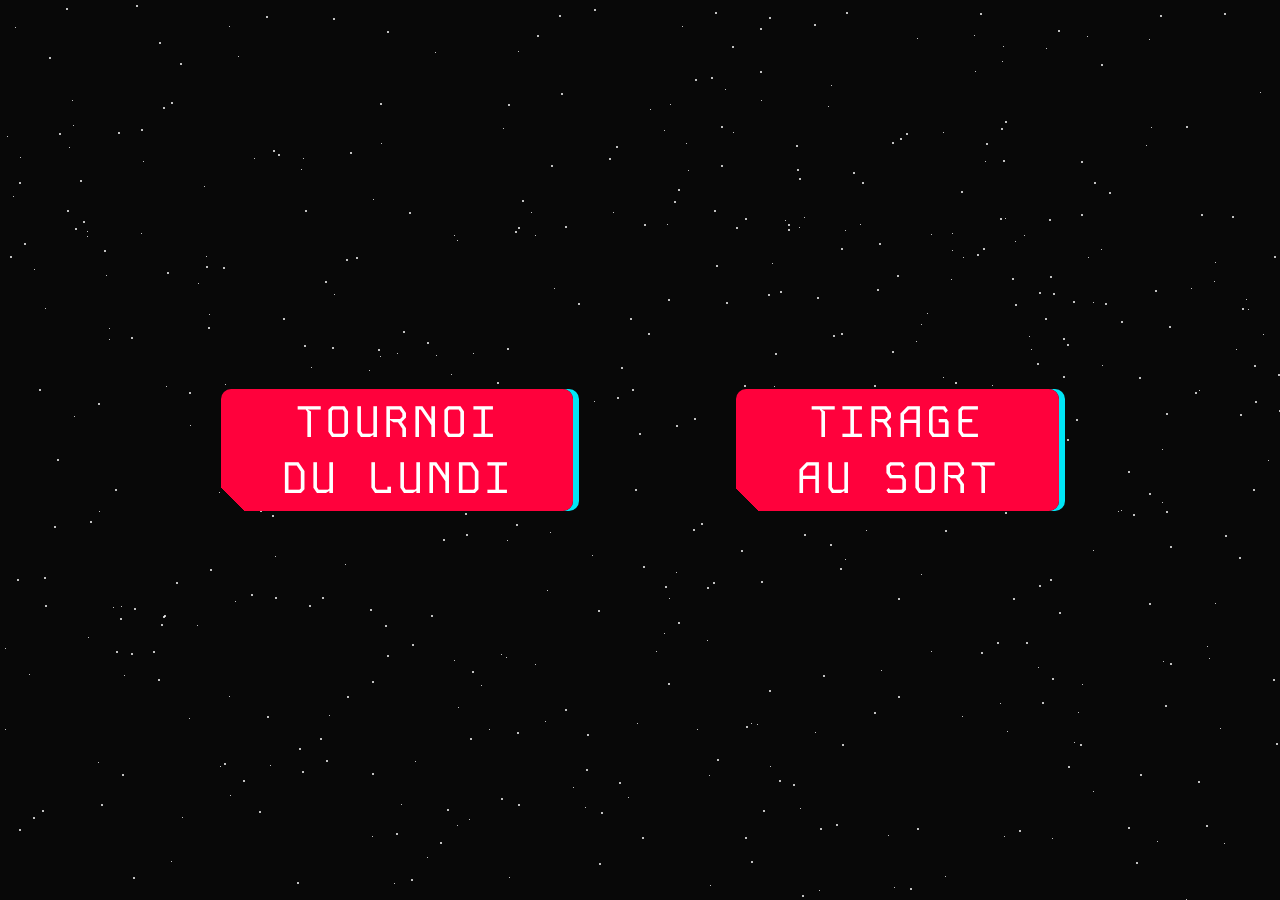
<file: templates/index.html>
<!DOCTYPE html>
<html lang="en">

<head>
    <meta charset="UTF-8">
    <meta name="viewport" content="width=device-width, initial-scale=1.0">
    <link rel="preconnect" href="https://fonts.googleapis.com">
    <link rel="preconnect" href="https://fonts.gstatic.com" crossorigin>
    <link href="https://fonts.googleapis.com/css2?family=Kode+Mono:wght@400..700&display=swap" rel="stylesheet">
    <title>Hub central</title>
    <link rel="stylesheet" href="../styles/style.css">
    <link rel="shortcut icon" type="image/png" href="/images/logo_rond.png"/>
</head>

<body>
    <div class="container">
        <a href="tournoi.html">TOURNOI<br>DU LUNDI</a>
        <a href="tirage.html">TIRAGE <br> AU SORT</a>
    </div>

    <div class="page-bg"></div>

    <div class="animation-wrapper">
        <div class="particle particle-1"></div>
        <div class="particle particle-2"></div>
        <div class="particle particle-3"></div>
        <div class="particle particle-4"></div>
    </div>


</body>

</html>
</file>
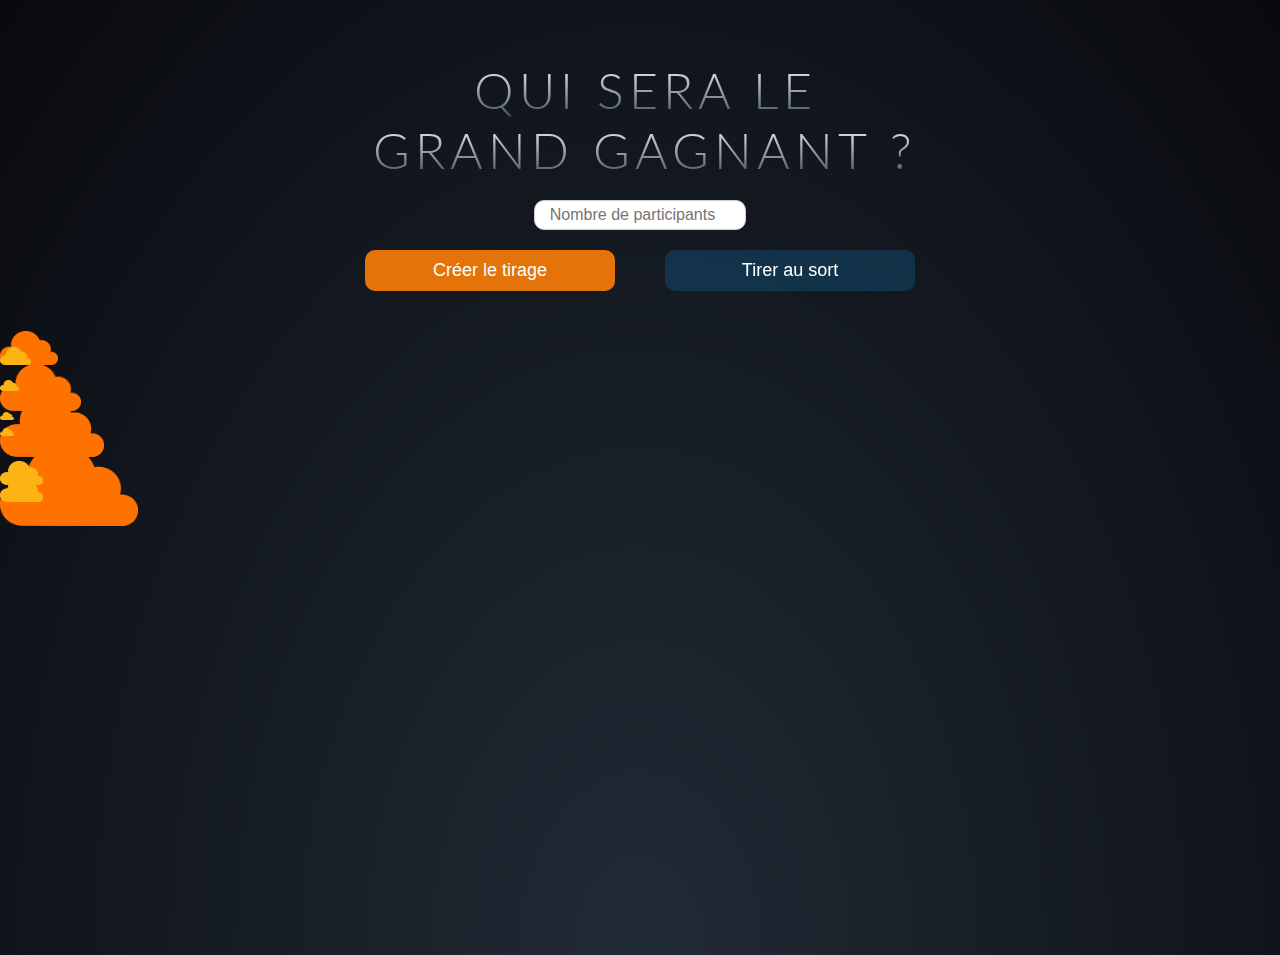
<file: templates/tirage.html>
<!DOCTYPE html>
<html>

<head>
    <title>Tirage au sort</title>
    <link href="https://fonts.googleapis.com/css?family=Lato:300,400,700" rel="stylesheet" type="text/css" />
    <link rel="shortcut icon" type="image/png" href="/images/logo_rond.png"/>
    <link rel="stylesheet" type="text/css" href="../styles/tirage.css" />
</head>

<body>
    <div class="container">
        <div id="Clouds">
            <div class="Cloud Foreground"></div>
            <div class="Cloud Background"></div>
            <div class="Cloud Foreground"></div>
            <div class="Cloud Background"></div>
            <div class="Cloud Foreground"></div>
            <div class="Cloud Background"></div>
            <div class="Cloud Background"></div>
            <div class="Cloud Foreground"></div>
            <div class="Cloud Background"></div>
            <div class="Cloud Background"></div>
        </div>
        <div id="title">
            <span> QUI SERA LE </span>
            <br />
            <span> GRAND GAGNANT ? </span>
        </div>
        <div class="input-group">
            <input type="number" id="participant" placeholder="Nombre de participants" />
            <button class="btn" onclick="createTirage()">Créer le tirage</button>
            <button class="btn2" onclick="startTirage()">Tirer au sort</button>
            <div id="tirageContainer">
                <div class="box-container"></div>
            </div>
            <div id="winnerText"></div>
        </div>
    </div>

    <canvas id="canvas">Canva.</canvas>
    <audio id="gagnantSound"
        src="https://cdn.glitch.global/1e0b03f5-f795-47fc-991e-d29df30eb773/winner.mp3?v=1695398121579"></audio>

    <svg version="1.1" id="Layer_1" xmlns="http://www.w3.org/2000/svg" xmlns:xlink="http://www.w3.org/1999/xlink"
        x="0px" y="0px" width="40px" height="24px" viewbox="0 0 40 24" enable- xml:space="preserve">
        <defs>
            <path id="Cloud" d="M33.85,14.388c-0.176,0-0.343,0.034-0.513,0.054c0.184-0.587,0.279-1.208,0.279-1.853c0-3.463-2.809-6.271-6.272-6.271
                c-0.38,0-0.752,0.039-1.113,0.104C24.874,2.677,21.293,0,17.083,0c-5.379,0-9.739,4.361-9.739,9.738
                c0,0.418,0.035,0.826,0.084,1.229c-0.375-0.069-0.761-0.11-1.155-0.11C2.811,10.856,0,13.665,0,17.126
                c0,3.467,2.811,6.275,6.272,6.275c0.214,0,27.156,0.109,27.577,0.109c2.519,0,4.56-2.043,4.56-4.562
                C38.409,16.43,36.368,14.388,33.85,14.388z" />
        </defs>
    </svg>
    <script src="../script/tirage.js"></script>
</body>

</html>
</file>
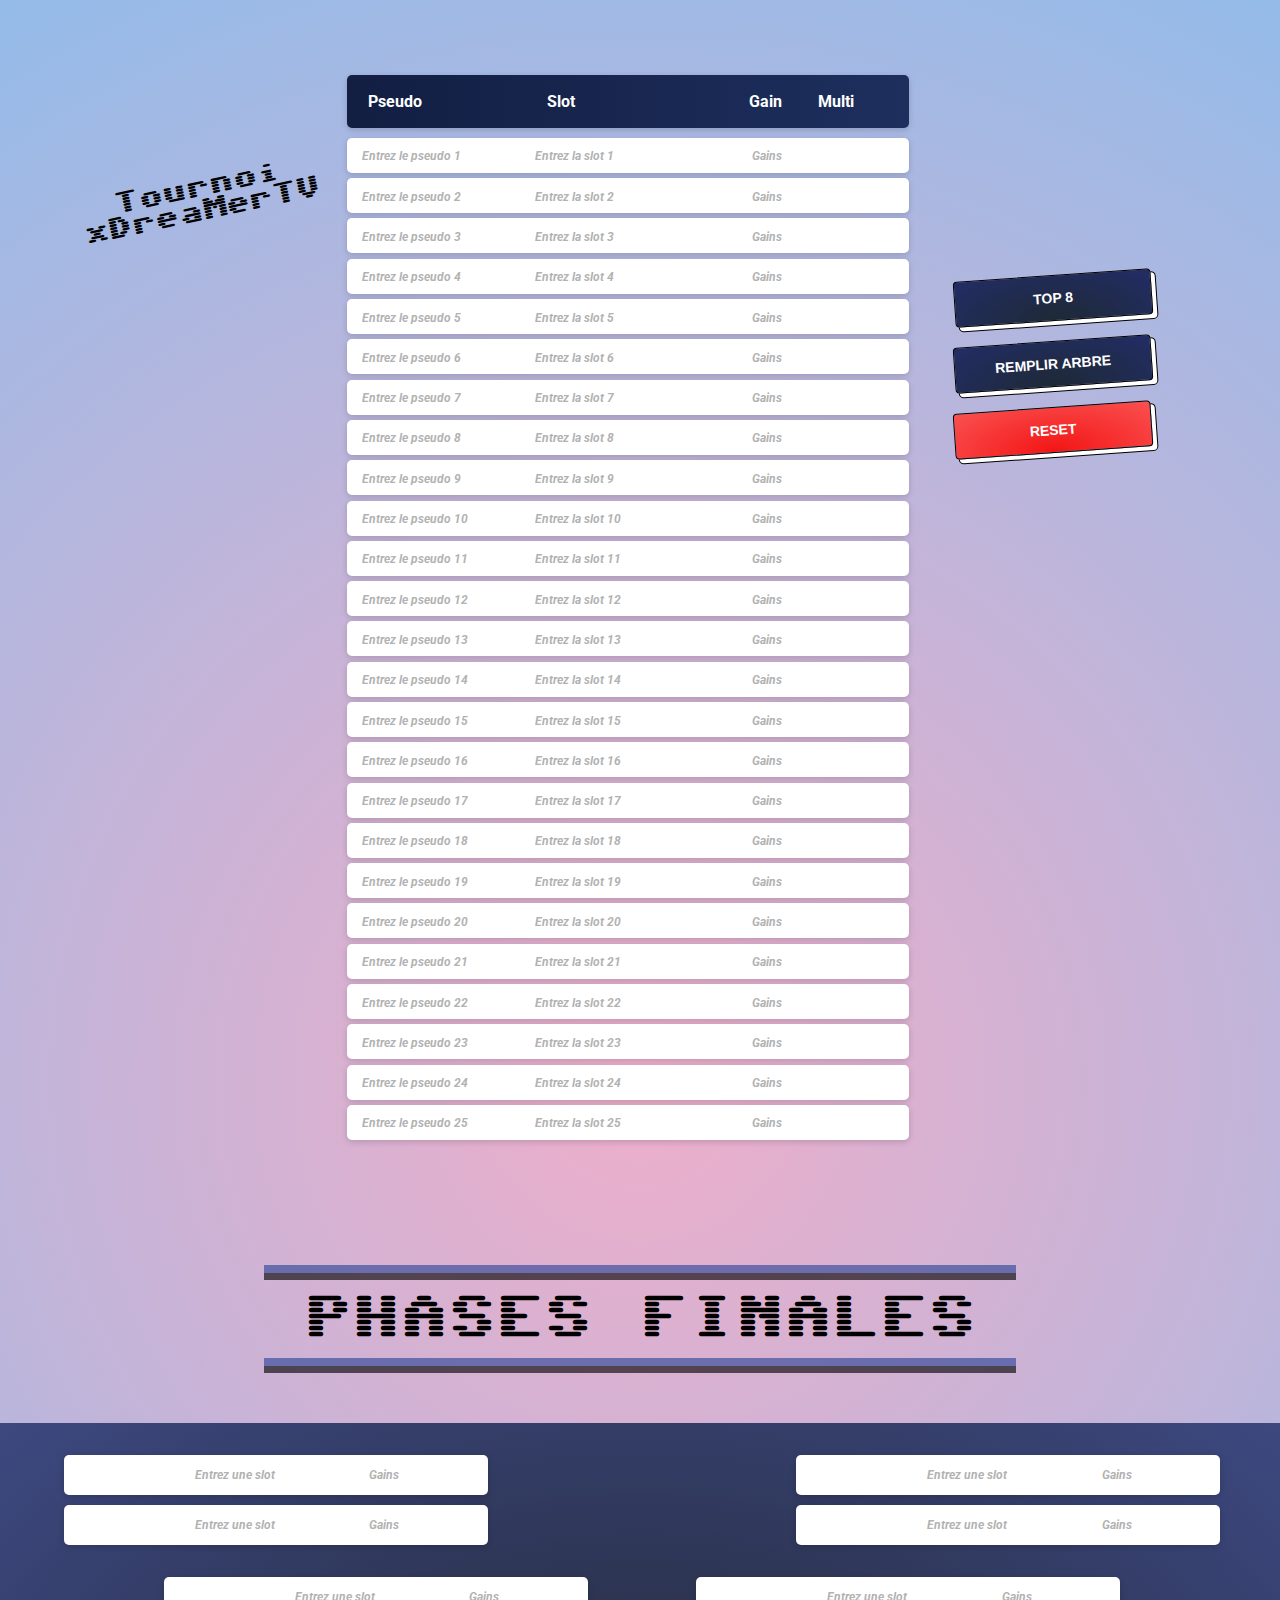
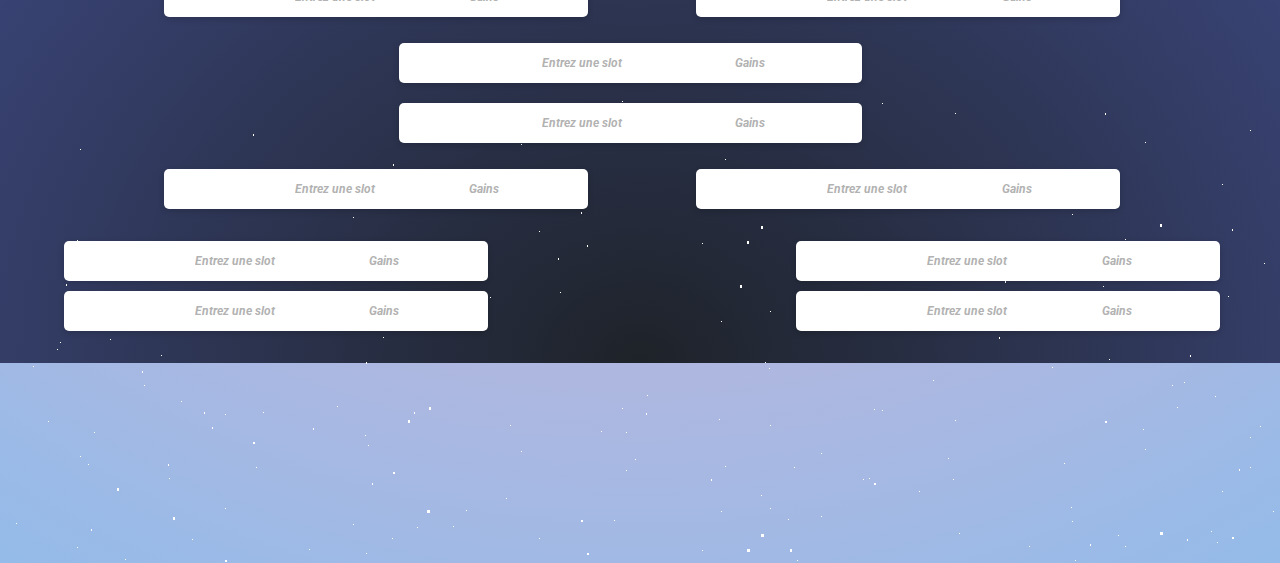
<file: templates/tournoi.html>
<!DOCTYPE html>
<html lang="en">

<head>
    <meta charset="UTF-8" />
    <meta name="viewport" content="width=device-width, initial-scale=1.0" />
    <link rel="preconnect" href="https://fonts.googleapis.com" />
    <link rel="preconnect" href="https://fonts.gstatic.com" crossorigin />
    <link href="https://fonts.googleapis.com/css2?family=Sixtyfour&display=swap" rel="stylesheet" />
    <link rel="preconnect" href="https://fonts.googleapis.com" />
    <link rel="preconnect" href="https://fonts.gstatic.com" crossorigin />
    <link href="https://fonts.googleapis.com/css2?family=Roboto:ital,wght@0,100;0,300;0,400;0,500;0,700;0,900;1,100;1,300;1,400;1,500;1,700;1,900&family=Sixtyfour&display=swap" rel="stylesheet" />
    <link rel="shortcut icon" type="image/png" href="/images/logo_rond.png"/>


    <link rel="stylesheet" href="../styles/styleTournoi.css" />
    <title>Tournoi 25 places</title>
</head>

<body>
    <section class="main-content flux">
        <div class="texte">
            <h1>
                Tournoi <br />
                xDreaMerTV
            </h1>
        </div>
               <div class="top25">
            <div class="ligne-header ligne">
                <div class="colonne-headerPseudo">Pseudo</div>
                <div class="colonne-headerSlot">Slot</div>
                <div class="colonne-headerGain">Gain</div>
                <div class="colonne-headerMutli">Multi</div>
            </div>

            <div class="ligne" data-line="1">
                <div class="colonnePseudo colonne" >
                    <input type="text" id="participant1" placeholder="Entrez le pseudo 1" list="pseudos" />
                </div>
                <div class="colonneSlot colonne" >
                    <input type="text" placeholder="Entrez la slot 1" list="slots" />
                </div>
                <div class="colonneGain colonne" >
                    <input type="number" class="gain-input" placeholder="Gains" />
                </div>
                <div class="colonneMulti colonne"></div>
            </div>

            <div class="ligne" data-line="2">
                <div class="colonnePseudo colonne" >
                    <input type="text" id="participant2" placeholder="Entrez le pseudo 2" list="pseudos" />
                </div>
                <div class="colonneSlot colonne" >
                    <input type="text" placeholder="Entrez la slot 2" list="slots" />
                </div>
                <div class="colonneGain colonne" >
                    <input type="number" class="gain-input" placeholder="Gains" />
                </div>
                <div class="colonneMulti colonne"></div>
            </div>

            <div class="ligne" data-line="3">
                <div class="colonnePseudo colonne" >
                    <input type="text" id="participant3" placeholder="Entrez le pseudo 3" list="pseudos" />
                </div>
                <div class="colonneSlot colonne" >
                    <input type="text" placeholder="Entrez la slot 3" list="slots" />
                </div>
                <div class="colonneGain colonne" >
                    <input type="number" class="gain-input" placeholder="Gains" />
                </div>
                <div class="colonneMulti colonne" ></div>
            </div>

            <div class="ligne" data-line="4">
                <div class="colonnePseudo colonne" >
                    <input type="text" id="participant4" placeholder="Entrez le pseudo 4" list="pseudos" />
                </div>
                <div class="colonneSlot colonne" >
                    <input type="text" placeholder="Entrez la slot 4" list="slots" />
                </div>
                <div class="colonneGain colonne" >
                    <input type="number" class="gain-input" placeholder="Gains" />
                </div>
                <div class="colonneMulti colonne"></div>
            </div>

            <div class="ligne" data-line="5">
                <div class="colonnePseudo colonne" >
                    <input type="text" id="participant5" placeholder="Entrez le pseudo 5" list="pseudos" />
                </div>
                <div class="colonneSlot colonne" >
                    <input type="text" placeholder="Entrez la slot 5" list="slots" />
                </div>
                <div class="colonneGain colonne" >
                    <input type="number" class="gain-input" placeholder="Gains" />
                </div>
                <div class="colonneMulti colonne" ></div>
            </div>

            <div class="ligne" data-line="6">
                <div class="colonnePseudo colonne" >
                    <input type="text" id="participant6" placeholder="Entrez le pseudo 6" list="pseudos" />
                </div>
                <div class="colonneSlot colonne" >
                    <input type="text" placeholder="Entrez la slot 6" list="slots" />
                </div>
                <div class="colonneGain colonne" >
                    <input type="number" class="gain-input" placeholder="Gains" />
                </div>
                <div class="colonneMulti colonne"></div>
            </div>

            <div class="ligne" data-line="7">
                <div class="colonnePseudo colonne" >
                    <input type="text" id="participant7" placeholder="Entrez le pseudo 7" list="pseudos" />
                </div>
                <div class="colonneSlot colonne" >
                    <input type="text" placeholder="Entrez la slot 7" list="slots" />
                </div>
                <div class="colonneGain colonne" >
                    <input type="number" class="gain-input" placeholder="Gains" />
                </div>
                <div class="colonneMulti colonne"></div>
            </div>

            <div class="ligne" data-line="8">
                <div class="colonnePseudo colonne" >
                    <input type="text" id="participant8" placeholder="Entrez le pseudo 8" list="pseudos" />
                </div>
                <div class="colonneSlot colonne" >
                    <input type="text" placeholder="Entrez la slot 8" list="slots" />
                </div>
                <div class="colonneGain colonne">
                    <input type="number" class="gain-input" placeholder="Gains" />
                </div>
                <div class="colonneMulti colonne"></div>
            </div>

            <div class="ligne" data-line="9">
                <div class="colonnePseudo colonne" >
                    <input type="text" id="participant9" placeholder="Entrez le pseudo 9" list="pseudos" />
                </div>
                <div class="colonneSlot colonne" >
                    <input type="text" placeholder="Entrez la slot 9" list="slots" />
                </div>
                <div class="colonneGain colonne" >
                    <input type="number" class="gain-input" placeholder="Gains" />
                </div>
                <div class="colonneMulti colonne" ></div>
            </div>

            <div class="ligne" data-line="10">
                <div class="colonnePseudo colonne" >
                    <input type="text" id="participant10" placeholder="Entrez le pseudo 10" list="pseudos" />
                </div>
                <div class="colonneSlot colonne" >
                    <input type="text" placeholder="Entrez la slot 10" list="slots" />
                </div>
                <div class="colonneGain colonne" >
                    <input type="number" class="gain-input" placeholder="Gains" />
                </div>
                <div class="colonneMulti colonne"></div>
            </div>

            <div class="ligne" data-line="11">
                <div class="colonnePseudo colonne">
                    <input type="text" id="participant11" placeholder="Entrez le pseudo 11" list="pseudos" />
                </div>
                <div class="colonneSlot colonne">
                    <input type="text" placeholder="Entrez la slot 11" list="slots" />
                </div>
                <div class="colonneGain colonne" >
                    <input type="number" class="gain-input" placeholder="Gains" />
                </div>
                <div class="colonneMulti colonne"></div>
            </div>

            <div class="ligne" data-line="12">
                <div class="colonnePseudo colonne" >
                    <input type="text" id="participant12" placeholder="Entrez le pseudo 12" list="pseudos" />
                </div>
                <div class="colonneSlot colonne">
                    <input type="text" placeholder="Entrez la slot 12"  list="slots"/>
                </div>
                <div class="colonneGain colonne">
                    <input type="number" class="gain-input" placeholder="Gains" />
                </div>
                <div class="colonneMulti colonne"></div>
            </div>

            <div class="ligne" data-line="13">
                <div class="colonnePseudo colonne">
                    <input type="text" id="participant13" placeholder="Entrez le pseudo 13" list="pseudos" />
                </div>
                <div class="colonneSlot colonne">
                    <input type="text" placeholder="Entrez la slot 13" list="slots" />
                </div>
                <div class="colonneGain colonne">
                    <input type="number" class="gain-input" placeholder="Gains" />
                </div>
                <div class="colonneMulti colonne"></div>
            </div>

            <div class="ligne" data-line="14">
                <div class="colonnePseudo colonne">
                    <input type="text" id="participant14" placeholder="Entrez le pseudo 14" list="pseudos" />
                </div>
                <div class="colonneSlot colonne">
                    <input type="text" placeholder="Entrez la slot 14" list="slots" />
                </div>
                <div class="colonneGain colonne">
                    <input type="number" class="gain-input" placeholder="Gains" />
                </div>
                <div class="colonneMulti colonne"></div>
            </div>

            <div class="ligne" data-line="15">
                <div class="colonnePseudo colonne" >
                    <input type="text" id="participant15" placeholder="Entrez le pseudo 15" list="pseudos" />
                </div>
                <div class="colonneSlot colonne" >
                    <input type="text" placeholder="Entrez la slot 15" list="slots" />
                </div>
                <div class="colonneGain colonne" >
                    <input type="number" class="gain-input" placeholder="Gains" />
                </div>
                <div class="colonneMulti colonne"></div>
            </div>

            <div class="ligne" data-line="16">
                <div class="colonnePseudo colonne">
                    <input type="text" id="participant16" placeholder="Entrez le pseudo 16" list="pseudos" />
                </div>
                <div class="colonneSlot colonne" >
                    <input type="text" placeholder="Entrez la slot 16" list="slots" />
                </div>
                <div class="colonneGain colonne" >
                    <input type="number" class="gain-input" placeholder="Gains" />
                </div>
                <div class="colonneMulti colonne"></div>
            </div>

            <div class="ligne" data-line="17">
                <div class="colonnePseudo colonne" >
                    <input type="text" id="participant17" placeholder="Entrez le pseudo 17" list="pseudos" />
                </div>
                <div class="colonneSlot colonne">
                    <input type="text" placeholder="Entrez la slot 17" list="slots" />
                </div>
                <div class="colonneGain colonne">
                    <input type="number" class="gain-input" placeholder="Gains" />
                </div>
                <div class="colonneMulti colonne"></div>
            </div>

            <div class="ligne" data-line="18">
                <div class="colonnePseudo colonne" >
                    <input type="text" id="participant18" placeholder="Entrez le pseudo 18" list="pseudos" />
                </div>
                <div class="colonneSlot colonne">
                    <input type="text" placeholder="Entrez la slot 18" list="slots" />
                </div>
                <div class="colonneGain colonne" >
                    <input type="number" class="gain-input" placeholder="Gains" />
                </div>
                <div class="colonneMulti colonne"></div>
            </div>

            <div class="ligne" data-line="19">
                <div class="colonnePseudo colonne">
                    <input type="text" id="participant19" placeholder="Entrez le pseudo 19" list="pseudos" />
                </div>
                <div class="colonneSlot colonne">
                    <input type="text" placeholder="Entrez la slot 19" list="slots" />
                </div>
                <div class="colonneGain colonne">
                    <input type="number" class="gain-input" placeholder="Gains" />
                </div>
                <div class="colonneMulti colonne"></div>
            </div>

            <div class="ligne" data-line="20">
                <div class="colonnePseudo colonne" >
                    <input type="text" id="participant20" placeholder="Entrez le pseudo 20" list="pseudos" />
                </div>
                <div class="colonneSlot colonne" >
                    <input type="text" placeholder="Entrez la slot 20" list="slots" />
                </div>
                <div class="colonneGain colonne" >
                    <input type="number" class="gain-input" placeholder="Gains" />
                </div>
                <div class="colonneMulti colonne"></div>
            </div>

            <div class="ligne" data-line="21">
                <div class="colonnePseudo colonne">
                    <input type="text" id="participant21" placeholder="Entrez le pseudo 21" list="pseudos" />
                </div>
                <div class="colonneSlot colonne" >
                    <input type="text" placeholder="Entrez la slot 21" list="slots" />
                </div>
                <div class="colonneGain colonne" >
                    <input type="number" class="gain-input" placeholder="Gains" />
                </div>
                <div class="colonneMulti colonne"></div>
            </div>

            <div class="ligne" data-line="22">
                <div class="colonnePseudo colonne" >
                    <input type="text" id="participant22" placeholder="Entrez le pseudo 22" list="pseudos" />
                </div>
                <div class="colonneSlot colonne">
                    <input type="text" placeholder="Entrez la slot 22" list="slots" />
                </div>
                <div class="colonneGain colonne">
                    <input type="number" class="gain-input" placeholder="Gains" />
                </div>
                <div class="colonneMulti colonne"></div>
            </div>

            <div class="ligne" data-line="23">
                <div class="colonnePseudo colonne" >
                    <input type="text" id="participant23" placeholder="Entrez le pseudo 23" list="pseudos" />
                </div>
                <div class="colonneSlot colonne" >
                    <input type="text" placeholder="Entrez la slot 23" list="slots" />
                </div>
                <div class="colonneGain colonne" >
                    <input type="number" class="gain-input" placeholder="Gains" />
                </div>
                <div class="colonneMulti colonne"></div>
            </div>

            <div class="ligne" data-line="24">
                <div class="colonnePseudo colonne">
                    <input type="text" id="participant24" placeholder="Entrez le pseudo 24" list="pseudos" />
                </div>
                <div class="colonneSlot colonne" >
                    <input type="text" placeholder="Entrez la slot 24" list="slots" />
                </div>
                <div class="colonneGain colonne" >
                    <input type="number" class="gain-input" placeholder="Gains" />
                </div>
                <div class="colonneMulti colonne"></div>
            </div>

            <div class="ligne" data-line="25">
                <div class="colonnePseudo colonne" >
                    <input type="text" id="participant25" placeholder="Entrez le pseudo 25" list="pseudos" />
                </div>
                <div class="colonneSlot colonne">
                    <input type="text" placeholder="Entrez la slot 25" list="slots" />
                </div>
                <div class="colonneGain colonne" >
                    <input type="number" class="gain-input" placeholder="Gains" />
                </div>
                <div class="colonneMulti colonne"></div>
            </div>
        </div>
        <div class="boutons">
            <button class="btn" id="boutonTri">TOP 8</a>
            <button class="btn" id="boutonRemplir">REMPLIR ARBRE</a>
            <button class="btn" id="boutonReset">RESET</a>
        </div>
    </section>

    <section class="cut-section flux" id="section44">
        <h2>PHASES FINALES</h2>
    </section>

    <section class="flux arbre-section ">
        <div id="stars"></div>
        <div id="stars2"></div>
        <div id="stars3"></div>
        <div class="arbre-gauche">
            <div class="quart1">
                <div class="participant1">
                    <div id="gagnant1" class="colonneArbreText"><span id="pseudoGagnant1"></span></div>
                    <div class="colonneArbreText2"><input type="text" placeholder="Entrez une slot" list="slots" /></div>
                    <div class="colonneArbreNumber gainArbre" id="gain1"><input type="number" class="gain" placeholder="Gains" /></div>
                    <div class="colonneArbreNumber multiArbre"></div>
                </div>

                <div class="participant2">
                    <div id="gagnant2" class="colonneArbreText"><span id="pseudoGagnant2"></span></div>
                    <div class="colonneArbreText2"><input type="text" placeholder="Entrez une slot" list="slots" /></div>
                    <div class="colonneArbreNumber gainArbre" id="gain2"><input type="number" class="gain" placeholder="Gains" /></div>
                    <div class="colonneArbreNumber multiArbre"></div>
                </div>
            </div>

            <div class="demi12">
                <div class="demi1">
                    <div id="gagnant9" class="colonneArbreText"><span id="pseudoGagnant9"></span></div>
                    <div class="colonneArbreText2"><input type="text" placeholder="Entrez une slot" list="slots" /></div>
                    <div class="colonneArbreNumber gainArbre" id="gain9"><input type="number" class="gain" placeholder="Gains" /></div>
                    <div class="colonneArbreNumber multiArbre"></div>
                </div>

                <div class="demi2">
                    <div id="gagnant10" class="colonneArbreText"><span id="pseudoGagnant10"></span></div>
                    <div class="colonneArbreText2"><input type="text" placeholder="Entrez une slot" list="slots" /></div>
                    <div class="colonneArbreNumber gainArbre" id="gain10"><input type="number" class="gain" placeholder="Gains" /></div>
                    <div class="colonneArbreNumber multiArbre"></div>
                </div>
            </div>

            <div class="quart2">
                <div class="participant3">
                    <div id="gagnant3" class="colonneArbreText"><span id="pseudoGagnant3"></span></div>
                    <div class="colonneArbreText2"><input type="text" placeholder="Entrez une slot" list="slots" /></div>
                    <div class="colonneArbreNumber gainArbre"id="gain3"><input type="number" class="gain" placeholder="Gains" /></div>
                    <div class="colonneArbreNumber multiArbre"></div>
                </div>

                <div class="participant4">
                    <div id="gagnant4" class="colonneArbreText"><span id="pseudoGagnant4"></span></div>
                    <div class="colonneArbreText2"><input type="text" placeholder="Entrez une slot" list="slots" /></div>
                    <div class="colonneArbreNumber gainArbre"id="gain4"><input type="number" class="gain" placeholder="Gains" /></div>
                    <div class="colonneArbreNumber multiArbre"></div>
                </div>
            </div>
        </div>

        <div class="finale">
            <div class="finale1">
                <div id="gagnant13" class="colonneArbreText"><span id="pseudoGagnant13"></span></div>
                <div class="colonneArbreText2"><input type="text" placeholder="Entrez une slot" list="slots" /></div>
                <div class="colonneArbreNumber gainArbre2"id="gain13"><input type="number" class="gain" placeholder="Gains" /></div>
                <div class="colonneArbreNumber multiArbre2"></div>
            </div>

            <div class="finale2">
                <div id="gagnant14" class="colonneArbreText"><span id="pseudoGagnant14"></span></div>
                <div class="colonneArbreText2"><input type="text" placeholder="Entrez une slot" list="slots" /></div>
                <div class="colonneArbreNumber gainArbre2"id="gain14"><input type="number" class="gain" placeholder="Gains" /></div>
                <div class="colonneArbreNumber multiArbre2"></div>
            </div>
        </div>

        <div class="arbre-droite">
            <div class="quart3">
                <div class="participant1">
                    <div id="gagnant5" class="colonneArbreText"><span id="pseudoGagnant5"></span></div>
                    <div class="colonneArbreText2"><input type="text" placeholder="Entrez une slot" list="slots" /></div>
                    <div class="colonneArbreNumber gainArbre"id="gain5"><input type="number" class="gain" placeholder="Gains" /></div>
                    <div class="colonneArbreNumber multiArbre"></div>
                </div>

                <div class="participant2">
                    <div id="gagnant6" class="colonneArbreText"><span id="pseudoGagnant6"></span></div>
                    <div class="colonneArbreText2"><input type="text" placeholder="Entrez une slot" list="slots" /></div>
                    <div class="colonneArbreNumber gainArbre"id="gain6"><input type="number" class="gain" placeholder="Gains" /></div>
                    <div class="colonneArbreNumber multiArbre"></div>
                </div>
            </div>

            <div class="demi34">
                <div class="demi3">
                    <div id="gagnant11" class="colonneArbreText"><span id="pseudoGagnant11"></span></div>
                    <div class="colonneArbreText2"><input type="text" placeholder="Entrez une slot" list="slots" /></div>
                    <div class="colonneArbreNumber gainArbre"id="gain11"><input type="number" class="gain" placeholder="Gains" /></div>
                    <div class="colonneArbreNumber multiArbre"></div>
                </div>

                <div class="demi4">
                    <div id="gagnant12" class="colonneArbreText"><span id="pseudoGagnant12"></span></div>
                    <div class="colonneArbreText2"><input type="text" placeholder="Entrez une slot" list="slots" /></div>
                    <div class="colonneArbreNumber gainArbre"id="gain12"><input type="number" class="gain" placeholder="Gains" /></div>
                    <div class="colonneArbreNumber multiArbre"></div>
                </div>
            </div>

            <div class="quart4">
                <div class="participant3">
                    <div id="gagnant7" class="colonneArbreText"><span id="pseudoGagnant7"></span></div>
                    <div class="colonneArbreText2"><input type="text" placeholder="Entrez une slot" list="slots" /></div>
                    <div class="colonneArbreNumber gainArbre"id="gain7"><input type="number" class="gain" placeholder="Gains" /></div>
                    <div class="colonneArbreNumber multiArbre"></div>
                </div>

                <div class="participant4">
                    <div id="gagnant8" class="colonneArbreText"><span id="pseudoGagnant8"></span></div>
                    <div class="colonneArbreText2"><input type="text" placeholder="Entrez une slot" list="slots" /></div>
                    <div class="colonneArbreNumber gainArbre"id="gain8"><input type="number" class="gain" placeholder="Gains" /></div>
                    <div class="colonneArbreNumber multiArbre"></div>
                </div>
            </div>
        </div>
    </section>
        
    <datalist id="pseudos">
        <option value="xdr_sherminator">
        <option value="xdr_jedispin53">
        <option value="xdr_asuna">
        <option value="docteurv">
        <option value="xdr_papatrun9135">
        <option value="xioniix_tv">
        <option value="xdr_beni39">
        <option value="xdr_vivi88">
        <option value="mvs_destrutwitch67">
        <option value="timoragnar">
        <option value="poukeweed">
        <option value="xdrjeromelechtimi">
        <option value="dinoooo54">
        <option value="xdr_andydu54">
        <option value="iamalic0rne">
        <option value="xdr_lezouavesn1">
        <option value="jako57500">
        <option value="ho_yeahhhhhh">
        <option value="jeremd7">
        <option value="xdr_flo_shelby">
        <option value="xdr_bigoud766">
        <option value="dudu50100">
        <option value="sogameuse">
        <option value="leobrizou">
        <option value="xdr_lecoach__">
        <option value="xdr_bl4ckk">
        <option value="slasherg6">
        <option value="consumed83">
        <option value="panda61800">
        <option value="cdrc35">
        <option value="pierrodu42400">
        <option value="xdr_rider13">
        <option value="xdr_leptikir">
        <option value="xdr_tenzaa">
        <option value="nesquik_nsk">
        <option value="richemonts">
        <option value="xdr_tatasimone64">
        <option value="xdr_ddk">
        <option value="manylebidou">
        <option value="mg_antho77">
        <option value="cptnaltir">
        <option value="idonkairrr">
        <option value="markzynk">
        <option value="narkkotic62">
        <option value="escanouney">
        <option value="hirrow">
        <option value="xdr_habbibbii">
        <option value="massie666">
        <option value="shivaa83">
        <option value="jejelol067">
        <option value="clipperark">
        <option value="frromain">
        <option value="pinocchiooooooo">
        <option value="kywaz">
        <option value="xdr_juna_mela">
        <option value="raton_stephanie2010">
        <option value="livyatan88">
        <option value="tvpscorpion">
        <option value="blubludublu">
        <option value="stephanedtc">
        <option value="lafoxe">
        <option value="xdr_nox">
        <option value="xdr_lagriffe76730">
        <option value="xdr_celine72220">
        <option value="xdr_abby">
        <option value="chrizz_matheo">
        <option value="overdozzetv">
        <option value="alexandr_0211">
        <option value="xdr_steevilekiwi">
        <option value="xdr_dragounex">
        <option value="sachaskel">
        <option value="haeko77">
        <option value="miloshaka">
        <option value="selyzia">
        <option value="pilpousse22">
        <option value="kdm_le10e">
        <option value="y0diee">
        <option value="glyver">
        <option value="nesiatv">
        <option value="momo27k">
        <option value="stylinski_">
        <option value="hadesjackbauer">
        <option value="petitpatapouff">
        <option value="chacha1521">
        <option value="jeeyce_">
        <option value="michaelxfe5rg">
        <option value="ninog20">
        <option value="aiekike">
        <option value="us4_ezzox_king">
        <option value="bluephoenixtv_">
        <option value="zorhoo">
        <option value="bubu____42">
        <option value="spykatra">
        <option value="munez17">
        <option value="yoann01560tb">
        <option value="styfleur88">
        <option value="xdr_maximedou">
        <option value="mariejsm">
        <option value="sambqa_">
        <option value="xdr_kerroy89">
        <option value="moooquette">
        <option value="xdr_gwem353">
        <option value="drezyy_69">
        <option value="zombieornot">
        <option value="david__84__">
        <option value="matroke1104">
        <option value="kyzersoze79">
        <option value="kevinweather76">
        <option value="lexouille7">
    </datalist>

    <datalist id="slots">
        <option value="1 Million Megaways Bc">
            <option value="100 Spinning Dice">
            <option value="108 Heroes Multiplier Fortunes">
            <option value="15 Crystal Roses - A Tale of Love">
            <option value="2 Million Bc">
            <option value="2016 Gladiators">
            <option value="2020 Hit Slot">
            <option value="2027 Iss">
            <option value="243 Crystal Fruits">
            <option value="24K Dragon">
            <option value="3 Charms Crush">
            <option value="3 Clown Monty">
            <option value="3 Genies Wishes">
            <option value="3 Hit Pay">
            <option value="3 Kingdoms Battle of Red Cliffs">
            <option value="300 Shields Extreme">
            <option value="3888 Ways">
            <option value="4 Deals With The Devil">
            <option value="4 Fantastic Fish">
            <option value="4 Horsemen">
            <option value="4 Lucky Pin Ups">
            <option value="4 of A King">
            <option value="4 Seasons">
            <option value="4 Symbols">
            <option value="4 Winning Directions">
            <option value="40 Lucky Fruits">
            <option value="5 Dragon">
            <option value="5 Lions">
            <option value="5 Lions Gold">
            <option value="5 Lions Megaways">
            <option value="5X Magic">
            <option value="60 Second Heist">
            <option value="7 Bonus Up!">
            <option value="7 Gold Gigablox">
            <option value="7 Mirrors">
            <option value="7 Monkeys">
            <option value="7 Piggies">
            <option value="7 Sins">
            <option value="777 Slot">
            <option value="7Th Heaven">
            <option value="8 Dragons">
            <option value="8 Lucky Charms">
            <option value="8 Lucky Charms Xtreme">
            <option value="88 Fortune Cats">
            <option value="88 Lucky Charms">
            <option value="88 Lucky Fortunes">
            <option value="88 Riches">
            <option value="888 Dragons">
            <option value="888 Gold">
            <option value="9 Figures Club">
            <option value="9 Lions">
            <option value="9 Masks of Fire">
            <option value="9 Pots of Gold">
            <option value="90K Yeti Gigablox">
            <option value="9K Yeti">
            <option value="A Carol">
            <option value="A Carol Megaways">
            <option value="A In Paris">
            <option value="A Pirates Quest">
            <option value="Absolute Super Reels">
            <option value="Abundance Spell">
            <option value="Ace of Spades">
            <option value="Ace Round">
            <option value="Aeronauts">
            <option value="African Quest">
            <option value="African Sunset">
            <option value="After Night Falls">
            <option value="Age of Asgard">
            <option value="Age of Discovery">
            <option value="Agent Destiny">
            <option value="Agent of Hearts">
            <option value="Aladdin And the Sorcerer">
            <option value="Aladdins Treasure">
            <option value="Alchymedes">
            <option value="Aldo'S Journey">
            <option value="Alexandria Fire">
            <option value="Alice Adventure">
            <option value="Alice And the Red Queen">
            <option value="Alice Cooper And the Tome of Madness">
            <option value="Alice In Wonderland">
            <option value="Alkemors Tower">
            <option value="All Star Knockout">
            <option value="Almighty Sparta">
            <option value="Aloha Cluster Pays">
            <option value="Alpha Eagle">
            <option value="Amazing Aztecs">
            <option value="Amazing Money Machine">
            <option value="Ambiance">
            <option value="Amigos Fiesta">
            <option value="Amulet of the Dead ">
            <option value="Ancient Egypt">
            <option value="Ancient Egypt">
            <option value="Ancient Egypt Classic">
            <option value="Ancient Gong">
            <option value="Ancient Magic">
            <option value="Ancient Riches">
            <option value="Ancient Riches Red Hot Fire Pot">
            <option value="Ancient Script">
            <option value="Ancient Secrets">
            <option value="Ancient Troy">
            <option value="Ancient Troy Dice">
            <option value="Anderthals">
            <option value="Animal Madness">
            <option value="Ankh of Anubis">
            <option value="Annihilator">
            <option value="Arabian Spins">
            <option value="Arcade">
            <option value="Arcade Bomb">
            <option value="Arcane Reel Chaos">
            <option value="Archangels Salvation">
            <option value="Arctic Adventures">
            <option value="Arctic Magic">
            <option value="Arctic Sorcerer Gigablox">
            <option value="Ariana">
            <option value="Ark of Mystery">
            <option value="Arrival">
            <option value="Artemis Vs Medusa">
            <option value="Arthur'S Fortune">
            <option value="Asgard">
            <option value="Asgardian Stones">
            <option value="Asia Wins">
            <option value="Astro Legends">
            <option value="Astro Magic">
            <option value="At the Copa">
            <option value="At the Movies">
            <option value="Athena Ascending">
            <option value="Atlantean Gigarise">
            <option value="Atlantean Mega Moolah">
            <option value="Atlantic Treasures">
            <option value="Atlantis">
            <option value="Atlantis Wilds">
            <option value="Atlantis World">
            <option value="Aura of Jupiter">
            <option value="Aura of Jupiter Crazy Chicken Shooter">
            <option value="Aus Dem Tal">
            <option value="Avalon">
            <option value="Avalon Scratch">
            <option value="Avalon the Grail">
            <option value="Awesome Penguin">
            <option value="Azrabah Wishes">
            <option value="Aztec Adventure">
            <option value="Aztec Blaze">
            <option value="Aztec Bonanza">
            <option value="Aztec Gems">
            <option value="Aztec Gold Megaways">
            <option value="Aztec Idols">
            <option value="Aztec Idols ">
            <option value="Aztec Magic Megaways">
            <option value="Aztec Palace">
            <option value="Aztec Secrets">
            <option value="Aztec Temple Treasures">
            <option value="Aztec Treasure ">
            <option value="Aztec Treasures">
            <option value="Aztec Twist">
            <option value="Aztec Wilds">
            <option value="Aztecos">
            <option value="Azticons Chaos Clusters">
            <option value="Baba Yaga Tales">
            <option value="Baby Bloomers">
            <option value="Baby Pet">
            <option value="Bachelorette Party">
            <option value="Back To the 70'S">
            <option value="Baker'S Treat">
            <option value="Bamboo Rush">
            <option value="Banana Drop">
            <option value="Banana Rock">
            <option value="Banana Town">
            <option value="Banana Town">
            <option value="Bandits Thunder Link">
            <option value="Bar Bar Blacksheep">
            <option value="Barbarian Fury">
            <option value="Barbary Coast">
            <option value="Barn Festival">
            <option value="Baron Bloodmore">
            <option value="Baron Samedi">
            <option value="Bars & 7S">
            <option value="Basic Instinct">
            <option value="Basketball">
            <option value="Basketball Star">
            <option value="Battle For Atlantis">
            <option value="Battle For Cosmos">
            <option value="Battle Maidens">
            <option value="Battle Royal">
            <option value="Battle Tanks">
            <option value="Battleship Direct Hit">
            <option value="Beach Party">
            <option value="Beach Party Hot">
            <option value="Beast Mode">
            <option value="Beast of Wealt">
            <option value="Beasts of Fire">
            <option value="Beastwood">
            <option value="Beat Box">
            <option value="Beat the Beast Griffin'S Gold">
            <option value="Beat the Beast Kraken'S Lair">
            <option value="Beat the Beast Mighty Sphinx">
            <option value="Beat the Beast Quetzalcoatl'S Trial">
            <option value="Beautiful Bones">
            <option value="Beautiful Nature">
            <option value="Beauty Fruity">
            <option value="Beauty the Beast">
            <option value="Beer Bonanza">
            <option value="Beer Party">
            <option value="Beetle Jewels">
            <option value="Bell of Fortune">
            <option value="Bell Wizard">
            <option value="Beowulf">
            <option value="Bermuda Riches ">
            <option value="Berryburst">
            <option value="Berryburst Max">
            <option value="Best In Life">
            <option value="Best York Food">
            <option value="Beverly Hills">
            <option value="Bewitched">
            <option value="Bicicleta">
            <option value="Big Apple Wins">
            <option value="Big Bad Wolf">
            <option value="Big Bad Wolf Megaways">
            <option value="Big Bamboo">
            <option value="Big Bass Bonanza">
            <option value="Big Bass Bonanza Christmas">
            <option value="Big Bass Bonanza Keeping It Reel">
            <option value="Big Bass Bonanza Megaways">
            <option value="Big Bass Splash">
            <option value="Big Big Win 777">
            <option value="Big Blox">
            <option value="Big Bot Crew">
            <option value="Big Bucks Bandit Megaways">
            <option value="Big Cat King Megaways">
            <option value="Big Juan">
            <option value="Big Top">
            <option value="Big Win Cat">
            <option value="Bigger Bass Bonanza">
            <option value="Bikers Gang">
            <option value="Bikini Beach">
            <option value="Bikini Party">
            <option value="Birds">
            <option value="Birthday Da Birthday">
            <option value="Bison Battle">
            <option value="Black Beauty">
            <option value="Black Bull">
            <option value="Black Gold">
            <option value="Black Gold 2 Megaways">
            <option value="Black Gold Megaways">
            <option value="Black Hawk">
            <option value="Black Hawk Deluxe">
            <option value="Black Horse">
            <option value="Black Mamba">
            <option value="Black Mummy">
            <option value="Blackbeard Compass">
            <option value="Blackbeard'S Quest">
            <option value="Blackbeard'S Quest Mini">
            <option value="Blackjack">
            <option value="Blast Boom Bang">
            <option value="Blaze of Ra">
            <option value="Blazing 7S">
            <option value="Blazing Tires">
            <option value="Blessing Mouse">
            <option value="Blinged">
            <option value="Blockchain Megaways">
            <option value="Blood Eternal">
            <option value="Blood Lust">
            <option value="Blood Moon">
            <option value="Blood Queen">
            <option value="Blood Suckers">
            <option value="Blood Suckers 2">
            <option value="Bloopers">
            <option value="Blue Diamond">
            <option value="Blue Fortune">
            <option value="Blue Wizard">
            <option value="Boat Bonanza">
            <option value="Bollywood Story">
            <option value="Bomb Bonanza">
            <option value="Bompers">
            <option value="Bonanza">
            <option value="Bonanza Billion">
            <option value="Bonnie And Clyde">
            <option value="Bonus Beans">
            <option value="Bonus Bunnies">
            <option value="Book Del Sol">
            <option value="Book Double Chance">
            <option value="Book Gold Multichance">
            <option value="Book Hotfire">
            <option value="Book N Spin">
            <option value="Book of 99">
            <option value="Book of Adventure Super Stake">
            <option value="Book of Alchemy">
            <option value="Book of Atem">
            <option value="Book of Ba">
            <option value="Book of Crazy Chicken">
            <option value="Book of Darkness">
            <option value="Book of Dead">
            <option value="Book of Dead ">
            <option value="Book of Dragons">
            <option value="Book of Duat">
            <option value="Book of Fruits">
            <option value="Book of Gods">
            <option value="Book of Gold Double Chance">
            <option value="Book of Golden Sands">
            <option value="Book of Ibis">
            <option value="Book of Immortals">
            <option value="Book of Juno">
            <option value="Book of Kingdoms">
            <option value="Book of Madness">
            <option value="Book of Merlin">
            <option value="Book of Ming">
            <option value="Book of Museum">
            <option value="Book of Oasis">
            <option value="Book of Oz">
            <option value="Book of Oziris">
            <option value="Book of Pharao">
            <option value="Book of Rebirth">
            <option value="Book of Rest">
            <option value="Book of Romeo & Julia">
            <option value="Book of Romeo & Julia Golden Nights">
            <option value="Book of Santa">
            <option value="Book of Shadows">
            <option value="Book of Spells">
            <option value="Book of Sun">
            <option value="Book of Sun Choice">
            <option value="Book of Sun Multichance">
            <option value="Book of Tattoo">
            <option value="Book of Tattoo 2">
            <option value="Book of the Ages">
            <option value="Book of the Fallen">
            <option value="Book of Time">
            <option value="Book of Tut">
            <option value="Book of Tut Respin ">
            <option value="Book of Vikings">
            <option value="Book of Wizard Double Chance">
            <option value="Books & Bounties">
            <option value="Books & Bulls">
            <option value="Books & Bulls Double Rush">
            <option value="Books & Bulls Golden Nights">
            <option value="Books & Bulls Red Hot Fire Pot">
            <option value="Books & Temples">
            <option value="Books And Pearls">
            <option value="Boom Brothers">
            <option value="Boom Pirates">
            <option value="Boom Shakalaka">
            <option value="Boomanji">
            <option value="Boomerang Bonanza">
            <option value="Booming Bananas">
            <option value="Booming Bars">
            <option value="Booming Circus">
            <option value="Booming Gold">
            <option value="Booming Seven">
            <option value="Booming Seven Deluxe">
            <option value="Booster">
            <option value="Booty Bay">
            <option value="Born Wild">
            <option value="Bounty Belles">
            <option value="Bounty Gold">
            <option value="Bountypop">
            <option value="Brave Mongoose">
            <option value="Brazil Bomba">
            <option value="Break Away">
            <option value="Break Bank Again">
            <option value="Brides Maids">
            <option value="Bronco Spirit">
            <option value="Brutal Santa">
            <option value="Bubble Fruits">
            <option value="Bubbles Bonanza">
            <option value="Buffalo Hunter">
            <option value="Buffalo King">
            <option value="Buffalo King Megaways">
            <option value="Buffalo Power Megaways">
            <option value="Buffalo Rising Megaways">
            <option value="Buffalo Stack'N'Sync">
            <option value="Buffalo Toro">
            <option value="Bugs Tale">
            <option value="Bugs World">
            <option value="Bull In A China Shop">
            <option value="Bull In A Rodeo">
            <option value="Burning Desire">
            <option value="Burning Flame">
            <option value="Burning Reels">
            <option value="Burning Stars">
            <option value="Burning Stars 3">
            <option value="Bushido Ways Xnudge">
            <option value="Bust the Bank">
            <option value="Butterfly Butterfly Staxx 2">
            <option value="Butterfly Lovers">
            <option value="Butterfly Staxx">
            <option value="Butterfly Staxx 2">
            <option value="Cabin Crashers">
            <option value="Cai Shen Four">
            <option value="Caishen'S Cash">
            <option value="Caishens Arrival">
            <option value="Caishens Gold">
            <option value="Calavera Crush">
            <option value="Caligula">
            <option value="Candy Boom">
            <option value="Candy Cart">
            <option value="Candy Cash">
            <option value="Candy Dreams">
            <option value="Candy Palace">
            <option value="Candy Slot Twins">
            <option value="Candy Stars">
            <option value="Candy Tower">
            <option value="Captain Shark">
            <option value="Captain Xeno'S Earth Adventure">
            <option value="Caribbean Cashpot">
            <option value="Carnaval">
            <option value="Carnaval Forever">
            <option value="Carnival Queen">
            <option value="Carol the Elves">
            <option value="Carousel">
            <option value="Cash A Cabana">
            <option value="Cash Bonanza">
            <option value="Cash Camel">
            <option value="Cash Compass">
            <option value="Cash Elevator">
            <option value="Cash of Command">
            <option value="Cash of Kingdoms">
            <option value="Cash Patrol">
            <option value="Cash Pump">
            <option value="Cash Quest">
            <option value="Cash Splash">
            <option value="Cash Tank">
            <option value="Cash Truck">
            <option value="Cash Vandal">
            <option value="Cash-O-Matic">
            <option value="Cashville">
            <option value="Casino Royale">
            <option value="Casino Wars">
            <option value="Casino Win Spin">
            <option value="Castle Blood">
            <option value="Castle of Terror">
            <option value="Cats And Cash">
            <option value="Cats Gone Wild">
            <option value="Caveman Bob">
            <option value="Cazino Cosmos">
            <option value="Cazino Zeppelin">
            <option value="Cazino Zeppelin Reloaded">
            <option value="Celebration of Wealth">
            <option value="Celebrity Jungle">
            <option value="Champion of the Underworld Gigablox Wildfight">
            <option value="Champions Goal">
            <option value="Champions of Mithrune">
            <option value="Champions of Rome">
            <option value="Chaos Crew">
            <option value="Charlie Chance Xreelz">
            <option value="Charming Lady Luck">
            <option value="Charming Queens">
            <option value="Charms Clovers">
            <option value="Cheeky Monkeys">
            <option value="Cheerful Farmer">
            <option value="Cherry Blast">
            <option value="Cherry Bomb Deluxe">
            <option value="Cherry Trio">
            <option value="Cherrypop">
            <option value="Cherrypop Deluxe">
            <option value="Chest of Fortunes">
            <option value="Chi">
            <option value="Chibeasties">
            <option value="Chibeasties 2">
            <option value="Chicago">
            <option value="Chicago Nights">
            <option value="Chicken Chase">
            <option value="Chicken Drop">
            <option value="Chicken Party">
            <option value="Chili Quest">
            <option value="Chilli Chilli Bang Bang">
            <option value="Chilli Heat">
            <option value="Chilli Heat Megaways">
            <option value="Chilli Picante Megaways">
            <option value="Chilli Pop">
            <option value="Chimney Sweep">
            <option value="Chinese New Year">
            <option value="Chinese New Year">
            <option value="Chinese Treasures">
            <option value="Chinese Zodiac ">
            <option value="Chinese Zodiac ">
            <option value="Christmas Carol Megaways">
            <option value="Christmas Joker">
            <option value="Christmas Joy">
            <option value="Christmas Tree">
            <option value="Christmas-Plaza-Doublemax">
            <option value="Chronos Joker">
            <option value="Chunjie">
            <option value="Cinderella'S Ball">
            <option value="Circus of Horror">
            <option value="Clash of Gods">
            <option value="Clash of Pirates">
            <option value="Classic Fruit">
            <option value="Classico">
            <option value="Cleocatra">
            <option value="Cleopatra Jewels">
            <option value="Cleopatra'S Diary">
            <option value="Cleopatra'S Secret">
            <option value="Cloud Quest">
            <option value="Cloud Tales">
            <option value="Clover Gold">
            <option value="Clover Riches">
            <option value="Cluster Tumble">
            <option value="Code Name Jackpot">
            <option value="Coffee Wild Powernudge">
            <option value="Coils of Cash">
            <option value="Coins of Egypt">
            <option value="Coins of Fortune">
            <option value="Cold As Ice">
            <option value="Cold Cash">
            <option value="Colin the Cat">
            <option value="Colossal Cash Zone">
            <option value="Colossal Fruit Smash">
            <option value="Colossal Vikings">
            <option value="Colossus Christmas Edition">
            <option value="Colossus Easter Edition">
            <option value="Colossus Fruits">
            <option value="Colossus Kingdom">
            <option value="Conan">
            <option value="Congo Cash">
            <option value="Contact">
            <option value="Continent Africa">
            <option value="Cool Buck">
            <option value="Cops N Robbers">
            <option value="Corrida Romance">
            <option value="Corrida Romance Deluxe">
            <option value="Cosa Nostra">
            <option value="Cosmic Cash">
            <option value="Cosmic Crystals">
            <option value="Cosmic Dream">
            <option value="Court of Hearts">
            <option value="Cowboys Gold">
            <option value="Coywolf Cash">
            <option value="Crazy Bananas">
            <option value="Crazy Bot">
            <option value="Crazy Cars">
            <option value="Crazy Cows">
            <option value="Crazy Genie">
            <option value="Creature Black Lagoon">
            <option value="Cribbage">
            <option value="Cricket Star">
            <option value="Criss Cross 81">
            <option value="Critterpop">
            <option value="Crown of Valor">
            <option value="Crusader">
            <option value="Cryp Crusade">
            <option value="Crypbattle">
            <option value="Crystal Ball">
            <option value="Crystal Ball Golden Nights">
            <option value="Crystal Ball Red Hot Fire Pot">
            <option value="Crystal Clans">
            <option value="Crystal Falls Multimax">
            <option value="Crystal Mania">
            <option value="Crystal Mystery">
            <option value="Crystal Prince">
            <option value="Crystal Queen">
            <option value="Crystal Quest Arcane Tower">
            <option value="Crystal Quest Frostands">
            <option value="Crystal Rift">
            <option value="Crystal Sun">
            <option value="Cuba Caliente">
            <option value="Cube 2">
            <option value="Cube Mania">
            <option value="Cube Mania Deluxe">
            <option value="Cubes 2">
            <option value="Cuckoo">
            <option value="Cupid Strike 2">
            <option value="Curse of the Werewolf Megaways">
            <option value="Cutie Cat">
            <option value="Cutie Cat Crazy Chicken Shooter">
            <option value="Cygnus">
            <option value="Cygnus 2">
            <option value="Cyrus the Virus">
            <option value="Da Vinci'S Treasure ">
            <option value="Da Vincis Mystery">
            <option value="Dance Party">
            <option value="Dancing Lion">
            <option value="Dark Carnivale">
            <option value="Dark Joker Rizes">
            <option value="Dark Thirst">
            <option value="Dark Vortex">
            <option value="Das Xboot">
            <option value="Davinci Codex">
            <option value="Dawn of Egypt">
            <option value="Dawn the Druids">
            <option value="Day & Night">
            <option value="Day of Dead">
            <option value="Dazzle Me">
            <option value="Dead Canary">
            <option value="Dead Man'S Fingers">
            <option value="Dead Man'S Trial">
            <option value="Dead Or Alive">
            <option value="Dead Or Alive 2">
            <option value="Dead Riders Trail">
            <option value="Deadly 5">
            <option value="Deadwood">
            <option value="Deadworld">
            <option value="Deck the Halls">
            <option value="Deco Diamonds Deluxe">
            <option value="Deep Blue Sea">
            <option value="Def Leppard Hysteria">
            <option value="Demi Christmas Edition">
            <option value="Demi Expanded Edition">
            <option value="Demi Gods">
            <option value="Demi Gods 2">
            <option value="Demi Gods 3">
            <option value="Demi Gods Lines">
            <option value="Demon">
            <option value="Demon Demon Jack 27">
            <option value="Desert Drag">
            <option value="Desperados Wild Megaways">
            <option value="Dessert">
            <option value="Dessert Mario">
            <option value="Devil'S Delight">
            <option value="Devil'S Heat">
            <option value="Dia Del Mariachi Megaways">
            <option value="Dia Los Muertos">
            <option value="Diamond Blitz">
            <option value="Diamond Hill">
            <option value="Diamond Mine Megaways">
            <option value="Diamond Progressive">
            <option value="Diamond Strike">
            <option value="Diamond Vapor">
            <option value="Diamond Vortex">
            <option value="Diamond Wild">
            <option value="Diamonds Are Forever">
            <option value="Diamonds of the Realm">
            <option value="Dice Dice Dice">
            <option value="Dig That Gold">
            <option value="Diner of Fortune">
            <option value="Dino Reels 81">
            <option value="Dinopolis">
            <option value="Dinosaur Rage">
            <option value="Dio - Killing the Dragon">
            <option value="Disc of Athena">
            <option value="Disco Bar 7S">
            <option value="Disco Diamonds">
            <option value="Disco Double">
            <option value="Disco Fever">
            <option value="Disco Mania Megaways Merge">
            <option value="Divine Carnival">
            <option value="Divine Dreams">
            <option value="Divine Fire">
            <option value="Divine Forest">
            <option value="Divine Fortune">
            <option value="Divine Fortune Megaways">
            <option value="Divine Showdown">
            <option value="Divine Ways">
            <option value="Dj Mario">
            <option value="Dj Rock">
            <option value="Dj Wild">
            <option value="Dolce Vita">
            <option value="Dollar Express">
            <option value="Dolphin'S Dolphin'S Luck 2">
            <option value="Dolphin'S Island">
            <option value="Dolphin'S Treasure">
            <option value="Don Juan'S Peppers">
            <option value="Donut Rush">
            <option value="Doom of Dead ">
            <option value="Doom of Egypt">
            <option value="Dork Unit">
            <option value="Double Cash">
            <option value="Double Dragons">
            <option value="Double Flash">
            <option value="Double Lucky Line">
            <option value="Double Rainbow">
            <option value="Double Stacks">
            <option value="Double Tigers">
            <option value="Doubles">
            <option value="Doublin Gold">
            <option value="Down the Rails">
            <option value="Downtown">
            <option value="Dr Fortuno">
            <option value="Dr. Jekyll & Mr. Hyde ">
            <option value="Dr. Jekyll & Mr. Hyde ">
            <option value="Dracula">
            <option value="Dracula'S Castle">
            <option value="Drago - Jewels of Fortune">
            <option value="Drago of Fortune">
            <option value="Dragon And Phoenix">
            <option value="Dragon Chase">
            <option value="Dragon Dance">
            <option value="Dragon Egg">
            <option value="Dragon Hero">
            <option value="Dragon Hot Hold And Spin">
            <option value="Dragon Hunter">
            <option value="Dragon King">
            <option value="Dragon Kingdom">
            <option value="Dragon Kings">
            <option value="Dragon Lady">
            <option value="Dragon Maiden">
            <option value="Dragon Match Megaways">
            <option value="Dragon of the Princess">
            <option value="Dragon Pearls">
            <option value="Dragon Riches">
            <option value="Dragon Ship">
            <option value="Dragon Shrine">
            <option value="Dragon Sisters">
            <option value="Dragon Stone">
            <option value="Dragon Tiger ">
            <option value="Dragon Tiger ">
            <option value="Dragon Tiger ">
            <option value="Dragon Tribe">
            <option value="Dragon Whisperer">
            <option value="Dragon'S Chest">
            <option value="Dragon'S Fire">
            <option value="Dragon�S Fire Infinireels">
            <option value="Dragon'S Fire Megaways">
            <option value="Dragon'S Luck">
            <option value="Dragon'S Luck Megaways">
            <option value="Dragon'S Mystery">
            <option value="Dragon'S Power">
            <option value="Dragon'S Power Reels">
            <option value="Dragonblox Gigablox">
            <option value="Dragonfire Chamber of Gold Hold & Win">
            <option value="Dragons Awakening">
            <option value="Dragons Charms">
            <option value="Dragons Lucky 8">
            <option value="Dragonz">
            <option value="Dream Date">
            <option value="Dream Drop Diamonds">
            <option value="Drill That Gold">
            <option value="Drive Multiplier Mayhem">
            <option value="Dropz">
            <option value="Druids Dream">
            <option value="Drunken Vikings">
            <option value="Duck Shooter">
            <option value="Duck Shooter Crazy Chicken Shooter">
            <option value="Dungeon Immortal Evil">
            <option value="Dungeon Quest">
            <option value="Durga">
            <option value="Durian Dynamite">
            <option value="Dwarf Mine">
            <option value="Dwarfs Fortune">
            <option value="Dwarfs Gone Wild">
            <option value="Dwarven Gold">
            <option value="Dwarven Gold Deluxe">
            <option value="Dynamite Riches">
            <option value="Eagle Riches">
            <option value="East Coast Vs West Coast">
            <option value="East Dragon King">
            <option value="Easter Eggs">
            <option value="Easter Island">
            <option value="Easter Island 2">
            <option value="Eastern Emeralds">
            <option value="Eastern Emeralds Megaways">
            <option value="Eat them All">
            <option value="Eclipse of the Sun God ">
            <option value="Ecuador Gold">
            <option value="Eggomatic">
            <option value="Egypt Gods">
            <option value="Egyptian Adventure">
            <option value="Egyptian Fortunes">
            <option value="Egyptian King">
            <option value="Egyptian Rebirth">
            <option value="Egyptian Rebirth 2">
            <option value="El Paso Gunfight">
            <option value="El Toreo">
            <option value="El Torero">
            <option value="Electric Sam">
            <option value="Elements the Awakening">
            <option value="Elven Magic">
            <option value="Elven Princesses">
            <option value="Emerald Diamond">
            <option value="Emerald King Rainbow Road">
            <option value="Emoji Planet">
            <option value="Emoticoins">
            <option value="Emperor the Sea">
            <option value="Emperor'S Tomb">
            <option value="Emperor'S Wealth">
            <option value="Empires Warlords">
            <option value="Empty the Bank">
            <option value="Enchanted">
            <option value="Enchanted Crystals">
            <option value="Enchanted Meadow">
            <option value="End of Edo">
            <option value="Energoonz">
            <option value="Energy Fruits">
            <option value="Energy Stars">
            <option value="Epic Gladiators">
            <option value="Epic Joker">
            <option value="Epic Journey">
            <option value="Era of Gods">
            <option value="Erik the Red">
            <option value="Esqueleto Explosivo 2">
            <option value="Esqueleto Mariachi">
            <option value="Eternal Love">
            <option value="Euphoria">
            <option value="Event Horizon">
            <option value="Evil Goblins">
            <option value="Excalibur">
            <option value="Exotic Cats">
            <option value="Exotic Fruit">
            <option value="Exotic Fruit Deluxe">
            <option value="Expanding Fireworks">
            <option value="Exploding Pirates">
            <option value="Explosive Reels">
            <option value="Extra Juicy">
            <option value="Extra Juicy Megaways">
            <option value="Eye of Atum">
            <option value="Eye of Cleopatra">
            <option value="Eye of the Storm">
            <option value="Eye the Amulet">
            <option value="Eye the Kraken">
            <option value="F1 Racing">
            <option value="Fa Twins">
            <option value="Face">
            <option value="Faerie Spells">
            <option value="Faeries Fortune">
            <option value="Fairy Gate">
            <option value="Fairy Mirror">
            <option value="Fairy Tale">
            <option value="Fairytale Fortune">
            <option value="Fairytale Riding Hood">
            <option value="Falcon Huntress">
            <option value="Farm of Fun">
            <option value="Farmer Bob">
            <option value="Fat Banker">
            <option value="Fat Drac">
            <option value="Fat Frankies">
            <option value="Fat Lady Sings">
            <option value="Fat Rabbit">
            <option value="Fat Santa">
            <option value="Fear the Zombies">
            <option value="Feathered Frenzy">
            <option value="Feline Fury">
            <option value="Feng Fu">
            <option value="Feng Shui Kitties">
            <option value="Fenix Play">
            <option value="Fenix Play 27">
            <option value="Fenix Play Deluxe">
            <option value="Festive Indulgence">
            <option value="Fibonacci">
            <option value="Finn Swirly Spin">
            <option value="Finn'S Golden Tavern">
            <option value="Fire 'N' Hot">
            <option value="Fire & Ice">
            <option value="Fire 88">
            <option value="Fire And Steel">
            <option value="Fire Bird">
            <option value="Fire In the Hole Xbomb">
            <option value="Fire Joker">
            <option value="Fire Strike">
            <option value="Fire Toad">
            <option value="Firebird Spirit Connect & Collect">
            <option value="Firefly Frenzy">
            <option value="Firestorm">
            <option value="Fireworks Fever">
            <option value="Fish Eye">
            <option value="Fish Party">
            <option value="Fishin For Gold">
            <option value="Fishing Reels">
            <option value="Five Blessings">
            <option value="Five Power Reels">
            <option value="Five Star">
            <option value="Five Star Luxury">
            <option value="Flame Busters ">
            <option value="Flaming Fox">
            <option value="Flaming Fruit">
            <option value="Flaming Reels">
            <option value="Flamingo Paradise">
            <option value="Floating Dragon">
            <option value="Floating Dragon Megaways Hold & Spin">
            <option value="Floragedoon">
            <option value="Flowers">
            <option value="Flowers Christmas Edition">
            <option value="Fluffy Slot">
            <option value="Folsom Prison">
            <option value="Football ">
            <option value="Football ">
            <option value="Football 3X3">
            <option value="Football Champions Cup">
            <option value="Football Glory">
            <option value="Football Mania">
            <option value="Football Mania Deluxe">
            <option value="Football Star">
            <option value="Football Super Spins">
            <option value="Football Superstar">
            <option value="Forbidden Slot">
            <option value="Forest Ant">
            <option value="Forest Band">
            <option value="Forest Fortune">
            <option value="Forest Harmony">
            <option value="Forest Mania">
            <option value="Forge of Gems">
            <option value="Forro">
            <option value="Fort Brave">
            <option value="Fortune Cat">
            <option value="Fortune Cats Golden Stacks">
            <option value="Fortune Charm">
            <option value="Fortune Diamond">
            <option value="Fortune Fest">
            <option value="Fortune House">
            <option value="Fortune Keepers">
            <option value="Fortune Lions">
            <option value="Fortune of Giza">
            <option value="Fortune Panda">
            <option value="Fortune Rangers">
            <option value="Fortune Reels">
            <option value="Fortune Reels Xmas Edition">
            <option value="Fortune Rewind">
            <option value="Fortune Teller">
            <option value="Fortune Tiger Hyperways">
            <option value="Fortunes of Ali Baba">
            <option value="Fortunium">
            <option value="Frank's Farm">
            <option value="Frankenslots Monster">
            <option value="Frankenstein">
            <option value="Freemason'S Fortune">
            <option value="Fresh Fortune">
            <option value="Fresh Fruits">
            <option value="From With Love">
            <option value="Frozen Gems">
            <option value="Frozen Queen">
            <option value="Fruit">
            <option value="Fruit Bat Crazy">
            <option value="Fruit Blox">
            <option value="Fruit Bonanza">
            <option value="Fruit Boxes">
            <option value="Fruit Burst">
            <option value="Fruit Case">
            <option value="Fruit Christmas Edition">
            <option value="Fruit Duel">
            <option value="Fruit Fiesta ">
            <option value="Fruit Fiesta ">
            <option value="Fruit Mania">
            <option value="Fruit Mania Deluxe">
            <option value="Fruit Party">
            <option value="Fruit Party 2">
            <option value="Fruit Rainbow">
            <option value="Fruit Shop">
            <option value="Fruit Snap">
            <option value="Fruit Spin">
            <option value="Fruit Vs Candy">
            <option value="Fruit Zen">
            <option value="Fruitastic As Fruitastic">
            <option value="Fruitoids">
            <option value="Fruits">
            <option value="Fruits Christmas Edition">
            <option value="Fruits Deluxe">
            <option value="Fruits Easter Edition">
            <option value="Fruits Go Bananas">
            <option value="Fruits of Beon">
            <option value="Fruitsland">
            <option value="Fruity 3X3">
            <option value="Fruity Fruit Farm">
            <option value="Frutz">
            <option value="Fu Er Dai">
            <option value="Fugaso Airlines">
            <option value="Full Moon Festival">
            <option value="Funk Master">
            <option value="Fury of Odin Megaways">
            <option value="Gaelic Gold">
            <option value="Game of Gladiators">
            <option value="Game of Thrones">
            <option value="Gangland">
            <option value="Gangster Gamblers">
            <option value="Gangster'S Slot">
            <option value="Gardener">
            <option value="Gates of Olympus">
            <option value="Gates of Persia">
            <option value="Gates of Troy">
            <option value="Gates of Valhalla">
            <option value="Gator Gold">
            <option value="Gator Gold Deluxe Gigablox">
            <option value="Geisha">
            <option value="Geisha'S Fan">
            <option value="Gem Rocks">
            <option value="Gem Splitter">
            <option value="Gemix">
            <option value="Gemmed">
            <option value="Gems & Stones">
            <option value="Gems Bonanza">
            <option value="Gems the Gods">
            <option value="Gemstone Legend">
            <option value="Gemtastic">
            <option value="Generous Jack">
            <option value="Genie Wishes">
            <option value="Genie'S Touch">
            <option value="Genies Fortune">
            <option value="Gentlemen">
            <option value="Ghost of Dead">
            <option value="Ghost Pirates">
            <option value="Ghosts And Gold">
            <option value="Gift Rap">
            <option value="Gift Shop">
            <option value="Gifts of Ostara">
            <option value="Gigantoonz">
            <option value="Gingerbread Joy">
            <option value="Giovannis Gems">
            <option value="Gladiator">
            <option value="Gladiator Arena">
            <option value="Gladiator Legends">
            <option value="Gladiator of Rome">
            <option value="Gladiators">
            <option value="Gladiators Go Wild">
            <option value="Gladiators Victory">
            <option value="Glam Life">
            <option value="Glamorous Times">
            <option value="Glorious Rome">
            <option value="Gnome Wood">
            <option value="Go Bananas">
            <option value="Goal !!!">
            <option value="Goblin Heist Powernudge">
            <option value="God of Fortune">
            <option value="God of Wealth">
            <option value="God'S Temple Deluxe">
            <option value="Gods of Olympus">
            <option value="Gods of Rock">
            <option value="Gods of Slots">
            <option value="Gold">
            <option value="Gold Canyon">
            <option value="Gold Digger Megaways">
            <option value="Gold Diggers">
            <option value="Gold Factory">
            <option value="Gold King">
            <option value="Gold Lab">
            <option value="Gold Money Frog">
            <option value="Gold of Ming">
            <option value="Gold of Ra">
            <option value="Gold Party">
            <option value="Gold Rush">
            <option value="Gold Star">
            <option value="Gold Train">
            <option value="Gold Trophy 2">
            <option value="Gold Vein">
            <option value="Gold Volcano">
            <option value="Golden Beauty">
            <option value="Golden Caravan">
            <option value="Golden Catch">
            <option value="Golden Chance">
            <option value="Golden Colts">
            <option value="Golden Cryptex">
            <option value="Golden Dragon">
            <option value="Golden Dynasty">
            <option value="Golden Egg of Crazy Chicken">
            <option value="Golden Egg of Crazy Chicken Crazy Chicken Shooter">
            <option value="Golden Farm">
            <option value="Golden Fish Tank">
            <option value="Golden Fish Tank 2 Gigablox">
            <option value="Golden Genie And the Walking Wilds">
            <option value="Golden Girls">
            <option value="Golden Glyph">
            <option value="Golden Glyph 2">
            <option value="Golden Goal">
            <option value="Golden Goals">
            <option value="Golden Gorilla">
            <option value="Golden Grimoire">
            <option value="Golden Lamp">
            <option value="Golden Legend">
            <option value="Golden Leprechaun Megaways">
            <option value="Golden Lotus">
            <option value="Golden Lucky Pigs">
            <option value="Golden New World">
            <option value="Golden offer">
            <option value="Golden Osiris">
            <option value="Golden Princess">
            <option value="Golden Profits">
            <option value="Golden Royals">
            <option value="Golden Shot">
            <option value="Golden Sphinx">
            <option value="Golden Temple">
            <option value="Golden Ticket">
            <option value="Golden Ticket 2">
            <option value="Golden Tides">
            <option value="Golden Tiger">
            <option value="Golden Tsar">
            <option value="Goldilocks">
            <option value="Goldilocks Wild Bears">
            <option value="Goldy Piggy">
            <option value="Golf Championship">
            <option value="Golf Club">
            <option value="Gonzos Quest">
            <option value="Good Bad Girl">
            <option value="Good Luck 40">
            <option value="Gordon Ramsay Hell'S Kitchen">
            <option value="Gorilla Kingdom">
            <option value="Gorilla Mayhem">
            <option value="Graffiti">
            <option value="Grand Spinn">
            <option value="Grand Spinn Superpot">
            <option value="Grand Sumo">
            <option value="Grand Wheel">
            <option value="Great 88">
            <option value="Great Magic Deluxe">
            <option value="Great Ocean">
            <option value="Great of Magic">
            <option value="Great Reef">
            <option value="Great Rhino">
            <option value="Great Rhino Deluxe">
            <option value="Great Rhino Megaways">
            <option value="Great Wall">
            <option value="Great Warrior">
            <option value="Greedy Goblins">
            <option value="Greedy Servants">
            <option value="Greedy Wolf">
            <option value="Greek Gods">
            <option value="Greek Mythology">
            <option value="Green Diamond">
            <option value="Grill King">
            <option value="Grim Muerto">
            <option value="Gung Pow">
            <option value="Guns N' Roses">
            <option value="Gunslinger Reloaded">
            <option value="Gypsy Rose">
            <option value="Hades Gigablox">
            <option value="Hall of the Mountain King">
            <option value="Halloween">
            <option value="Halloween">
            <option value="Halloween Horrors">
            <option value="Halloween Jack">
            <option value="Hammer of Thor">
            <option value="Hammer of Vulcan">
            <option value="Hammerfall">
            <option value="Hand of Anubis">
            <option value="Hanzo'S Dojo">
            <option value="Happy Birds">
            <option value="Happy Fish">
            <option value="Happy Halloween">
            <option value="Happy Holidays">
            <option value="Happy Hooves Powernudge">
            <option value="Harlequin Carnival">
            <option value="Harvest Fest">
            <option value="Harvest Wilds">
            <option value="Harveys">
            <option value="Haunted Circus">
            <option value="Haunted Hospital">
            <option value="Hawaii Tiki">
            <option value="Hawaii Vacation">
            <option value="Heart of Rio">
            <option value="Heist">
            <option value="Hellboy">
            <option value="Hellcatraz">
            <option value="Helloween">
            <option value="Hercules And Pegasus">
            <option value="Hercules of Zeus">
            <option value="Here Comes Summer">
            <option value="Heroes Gathering">
            <option value="Hidden">
            <option value="Hidden Valley">
            <option value="Highlander">
            <option value="Highschool Manga">
            <option value="Highway Hell Deluxe">
            <option value="Highway To Hell">
            <option value="Hippopop">
            <option value="Hit It Big">
            <option value="Hit It Hard">
            <option value="Ho Ho Ho">
            <option value="Ho Ho Tower">
            <option value="Hockey Hero">
            <option value="Hockey League">
            <option value="Hockey Wild Match">
            <option value="Holiday Season">
            <option value="Holmes And the Stolen Stones">
            <option value="Honey Honey Honey">
            <option value="Honey Rush">
            <option value="Hong Kong Tower">
            <option value="Hook'S Heroes">
            <option value="Hooked">
            <option value="Hooligan Hustle">
            <option value="Hop'N'Pop">
            <option value="Horror Castle">
            <option value="Hot 777">
            <option value="Hot 777 Deluxe">
            <option value="Hot As Hades">
            <option value="Hot Blizzard">
            <option value="Hot Chilli">
            <option value="Hot Classic">
            <option value="Hot Fiesta">
            <option value="Hot N Fruity">
            <option value="Hot Nudge">
            <option value="Hot Party">
            <option value="Hot Party Deluxe">
            <option value="Hot Rod Racers">
            <option value="Hot Safari">
            <option value="Hot Shots">
            <option value="Hot Slot Magic Bombs">
            <option value="Hot Spin Deluxe">
            <option value="Hot Spins">
            <option value="Hot Sync">
            <option value="Hot To Burn Hold And Spin">
            <option value="Hot Triple Sevens">
            <option value="Hotel Yeti-Way">
            <option value="Hotline">
            <option value="Hounted House">
            <option value="House of Doom">
            <option value="House of Doom 2 - the Crypt">
            <option value="House of Fun">
            <option value="Huangdi Yellow Emperor">
            <option value="Hugo">
            <option value="Hugo 2">
            <option value="Hugo Carts">
            <option value="Hugo Goal">
            <option value="Hugo'S Adventure">
            <option value="Humpty Dumpty">
            <option value="Hungry Night">
            <option value="Hungry Shark">
            <option value="Hunting Treasures">
            <option value="Hunting Treasures Deluxe">
            <option value="Hyper Burst">
            <option value="Hypernova Radial Reels">
            <option value="I Am the Law">
            <option value="Ice Age">
            <option value="Ice And Fire">
            <option value="Ice Breaker">
            <option value="Ice Joker">
            <option value="Ice Pirates">
            <option value="Ice Wolf">
            <option value="Ice Yeti">
            <option value="Icy Gems">
            <option value="Idol of Fortune">
            <option value="Ignite the Night">
            <option value="Illuminous">
            <option value="Illusions 2">
            <option value="Imhotep Manuscript">
            <option value="Immortails of Egypt">
            <option value="Immortal Fruit">
            <option value="Immortal Guild">
            <option value="Immortal Romance">
            <option value="Imperial Opera">
            <option value="Imperial Palace">
            <option value="Imperial Riches">
            <option value="Imperial Wealth">
            <option value="In Jazz">
            <option value="In the Forest">
            <option value="Inca'S Treasure">
            <option value="Incinerator">
            <option value="Indiana'S Quest">
            <option value="Infectious 5 Xways">
            <option value="Inferno Joker">
            <option value="Inferno Star">
            <option value="Infinity Hero">
            <option value="Invaders Megaways">
            <option value="Io">
            <option value="Irish Charm">
            <option value="Irish Charms">
            <option value="Irish Gold">
            <option value="Irish Love">
            <option value="Irish Lucky Dice">
            <option value="Irish Reels">
            <option value="Irish Treasures">
            <option value="Iron Assassins">
            <option value="Iron Bank">
            <option value="Iron Girl">
            <option value="It Came From... Venus">
            <option value="It'S Time">
            <option value="Italia 3X3">
            <option value="Itero">
            <option value="Ivan Immortal King">
            <option value="Ivanhoe">
            <option value="Ivory Citadel">
            <option value="Jack A Pot">
            <option value="Jack Hammer">
            <option value="Jack Hammer 2">
            <option value="Jack On Hold">
            <option value="Jack the Beanstalk">
            <option value="Jack'S Ride">
            <option value="Jackpot 3X3">
            <option value="Jackpot Builders">
            <option value="Jackpot Jamba">
            <option value="Jackpot Quest">
            <option value="Jackpot Raiders">
            <option value="Jackpot Rango">
            <option value="Jade Butterfly">
            <option value="Jade Charms">
            <option value="Jade Connection">
            <option value="Jade Magician">
            <option value="Jade Treasure">
            <option value="Jaguar Temple">
            <option value="Jammin Jars">
            <option value="Jammin Jars 2">
            <option value="Japanese Fortune">
            <option value="Japanese Mask">
            <option value="Jazz Bar">
            <option value="Jazz Spin">
            <option value="Jester Spins">
            <option value="Jetsetter">
            <option value="Jewel Blast">
            <option value="Jewel Box">
            <option value="Jewel Scarabs">
            <option value="Jewel Sea">
            <option value="Jewellery Store">
            <option value="Jewels World">
            <option value="Jimi Hendrix">
            <option value="Jin Chan'S Pond of Riches">
            <option value="Jin Ping Mei">
            <option value="Jingle Bells ">
            <option value="Jingle Bells ">
            <option value="Jingle Jingle">
            <option value="Jingle Spin">
            <option value="Joan of Arc">
            <option value="Joker Bombs">
            <option value="Joker Explosion">
            <option value="Joker Gems">
            <option value="Joker King">
            <option value="Joker Madness">
            <option value="Joker Pro">
            <option value="Joker Reelz">
            <option value="Joker Spin">
            <option value="Joker Stacks">
            <option value="Joker Strike">
            <option value="Joker Troupe">
            <option value="Joker'S Jewels">
            <option value="Jokerizer">
            <option value="Jokrz Wild Ultranudge">
            <option value="Jolly Roger">
            <option value="Jolly Roger Ii">
            <option value="Journey Frog">
            <option value="Journey the Gold">
            <option value="Journey the West ">
            <option value="Journey the West ">
            <option value="Journey the West ">
            <option value="Juicy Fruits">
            <option value="Juicy Ninja">
            <option value="Jumanji">
            <option value="Jumbo Jellies">
            <option value="Jumbo Joker">
            <option value="Jumbo Stampede">
            <option value="Jumpin Pot">
            <option value="Jumping Fruits">
            <option value="Jungle Adventure">
            <option value="Jungle Books">
            <option value="Jungle El Dorado">
            <option value="Jungle Spirit">
            <option value="Jurassic Giants">
            <option value="Jurassic Jackpot">
            <option value="Jurassic Park">
            <option value="Jurassic Party">
            <option value="Jurassic Treasure">
            <option value="Jurassic World">
            <option value="Justice Machine">
            <option value="Kaiju">
            <option value="Karaoke Party">
            <option value="Karen Maneater">
            <option value="Kathmandu">
            <option value="Katmandu Gold">
            <option value="Kawaii Kitty">
            <option value="Kawaii Pets">
            <option value="Keno Neon">
            <option value="Kick Ass">
            <option value="Kickoff">
            <option value="King & Queen">
            <option value="King Arthur">
            <option value="King Carrot">
            <option value="King Carrot">
            <option value="King Cashalot">
            <option value="King Colossus">
            <option value="King of Kingdoms">
            <option value="King of Monkeys">
            <option value="King of Monkeys 2">
            <option value="King of Slots">
            <option value="King of the Jungle">
            <option value="King of the Jungle Golden Nights">
            <option value="King of the Jungle Red Hot Fire Pot">
            <option value="King of the West">
            <option value="King of Wealth">
            <option value="King Tusk">
            <option value="King'S Mask">
            <option value="Kingmaker">
            <option value="Kiron Virtual Sports">
            <option value="Kiss Reels of Rock">
            <option value="Kitchen Bbq Frenzy">
            <option value="Kitchen Sushi Mania">
            <option value="Kitty Cabana">
            <option value="Kitty Cash">
            <option value="Kitty Twins">
            <option value="Kitty'S Luck">
            <option value="Kluster Krystals Megaclusters">
            <option value="Knockout">
            <option value="Kobushi">
            <option value="Koi Kingdom">
            <option value="Koi Princess">
            <option value="Kokeshi">
            <option value="Kongo Bongo">
            <option value="Korean Bbq">
            <option value="La Dolce Vita">
            <option value="La Dolce Vita Golden Nights">
            <option value="La Dolce Vita Red Hot Fire Pot">
            <option value="La Playa">
            <option value="La Romantica">
            <option value="Ladies Nite">
            <option value="Lady Godiva">
            <option value="Lady Luck">
            <option value="Lady of Fortune">
            <option value="Lady the Moon">
            <option value="Lagertha">
            <option value="Lake'S Five">
            <option value="Land of Zenith">
            <option value="Lapland">
            <option value="Lara And Tombs">
            <option value="Larry the Leprechaun">
            <option value="Laser Fruit">
            <option value="Last Chance Saloon">
            <option value="Lava Lava">
            <option value="Lava Lions">
            <option value="Lava Loca">
            <option value="Legacy of Dead">
            <option value="Legacy of Egypt">
            <option value="Legacy of Ra Megaways">
            <option value="Legend Golden Monkey">
            <option value="Legend Lore">
            <option value="Legend of Cleopatra">
            <option value="Legend of Cleopatra Megaways">
            <option value="Legend of Kaan">
            <option value="Legend of Loki">
            <option value="Legend of Suns">
            <option value="Legend of the Ice Dragon">
            <option value="Legend of the Nile">
            <option value="Legend Qu Yuan">
            <option value="Legend Snake Lady">
            <option value="Legendary Excalibur">
            <option value="Legends of Ra">
            <option value="Legion X">
            <option value="Lemur Does Vegas">
            <option value="Leprechaun Carol">
            <option value="Leprechaun Goes Egypt">
            <option value="Leprechaun Goes Wild">
            <option value="Leprechaun Hills">
            <option value="Leprechaun Song">
            <option value="Leprechaun To Hell">
            <option value="Leprechaun'S Lucky Barrel">
            <option value="Leprechaun'S Magic Megaways">
            <option value="Leprechaun'S Treasure">
            <option value="Leprechaun'S Vault">
            <option value="Leprechauns Magic">
            <option value="Let It Snow">
            <option value="Let'S Get Ready To Rumble">
            <option value="Life of Riches">
            <option value="Lights">
            <option value="Lilith'S Inferno">
            <option value="Lilith'S Passion">
            <option value="Lilith'S Passion 15 Lines">
            <option value="Lilith'S Passion Enhanced">
            <option value="Lion Dance">
            <option value="Little Bighorn">
            <option value="Little Panda">
            <option value="Live Slot">
            <option value="Loch Ness Monster">
            <option value="Long Pao">
            <option value="Loot A Fruit">
            <option value="Lord Merlin And the Lady of the Lake">
            <option value="Lordi Reel Monsters">
            <option value="Los Muertos">
            <option value="Lost">
            <option value="Lost Boys Loot">
            <option value="Lost Chapter">
            <option value="Lost City of the Djinn">
            <option value="Lost Relics">
            <option value="Lost Treasure">
            <option value="Lost Vegas">
            <option value="Lots A Loot">
            <option value="Lotus Kingdom">
            <option value="Lotus Love">
            <option value="Love Guru">
            <option value="Love Island">
            <option value="Lucha Legends">
            <option value="Lucha Maniacs">
            <option value="Lucky Babies">
            <option value="Lucky Boy">
            <option value="Lucky Clover">
            <option value="Lucky Coins">
            <option value="Lucky Diamonds">
            <option value="Lucky Dragon">
            <option value="Lucky Dragons">
            <option value="Lucky Easter">
            <option value="Lucky Firecracker">
            <option value="Lucky Fish">
            <option value="Lucky Fortune">
            <option value="Lucky Fortune Cat">
            <option value="Lucky Gems">
            <option value="Lucky Halloween">
            <option value="Lucky Koi">
            <option value="Lucky Lady">
            <option value="Lucky Lands">
            <option value="Lucky Leprechaun">
            <option value="Lucky Leprechaun">
            <option value="Lucky Lightning">
            <option value="Lucky Links">
            <option value="Lucky Little Devil">
            <option value="Lucky Little Gods">
            <option value="Lucky Lucky Dice 1">
            <option value="Lucky Lucky Dice 2">
            <option value="Lucky Lucky Dice 3">
            <option value="Lucky Lucky Streak 1">
            <option value="Lucky Lucky Streak 2">
            <option value="Lucky Lucky Streak 3">
            <option value="Lucky Mahjong Box">
            <option value="Lucky Miners">
            <option value="Lucky Mrs Patrick">
            <option value="Lucky New Year">
            <option value="Lucky Oktoberfest">
            <option value="Lucky Queen">
            <option value="Lucky Reels">
            <option value="Lucky Seven">
            <option value="Lucky Snowy Catch">
            <option value="Lucky Stars">
            <option value="Lucky Streak">
            <option value="Lucky Streaks">
            <option value="Lucky Stripes">
            <option value="Lucky Symbols">
            <option value="Lucky Tropics">
            <option value="Lucky Twins">
            <option value="Lucky Valentine">
            <option value="Lucky Wizard">
            <option value="Lucky, Grace & Charm">
            <option value="Lunapark">
            <option value="Luxury Life">
            <option value="Luxury Rome">
            <option value="Macarons">
            <option value="Mad Cars">
            <option value="Mad Men">
            <option value="Mad Scientist">
            <option value="Madame Destiny">
            <option value="Madame Destiny Megaways">
            <option value="Madame Ink">
            <option value="Madder Scientist">
            <option value="Mafia Syndicate">
            <option value="Magic Apple 2">
            <option value="Magic Ball Multichance">
            <option value="Magic Crystals">
            <option value="Magic Destiny">
            <option value="Magic Dragon">
            <option value="Magic Fruits">
            <option value="Magic Fruits Deluxe">
            <option value="Magic Gate">
            <option value="Magic Hot">
            <option value="Magic Hot Deluxe">
            <option value="Magic Hunter">
            <option value="Magic Journey">
            <option value="Magic Magic Fruits 27">
            <option value="Magic Magic Fruits 4">
            <option value="Magic Magic Fruits 81">
            <option value="Magic Magic Hot 4">
            <option value="Magic Magic Stars">
            <option value="Magic Magic Stars 3">
            <option value="Magic Magic Stars 5">
            <option value="Magic Magic Stars 6">
            <option value="Magic Magic Stars 9">
            <option value="Magic Money Maze">
            <option value="Magic Portals">
            <option value="Magic Queens">
            <option value="Magic Ring Deluxe">
            <option value="Magic Spinners">
            <option value="Magic Spins">
            <option value="Magic Stars">
            <option value="Magic Stone">
            <option value="Magic Target">
            <option value="Magic Target Deluxe">
            <option value="Magic the Ring">
            <option value="Magic Unicorn">
            <option value="Magician'S Secrets">
            <option value="Mahjong 88">
            <option value="Mahjong House">
            <option value="Majestic Christmas Edition">
            <option value="Majestic King">
            <option value="Majestic Megaways">
            <option value="Majestic Megaways Extreme 4">
            <option value="Majestic Treasures">
            <option value="Major Millions Reel">
            <option value="Mamma 2D">
            <option value="Mamma Mia">
            <option value="Manhattan Goes Wild">
            <option value="Maniac House">
            <option value="Masquerade">
            <option value="Master Chen'S Fortune">
            <option value="Master Joker">
            <option value="Master Panda">
            <option value="Matsuri">
            <option value="Max Megaways">
            <option value="May Dance Festival">
            <option value="Mayan Gods">
            <option value="Mayan Gods ">
            <option value="Mayan Magic Wildfire">
            <option value="Mayan Ritual">
            <option value="Mayana">
            <option value="Maze Escape Megaways">
            <option value="Maze For Power">
            <option value="Medusa Hot 1">
            <option value="Meet the Meerkats">
            <option value="Mega Don">
            <option value="Mega Dragon">
            <option value="Mega Gems">
            <option value="Mega Glam Life">
            <option value="Mega Jade">
            <option value="Mega Joker">
            <option value="Mega Masks">
            <option value="Mega Moolah">
            <option value="Mega Moolah Isis">
            <option value="Mega Power Heroes">
            <option value="Mega Pyramid">
            <option value="Mega Rise">
            <option value="Megaboy">
            <option value="Mental">
            <option value="Mercy of the Gods">
            <option value="Merlin And Ice Queen Morgana">
            <option value="Merlin'S Grimoire">
            <option value="Merlin'S Magic Mirror">
            <option value="Merlin'S Revenge Megaways">
            <option value="Merlins Millions">
            <option value="Mermaid Treasure">
            <option value="Mermaid'S Diamond">
            <option value="Mermaid'S Millions">
            <option value="Merry Scary Christmas">
            <option value="Merry Xmas">
            <option value="Mexico Wins">
            <option value="Mexomax">
            <option value="Miami Beach">
            <option value="Miami Multiplier">
            <option value="Miami Nights">
            <option value="Micro Micro Knights">
            <option value="Midas Gold">
            <option value="Midas Golden Touch">
            <option value="Middle Earth">
            <option value="Midnight Marauder">
            <option value="Might of Ra">
            <option value="Mighty Arthur">
            <option value="Mighty Dragon">
            <option value="Mighty Kong">
            <option value="Mighty Stallion">
            <option value="Milky Ways">
            <option value="Million Cents">
            <option value="Million Coins Respin">
            <option value="Millionaire">
            <option value="Miner Donkey Trouble">
            <option value="Mines of Gold">
            <option value="Mining Fever">
            <option value="Minotaurus">
            <option value="Mischievous Pirates">
            <option value="Misery Mining">
            <option value="Mission Cash">
            <option value="Moby Dick">
            <option value="Mochimon">
            <option value="Moe Moe Cuisine Ver. China">
            <option value="Mona Lisa Jewels">
            <option value="Money Farm">
            <option value="Money Farm 2">
            <option value="Money Mariachi Infinity Reels">
            <option value="Money Mouse">
            <option value="Money Train">
            <option value="Money Train 2">
            <option value="Money Train 3">
            <option value="Mongol Treasures">
            <option value="Monkey 27">
            <option value="Monkey Gold">
            <option value="Monkey Madness">
            <option value="Monkey Mania">
            <option value="Monkey Pirates">
            <option value="Monkey Warrior">
            <option value="Monkey'S Gold">
            <option value="Monkeypop">
            <option value="Monster Blox">
            <option value="Monster Lab">
            <option value="Monster Madness">
            <option value="Monster Munchies">
            <option value="Monster Pop">
            <option value="Monster Quest">
            <option value="Monster Superlanche">
            <option value="Monster Wheels">
            <option value="Monsters Scratch">
            <option value="Moon Princess">
            <option value="Moon Princess 100">
            <option value="Moonshine">
            <option value="More Cash">
            <option value="More Fresh Fruits">
            <option value="More Gold Diggin">
            <option value="Morgana Megaways">
            <option value="Moriarty Megaways">
            <option value="Motorhead">
            <option value="Mount M">
            <option value="Mr Toxicus">
            <option value="Mr Vegas">
            <option value="Muerto En Mictlan">
            <option value="Muertos Multiplier Megaways">
            <option value="Multifly">
            <option value="Multiplier Odyssey">
            <option value="Mummy">
            <option value="Munchkins">
            <option value="Musketeer Slot">
            <option value="Mustang Gold">
            <option value="Mysterious">
            <option value="Mysterious Egypt">
            <option value="Mystery Jack">
            <option value="Mystery Jack Deluxe">
            <option value="Mystery Joker">
            <option value="Mystery Joker 6000">
            <option value="Mystery Museum">
            <option value="Mystery of Longwei">
            <option value="Mystery Planet">
            <option value="Mystery Reels">
            <option value="Mystery Reels Megaways">
            <option value="Mystery Reels Power Reels">
            <option value="Mystic Chief">
            <option value="Mystic Orbs">
            <option value="Myth">
            <option value="Mythic Maiden">
            <option value="Narcos">
            <option value="Naughty Girls Cabaret">
            <option value="Necromancer">
            <option value="Ned His Friends">
            <option value="Nefertiti Hyperways">
            <option value="Neon City">
            <option value="Neon Fruit Cityscape">
            <option value="Neon Jungle">
            <option value="Neon Staxx">
            <option value="Nero'S Fortune">
            <option value="New Year Riches">
            <option value="Niagara Falls">
            <option value="Night At Ktv">
            <option value="Night Club 81">
            <option value="Night Wolves">
            <option value="Nightfall">
            <option value="Nights of Egypt">
            <option value="Nights of Fortune">
            <option value="Nights of Magic">
            <option value="Nikola Incredible Machine">
            <option value="Ninja Chef">
            <option value="Ninja Fruits">
            <option value="Ninja Ways">
            <option value="Nirvana">
            <option value="Nitro Madness">
            <option value="Norns Fate">
            <option value="North Guardians">
            <option value="North Storm">
            <option value="Northern Sky">
            <option value="Nova Gems">
            <option value="Nrg Sound">
            <option value="Nsync Pop">
            <option value="Nuke World">
            <option value="Number One">
            <option value="Nutcracker">
            <option value="Nuts Commander">
            <option value="Ocean Fortune">
            <option value="Ocean Reef">
            <option value="Oceans Treasure">
            <option value="Octobeer Fortune">
            <option value="Octoberfest">
            <option value="Odd One In">
            <option value="Odin Protector of Realms">
            <option value="Odin'S Gamble - Mimir'S Well">
            <option value="Ogre Empire">
            <option value="Oh Catrina">
            <option value="Oink Country Love">
            <option value="Oktober Spin Fest">
            <option value="Oktoberfest">
            <option value="Old Fisherman">
            <option value="Olympia">
            <option value="Once A Time">
            <option value="Only With You">
            <option value="Onmyoji Sushicade">
            <option value="Orient Express">
            <option value="Origami">
            <option value="Origins of Lilith">
            <option value="Our Days">
            <option value="Outlaws Inc">
            <option value="Owls">
            <option value="Ozwin'S Jackpots">
            <option value="Ozzy Osbourne">
            <option value="Pac Man">
            <option value="Pachamama">
            <option value="Pack & Cash">
            <option value="Paco Popping Peppers">
            <option value="Pacquaio Punch Ko">
            <option value="Pagoda of Fortune">
            <option value="Paint">
            <option value="Panda'S Fortune">
            <option value="Panda'S Fortune 2">
            <option value="Panda'S Run">
            <option value="Panther Queen">
            <option value="Panthers Reign">
            <option value="Paranormal Activity">
            <option value="Paris Nights">
            <option value="Parthenon Quest For Immortality">
            <option value="Peaky Blinders">
            <option value="Peaky Blinders 2">
            <option value="Pearl Bay">
            <option value="Pearl Lagoon">
            <option value="Pearl the Orient">
            <option value="Pearls of India ">
            <option value="Peek-A-Boo">
            <option value="Peking Luck">
            <option value="Penguin City">
            <option value="Penny Christmas Edition">
            <option value="Penny Easter Edition">
            <option value="Penny Fruits">
            <option value="Peony Ladies">
            <option value="Perfect Gems">
            <option value="Persian Fortune">
            <option value="Peter Lost Boys">
            <option value="Peter'S Universe">
            <option value="Phantom'S Mirror">
            <option value="Pharao'S Riches">
            <option value="Pharao'S Riches Golden Nights">
            <option value="Pharao'S Riches Red Hot Fire Pot">
            <option value="Pharaohs And Aliens">
            <option value="Phoenix">
            <option value="Phoenix Forge">
            <option value="Phoenix Paradise">
            <option value="Phoenix Power Reels">
            <option value="Phoenix Princess">
            <option value="Phoenix Reborn">
            <option value="Phoenix Sun">
            <option value="Photo Safari">
            <option value="Pied Piper">
            <option value="Piggy Bank Bills">
            <option value="Piggy Bank Farm">
            <option value="Piggy Bank Millionaire">
            <option value="Piggy Bjorn">
            <option value="Piggy Pirates">
            <option value="Piggy Riches">
            <option value="Piggy Riches Megaways">
            <option value="Pilgrim of Dead">
            <option value="Pillars of Asgard">
            <option value="Pimped">
            <option value="Pinata Fiesta">
            <option value="Pinocchio">
            <option value="Pirate Booty">
            <option value="Pirate Gold">
            <option value="Pirate Gold Deluxe">
            <option value="Pirate Golden Age">
            <option value="Pirate Kingdom Megaways">
            <option value="Pirate Pirate Mutiny">
            <option value="Pirate the East">
            <option value="Pirates 2 - Mutiny">
            <option value="Pirates Bounty Megaways">
            <option value="Pirates Charm">
            <option value="Pirates For Gold">
            <option value="Pirates Smugglers Paradise">
            <option value="Pixie Wings">
            <option value="Pixies Vs Pirates">
            <option value="PIZZA! PIZZA? PIZZA!">
            <option value="Plagues of Egypt">
            <option value="Planet Fortune">
            <option value="Planet the Apes">
            <option value="Platoon">
            <option value="Platoon Wild Progressive">
            <option value="Platooners On Platooners">
            <option value="Playboy">
            <option value="Playboy Gold">
            <option value="Plunderland">
            <option value="Poison Eve">
            <option value="Pokamon">
            <option value="Poke the Guy">
            <option value="Poker King">
            <option value="Polar Paws">
            <option value="Pollen Party">
            <option value="Poltava Va Poltava">
            <option value="Pond of Koi">
            <option value="Pop">
            <option value="Poprocks">
            <option value="Pots of Luck">
            <option value="Power Dragon">
            <option value="Power Force Heroes">
            <option value="Power Force Villains">
            <option value="Power of Asia">
            <option value="Power of Elements">
            <option value="Power of Gods - Hades">
            <option value="Power of Gods - Medusa">
            <option value="Power of Gods - Valhalla">
            <option value="Power of Gods : Medusa Easter">
            <option value="Power of Gods Egypt">
            <option value="Power of Thor Megaways">
            <option value="Power Plant">
            <option value="Power Pup Heroes">
            <option value="Power the Pantheon">
            <option value="Powerspin">
            <option value="Precious Treasures">
            <option value="Pretty Kitty">
            <option value="Primal Megaways">
            <option value="Primal Spirits">
            <option value="Prime Property">
            <option value="Prime Zone">
            <option value="Prism of Gems">
            <option value="Prison Escape">
            <option value="Prissy Princess">
            <option value="Professor Clank'S Combinator">
            <option value="Prohibition">
            <option value="Propaganda">
            <option value="Prosperity Ox">
            <option value="Prosperity Palace">
            <option value="Puebla Parade">
            <option value="Pumpkin Smash">
            <option value="Punk Rocker">
            <option value="Punk Toilet">
            <option value="Puppy Love Plus">
            <option value="Pushy Cats">
            <option value="Puss'N Boots">
            <option value="Pyramid Bonanza">
            <option value="Pyramid For Immortality">
            <option value="Pyramid King">
            <option value="Pyramid Treasure">
            <option value="Pyramids of Dead ">
            <option value="Pyramyth">
            <option value="Queen of Atlantis">
            <option value="Queen of Gods">
            <option value="Queen of Gold">
            <option value="Queen of the Sun">
            <option value="Queen the Sea">
            <option value="Queen Wonderland Megaways">
            <option value="Queen'S Day Tilt">
            <option value="Queenie">
            <option value="Ra'S Legend">
            <option value="Rabbit Hole Riches">
            <option value="Rabbit the Hat">
            <option value="Race the Ace">
            <option value="Racetrack Riches">
            <option value="Rage of the Seas">
            <option value="Rage To Riches">
            <option value="Raging Reindeer">
            <option value="Raging Rex">
            <option value="Raging Rex 2">
            <option value="Rainbow 3X3">
            <option value="Rainbow Gold">
            <option value="Rainbow Jackpots">
            <option value="Rainbow Power Lines">
            <option value="Rainbow Ryan">
            <option value="Rainbow Wilds">
            <option value="Rainbrew">
            <option value="Rainforest Magic">
            <option value="Rally 4 Riches">
            <option value="Rambo">
            <option value="Ramses Book">
            <option value="Ramses Book Double Rush">
            <option value="Ramses Book Golden Nights">
            <option value="Ramses Book Red Hot Fire Pot">
            <option value="Ramses Book Respins of Amun-Re">
            <option value="Ramses Rising">
            <option value="Ramses Treasure">
            <option value="Ramses' Revenge">
            <option value="Raptor Doublemax">
            <option value="Rapunzel'S Tower">
            <option value="Raven'S Eye">
            <option value="Razor Shark">
            <option value="Razor Tooth">
            <option value="Reactoonz">
            <option value="Reactoonz 2">
            <option value="Reactor">
            <option value="Red Cliff">
            <option value="Red Diamond">
            <option value="Red Dragon">
            <option value="Red Dragon Wild">
            <option value="Red Lights">
            <option value="Red Queen Blackjack">
            <option value="Red Seven">
            <option value="Red Square Games">
            <option value="Reef Run">
            <option value="Reel Circus">
            <option value="Reel Fighters">
            <option value="Reel Gems">
            <option value="Reel Heist">
            <option value="Reel Rush 2">
            <option value="Reel Spinner">
            <option value="Reel Splitter">
            <option value="Reel Steal">
            <option value="Reel Strike">
            <option value="Reel Talent">
            <option value="Reel Thunder">
            <option value="Reels of Wealth">
            <option value="Release the Kraken">
            <option value="Release the Kraken 2">
            <option value="Relic Hunters And the Book of Faith">
            <option value="Relic of Faith">
            <option value="Remember Gulag">
            <option value="Reptoids">
            <option value="Resident 3D">
            <option value="Respin Circus">
            <option value="Retro Diamond Glitz">
            <option value="Retro Extreme Heat">
            <option value="Retromania">
            <option value="Return of the Dead">
            <option value="Revenge of Cyborgs">
            <option value="Reviving Love">
            <option value="Revolution">
            <option value="Revolution Patriot'S Fortune">
            <option value="Rich Castle">
            <option value="Rich of Madness">
            <option value="Rich Reels">
            <option value="Riches of Ra">
            <option value="Riches of Robin">
            <option value="Riches the Deep">
            <option value="Richie In Vegas">
            <option value="Riders of the Storm">
            <option value="Ring of Odin">
            <option value="Rio Stars">
            <option value="Rip City">
            <option value="Rise of Athena">
            <option value="Rise of Dead">
            <option value="Rise of Giza Powernudge">
            <option value="Rise of Gods - Reckoning">
            <option value="Rise of Horus">
            <option value="Rise of Maya">
            <option value="Rise of Merlin">
            <option value="Rise of Olympus">
            <option value="Rise of Samurai">
            <option value="Rise of Samurai Iii">
            <option value="Rise of the Mountain King">
            <option value="Risqu� Megaways">
            <option value="Road Cash">
            <option value="Road Rage">
            <option value="Robbie Jones">
            <option value="Robin Hood">
            <option value="Robin of Sherwood">
            <option value="Robin Shifting Riches">
            <option value="Robin the Good">
            <option value="Robinson">
            <option value="Robo Smash Christmas">
            <option value="Roboslots">
            <option value="Rocco Gallo">
            <option value="Rock 'N' Lock">
            <option value="Rock Bottom">
            <option value="Rock Vegas">
            <option value="Rockabilly Wolves">
            <option value="Rocket Men">
            <option value="Rocket Reels">
            <option value="Rockstar">
            <option value="Rodent Riot Megaways">
            <option value="Rolling In Gold">
            <option value="Roman Legion">
            <option value="Roman Legion Bally Wulff">
            <option value="Roman Legion Double Rush">
            <option value="Roman Legion Golden Nights">
            <option value="Roman Legion Red Hot Fire Pot">
            <option value="Roman Legion Xtreme">
            <option value="Roman Legion Xtreme Red Hot Fire Pot">
            <option value="Rome Warrior">
            <option value="Rome Warrior">
            <option value="Romeo">
            <option value="Romeo And Juliet">
            <option value="Roo Riches">
            <option value="Rooks Revenge">
            <option value="Rosh Immortality Cube">
            <option value="Rotiki">
            <option value="Rotten">
            <option value="Route 777">
            <option value="Royal Cash">
            <option value="Royal Crown">
            <option value="Royal Double">
            <option value="Royal Frog">
            <option value="Royal Gems">
            <option value="Royal Gems">
            <option value="Royal Masquerade">
            <option value="Royal Potato">
            <option value="Royal Reels">
            <option value="Royal Win">
            <option value="Royal Wins">
            <option value="Royale With Cheese Megaways">
            <option value="Ruby Casino Queen">
            <option value="Ruyi'S the Palace">
            <option value="Sabaton">
            <option value="Safari">
            <option value="Safari King">
            <option value="Safari of Wealth">
            <option value="Safari Sam">
            <option value="Safari Samba">
            <option value="Sahara Nights">
            <option value="Saharas Dreams">
            <option value="Sails of Gold">
            <option value="Sakura Fortune">
            <option value="Sam the Beach">
            <option value="Samba Carnival">
            <option value="Samurai Girl">
            <option value="Samurai'S Path">
            <option value="San Gong">
            <option value="San Quentin Xways">
            <option value="Santa">
            <option value="Santa Paws">
            <option value="Santa Vs Rudolf">
            <option value="Santa Wild Helpers">
            <option value="Santa'S Farm">
            <option value="Santa'S Great Gifts">
            <option value="Santa'S Kiss">
            <option value="Santa'S Wild Ride">
            <option value="Santas'S Wonderland">
            <option value="Satoshi'S Secret">
            <option value="Savanna Moon">
            <option value="Savannah King">
            <option value="Saxon">
            <option value="Scarab Queen ">
            <option value="Scattered Skies">
            <option value="Scattered To Hell">
            <option value="Scratchy Bit">
            <option value="Scroll of Dead">
            <option value="Scrolls of Ra">
            <option value="Scrooge">
            <option value="Scrooge Megaways">
            <option value="Scruffy Duck">
            <option value="Scudamore'S Super Stakes">
            <option value="Sea Hunter">
            <option value="Sea World">
            <option value="Season Sisters">
            <option value="Seasons">
            <option value="Second Strike">
            <option value="Secret Cupcakes">
            <option value="Secret of Dead">
            <option value="Secret Potion">
            <option value="Secret Romance">
            <option value="Secret Santa">
            <option value="Secret the Stones">
            <option value="Secrets of Atlantis">
            <option value="Secrets of Christmas">
            <option value="Selfie">
            <option value="Serengeti Kings">
            <option value="Serial">
            <option value="Serpent Shrine">
            <option value="Seven Sins">
            <option value="Sevens High">
            <option value="Sevens High Ultra">
            <option value="Shake It">
            <option value="Shaman">
            <option value="Shamrock Miner">
            <option value="Shanghai Beauty">
            <option value="Shaolin">
            <option value="Shaolin'S Tiger">
            <option value="Shark Meet">
            <option value="She Ninja Suzu">
            <option value="Sheriff of Nottingham">
            <option value="Sherlock In Bohemia">
            <option value="Sherlock'S Casebook">
            <option value="Shiba Inu">
            <option value="Shield of Athena ">
            <option value="Shifting Seas">
            <option value="Shogun Bots">
            <option value="Shogun of Time">
            <option value="Shogun'S Secret">
            <option value="Shogun'S Secret Crazy Chicken Shooter">
            <option value="Show the Mummy">
            <option value="Si Xiang">
            <option value="Sic Bo">
            <option value="Sidewinder">
            <option value="Signs of Fortune">
            <option value="Silverback Gold">
            <option value="Sin City Nights">
            <option value="Sinbad">
            <option value="Sindbad">
            <option value="Sinister Circus">
            <option value="Siren'S Kingdom">
            <option value="Siren'S Treasure Lines">
            <option value="Siren'S Treasures">
            <option value="Sisters of the Sun">
            <option value="Six Acrobats">
            <option value="Sizable Win">
            <option value="Sizzling 777">
            <option value="Sizzling Deluxe">
            <option value="Sizzling Kingdom : Bison">
            <option value="Sizzling Spins">
            <option value="Skulls of Legend">
            <option value="Skulls Up">
            <option value="Sky Barons">
            <option value="Slammin 7S">
            <option value="Slot Bound">
            <option value="Slot Jam">
            <option value="Slot of Money">
            <option value="Slotfather">
            <option value="Slotnroll">
            <option value="Slotomoji">
            <option value="Slots Angels">
            <option value="Slotsaurus">
            <option value="Smoking Dogs">
            <option value="Smugglers Cove">
            <option value="Snail Race">
            <option value="Snake And Ladders Megadice">
            <option value="Snake Arena">
            <option value="Snow the Features">
            <option value="Snowing Luck">
            <option value="Soccer">
            <option value="Soccer All Star">
            <option value="Soccer Babes">
            <option value="Soccer Slots">
            <option value="Space Arcade">
            <option value="Space Battle">
            <option value="Space Christmas">
            <option value="Space Galaxy">
            <option value="Space Gem">
            <option value="Space Lords">
            <option value="Space Miners">
            <option value="Space Race">
            <option value="Space Spins">
            <option value="Space Wars">
            <option value="Space Wars 2 Powerpoints">
            <option value="Spanish Blackjack Gold">
            <option value="Sparkling Fresh">
            <option value="Sparks">
            <option value="Sparky & Shortz">
            <option value="Spartacus Megaways">
            <option value="Spartan Heroes">
            <option value="Spartan King">
            <option value="Spartans Legacy">
            <option value="Special Forces">
            <option value="Spectrum">
            <option value="Speed Cash">
            <option value="Spellcast">
            <option value="Spin Joker Spin">
            <option value="Spin Party">
            <option value="Spin Reels">
            <option value="Spina Colada">
            <option value="Spi�ata Grande">
            <option value="Spinball">
            <option value="Spinfinity Man">
            <option value="Spinions Beach Party">
            <option value="Spinions Game Day">
            <option value="Spinning Lights">
            <option value="Spinoween">
            <option value="Spinsane">
            <option value="Spirit of Adventure">
            <option value="Spirit of Egypt Hold And Win">
            <option value="Spirit of the Beast">
            <option value="Spooky Family">
            <option value="Spring Break">
            <option value="Spring Tails">
            <option value="Sprinkle">
            <option value="Squealin Riches">
            <option value="Stack'Em">
            <option value="Stacks O'Gold">
            <option value="Stage 888">
            <option value="Stampede">
            <option value="Star Bounty">
            <option value="Star Cash">
            <option value="Star Fall">
            <option value="Star Fortune">
            <option value="Star Joker">
            <option value="Star Pirates Code">
            <option value="Star Pops">
            <option value="Star Struck">
            <option value="Starburst">
            <option value="Stardust">
            <option value="Starlight Princess">
            <option value="Stars N'Sweet">
            <option value="Starz Megaways">
            <option value="Stash the Titans">
            <option value="Steam Tower">
            <option value="Steaming Reels">
            <option value="Steampunk Big City">
            <option value="Stellar Spins">
            <option value="Stick'Em">
            <option value="Stickers">
            <option value="Sticky Bandits">
            <option value="Sticky Bandits 3 Most Wanted">
            <option value="Sticky Bandits Trail of Blood">
            <option value="Sticky Diamonds">
            <option value="Sticky Diamonds Double Rush">
            <option value="Sticky Joker">
            <option value="Sticky Wild Return">
            <option value="Stinky Socks">
            <option value="Stone Age">
            <option value="Stoned Joker">
            <option value="Stoned Joker 5">
            <option value="Storming Flame">
            <option value="Story Expanded Edition">
            <option value="Story of Hercules">
            <option value="Story of Medusa">
            <option value="Street Fighter Ii">
            <option value="Street Magic">
            <option value="Street Racer">
            <option value="Strip To Win">
            <option value="Strolling Cubic Fruits">
            <option value="Stumpy Mcdoodles">
            <option value="Stunning 27">
            <option value="Stunning Hot">
            <option value="Stunning Hot Deluxe">
            <option value="Stunning Snow">
            <option value="Sugar Glider">
            <option value="Sugar Glider Dice">
            <option value="Sugar Parade">
            <option value="Sugar Rush">
            <option value="Sugar Trail">
            <option value="Sugarpop">
            <option value="Sugarpop 2">
            <option value="Sumi E">
            <option value="Summer Splash">
            <option value="Sumo Spins">
            <option value="Sun of Egypt 3">
            <option value="Sun of Fortune">
            <option value="Sunny Shores">
            <option value="Sunset">
            <option value="Suntide">
            <option value="Super 7">
            <option value="Super 7S">
            <option value="Super Boom">
            <option value="Super Diamond Wild">
            <option value="Super Fast Hot Hot">
            <option value="Super Flip">
            <option value="Super Hamster">
            <option value="Super Heroes">
            <option value="Super Hot">
            <option value="Super Hot Respin">
            <option value="Super Joker">
            <option value="Super Keno">
            <option value="Super Lucky Reels">
            <option value="Super Mask">
            <option value="Super Progressive">
            <option value="Super Stars ">
            <option value="Super Sweets">
            <option value="Super Wilds">
            <option value="Super X">
            <option value="Superstars">
            <option value="Surfin Reels">
            <option value="Surprising 7">
            <option value="Sushi">
            <option value="Sushi Bar">
            <option value="Sushicade">
            <option value="Sweet Alchemy">
            <option value="Sweet Bonanza">
            <option value="Sweet Bonanza Xmas">
            <option value="Sweet Rush Megaways">
            <option value="Sweety Honey Fruity">
            <option value="Swipe And Roll">
            <option value="Sword of Ares">
            <option value="Sword of Khans">
            <option value="Taboo">
            <option value="Taco Brothers">
            <option value="Taco Brothers Derailed">
            <option value="Taco Saving Christmas">
            <option value="Tahiti Gold">
            <option value="Tailgating">
            <option value="Take Santa'S Shop">
            <option value="Take the Bank">
            <option value="Tales Dr Dolittle">
            <option value="Tales of Asgard - Freya'S Wedding">
            <option value="Tales of Asgard - Loki'S Fortune">
            <option value="Tales of Egypt">
            <option value="Talismans of Fortune">
            <option value="Tally Ho">
            <option value="Tarot Deck">
            <option value="Tarzan">
            <option value="Taste of China">
            <option value="Tasty Treats">
            <option value="Tasty Win">
            <option value="Templar Tumble">
            <option value="Templar Tumble">
            <option value="Templar Tumble 2 Dream Drop">
            <option value="Temple Cats">
            <option value="Temple of Fortune">
            <option value="Temple of Nudges">
            <option value="Temple of Wealth">
            <option value="Temple Quest">
            <option value="Temple Stacks">
            <option value="Temple Tumble">
            <option value="Temple Tumble 2">
            <option value="Temujin Treasure">
            <option value="Ten Elements">
            <option value="Tennis Champions">
            <option value="Tequila Fiesta">
            <option value="Terminator 2">
            <option value="Terracota Wilds">
            <option value="Tesla">
            <option value="Tesla Jolt">
            <option value="Testament">
            <option value="Texas Rangers Reward">
            <option value="That'S Rich">
            <option value="The Advisors Alliance">
            <option value="The Armed Bandit">
            <option value="The Best Witch">
            <option value="The Book Beyond">
            <option value="The Border">
            <option value="The Bowery Boys">
            <option value="The CatfaTher">
            <option value="The CatfaTher Part I">
            <option value="The Champions">
            <option value="The Chicken Escape">
            <option value="The China Shop">
            <option value="The Cluster Pays">
            <option value="The Creepy Carnival">
            <option value="The Cup">
            <option value="The Curious Cabinet">
            <option value="The Da Vinci Device">
            <option value="The Dalai Panda">
            <option value="The Dog House">
            <option value="The Dog House Megaways">
            <option value="The Dog House Multihold">
            <option value="The Emirate">
            <option value="The Epic Yourney">
            <option value="The Equalizer">
            <option value="The Expandable">
            <option value="The Exterminator">
            <option value="The Faces of Freya">
            <option value="The Fortune Pig">
            <option value="The Ghouls">
            <option value="The Giant">
            <option value="The Golden City">
            <option value="The Golden Rat">
            <option value="The Goonies Return">
            <option value="The Grand">
            <option value="The Great Conflict">
            <option value="The Great Pigsby">
            <option value="The Great Stick-Up">
            <option value="The Great Wall">
            <option value="The Green Knight">
            <option value="The Hand of Midas">
            <option value="The Heat Is On">
            <option value="The Hidden Temple">
            <option value="The Invisible Man">
            <option value="The King ">
            <option value="The King ">
            <option value="The King Panda">
            <option value="The Knight Slot">
            <option value="The Lab">
            <option value="The Land of Heroes">
            <option value="The Land of Heroes Golden Nights">
            <option value="The Last Sundown">
            <option value="The Legend of Shaolin">
            <option value="The Lost City of Gold">
            <option value="The Machine Plus">
            <option value="The Magic Cauldron - Enchanted Brew">
            <option value="The Magic Shoppe">
            <option value="The Monster Killer">
            <option value="The Mummy Win Hunters Epicways">
            <option value="The Ninja">
            <option value="The of Golden Owl of AThena">
            <option value="The of Mystery of Eldorado">
            <option value="The One Armed Bandit">
            <option value="The Paying Piano Club">
            <option value="The Phantom of The Opera">
            <option value="The Rave">
            <option value="The Respinners">
            <option value="The Royal Family">
            <option value="The Shadow Order">
            <option value="The Shimmering Woods">
            <option value="The Slavs">
            <option value="The SlotfaTher Part Ii">
            <option value="The Sword And The Grail">
            <option value="The Three Musketeers">
            <option value="The Tipsy Tourist">
            <option value="The Train Robbery">
            <option value="The True Sheriff">
            <option value="The Twisted Circus">
            <option value="The Ultimate 5">
            <option value="The Vampires">
            <option value="The Vikings">
            <option value="The Warriors">
            <option value="The White Snake">
            <option value="The Wild Chase">
            <option value="The Wild Chase Tokyo Go">
            <option value="The Wild Hatter">
            <option value="The Wild Machine">
            <option value="The Wiz">
            <option value="The Wolf'S Bane">
            <option value="Theme of Fortune">
            <option value="Thor Hammer Time">
            <option value="Thor Infinity Reels">
            <option value="Thor Stormlord">
            <option value="Thor'S Vengeance">
            <option value="Thors Lightning">
            <option value="Three Kingdoms">
            <option value="Three Kingdoms ">
            <option value="Three Kings">
            <option value="Three Musketeers">
            <option value="Thrones of Persia">
            <option value="Thunder Bird">
            <option value="Thunder Screech">
            <option value="Thunder Shield">
            <option value="Thunderstruck">
            <option value="Thunderstruck Ii">
            <option value="Ticket the Stars">
            <option value="Tiger Heart">
            <option value="Tiger'S Charms">
            <option value="Tiger'S Glory">
            <option value="Tiger'S Glory Ultra">
            <option value="Tiger'S Gold Hold And Win">
            <option value="Tiger'S Tiger'S Claw">
            <option value="Tiki Fruits">
            <option value="Tiki Rainbow">
            <option value="Tiki Runner 2 Doublemax">
            <option value="Tiki Tumble">
            <option value="Tikipop">
            <option value="Time Spinners">
            <option value="Time Travel Tigers">
            <option value="Titan Thunder">
            <option value="Titans of the Sun theia">
            <option value="Tnt Tumble">
            <option value="Tomb of Akhenaten">
            <option value="Tomb of Nefertiti">
            <option value="Tomb Raider">
            <option value="Tombstone">
            <option value="Tombstone Rip">
            <option value="Tome of Madness">
            <option value="Toshi Video Club">
            <option value="Total Overdrive">
            <option value="Totem Island">
            <option value="Totem Lightning">
            <option value="Totem Power Reels">
            <option value="Tower Quest">
            <option value="Tower Tumble">
            <option value="Towering Fortunes">
            <option value="Toys of Joy">
            <option value="Tractor Beam">
            <option value="Transylvanian Beauty">
            <option value="Travelling Treasures India">
            <option value="Treasure Heroes">
            <option value="Treasure Horse">
            <option value="Treasure Hunt">
            <option value="Treasure Island">
            <option value="Treasure Island">
            <option value="Treasure Mine">
            <option value="Treasure Nile">
            <option value="Treasure of Horus">
            <option value="Treasure of Shaman">
            <option value="Treasure Room">
            <option value="Treasure Skyland">
            <option value="Treasure the Pyramids">
            <option value="Treasure Wild">
            <option value="Tree of Fortune">
            <option value="Tree of Riches">
            <option value="Tribe">
            <option value="Tricky Brains">
            <option value="Triple Dragons">
            <option value="Triple Jokers">
            <option value="Triple Royal Gold">
            <option value="Triple Star">
            <option value="Triple Tigers">
            <option value="Troll Haven">
            <option value="Troll Hunters">
            <option value="Troll Hunters 2">
            <option value="Troll'S Gold">
            <option value="Trolls Bridge">
            <option value="Tropical Bonanza">
            <option value="Tropical Tiki">
            <option value="True Grit Redemption">
            <option value="True Illusions">
            <option value="Trump It">
            <option value="Trump It Deluxe">
            <option value="Tunzamunni">
            <option value="Turbo Play">
            <option value="Turn It Up">
            <option value="Turn Your Fortune">
            <option value="Tut'S Twister">
            <option value="Tweethearts">
            <option value="Twerk">
            <option value="Twin Spin">
            <option value="Twin Spin Deluxe">
            <option value="Twinkle Star">
            <option value="Twisted Sister">
            <option value="Tycoons Plus">
            <option value="Ukiyo-E">
            <option value="Ultimate Dream Team">
            <option value="Ultimate Super Reels">
            <option value="Ultra Fresh">
            <option value="Undead Fortune">
            <option value="Under the Bed">
            <option value="Under the Sea">
            <option value="Under the Sea ">
            <option value="Under the Waves">
            <option value="Undiness Deep">
            <option value="Undying Passion">
            <option value="Universal Phantom'S Curse">
            <option value="Urartu">
            <option value="Usa Flip">
            <option value="Ussr Grocery">
            <option value="Ussr Seventies">
            <option value="Valhalla">
            <option value="Valkyrie">
            <option value="Valley of Pharaohs">
            <option value="Valley of the Gods">
            <option value="Valley of the Gods 2">
            <option value="Vampire Fortune">
            <option value="Vampire Hunters">
            <option value="Vampire Senpai">
            <option value="Vampires Vs Wolves">
            <option value="Vault of Anubis">
            <option value="Vegas Diamonds">
            <option value="Vegas Dreams">
            <option value="Vegas High Roller">
            <option value="Vegas Hot">
            <option value="Vegas Hot 81">
            <option value="Vegas Magic">
            <option value="Vegas Nights">
            <option value="Vegas Nights">
            <option value="Vegas Reels Ii">
            <option value="Vegas Vip Gold">
            <option value="Vegas Wins">
            <option value="Venetia">
            <option value="Very Big Goat">
            <option value="Vicky Ventura">
            <option value="Victorious">
            <option value="Victorious Max">
            <option value="Viking Age">
            <option value="Viking Clash">
            <option value="Viking Quest">
            <option value="Viking Runecraft">
            <option value="Viking Runes">
            <option value="Viking Voyage">
            <option value="Viking'S Glory">
            <option value="Vikings">
            <option value="Vikings & Gods 2">
            <option value="Vikings Go Berzerk">
            <option value="Vikings Go Wild">
            <option value="Vikings Gods Lines">
            <option value="Vikings To Hell">
            <option value="Vikings Unleashed Megaways">
            <option value="Vintage Win">
            <option value="Vip Riches">
            <option value="Volatile Vikings">
            <option value="Volcano Riches">
            <option value="Voodoo">
            <option value="Voodoo Candy Shop">
            <option value="Voodoo Dice">
            <option value="Voodoo Gold">
            <option value="Voodoo Magic">
            <option value="Wacky Monsters">
            <option value="Wacky Wildlife">
            <option value="Wai Kiki">
            <option value="Wall Street">
            <option value="Wandering City ">
            <option value="Wanted Dead Or A Wild">
            <option value="Warlock'S Book">
            <option value="Warlords of Power">
            <option value="Warp Wreckers Power Glyph">
            <option value="Warrior Graveyard">
            <option value="Warrior Ways">
            <option value="Wealth of Monkeys">
            <option value="Weekend In Vegas">
            <option value="Welcome To Hell 81">
            <option value="Well of Wishes">
            <option value="Western Gold Megaways">
            <option value="Western Jack">
            <option value="What A Hoot">
            <option value="Wheel of Luck">
            <option value="Wheel of Wishes">
            <option value="Wheel of Wonders">
            <option value="White Rabbit Megaways">
            <option value="Who'S the Bride">
            <option value="Whospunit Plus">
            <option value="Wicked Circus">
            <option value="Wild 3000">
            <option value="Wild Ape">
            <option value="Wild Bazaar">
            <option value="Wild Beach Party">
            <option value="Wild Bells">
            <option value="Wild Blood">
            <option value="Wild Blood 2">
            <option value="Wild Booster">
            <option value="Wild Cats Multiline">
            <option value="Wild Cauldron">
            <option value="Wild Chapo">
            <option value="Wild Chapo Dream Drop">
            <option value="Wild Cherries">
            <option value="Wild Circus">
            <option value="Wild Depths">
            <option value="Wild Diamond">
            <option value="Wild Dolphin">
            <option value="Wild Donuts">
            <option value="Wild Duel">
            <option value="Wild Easter">
            <option value="Wild Elements">
            <option value="Wild Energy">
            <option value="Wild Falls">
            <option value="Wild Fight">
            <option value="Wild Frames">
            <option value="Wild Fruits">
            <option value="Wild Girls">
            <option value="Wild Gladiators">
            <option value="Wild Guns">
            <option value="Wild Heist">
            <option value="Wild Heist At Peacock Manor">
            <option value="Wild Hop & Drop">
            <option value="Wild Jack ">
            <option value="Wild Jack ">
            <option value="Wild Jack 81">
            <option value="Wild Jester">
            <option value="Wild Joker Stacks">
            <option value="Wild Krakatoa">
            <option value="Wild Luchador">
            <option value="Wild Marmalade">
            <option value="Wild Melon">
            <option value="Wild Neon">
            <option value="Wild Nords">
            <option value="Wild North">
            <option value="Wild Ocean">
            <option value="Wild One">
            <option value="Wild Orient">
            <option value="Wild Pearl">
            <option value="Wild Pixies">
            <option value="Wild Pride">
            <option value="Wild Princess">
            <option value="Wild Rails">
            <option value="Wild Rapa Nui">
            <option value="Wild Robo Factory">
            <option value="Wild Santa">
            <option value="Wild Scarabs">
            <option value="Wild Seas">
            <option value="Wild Sierra">
            <option value="Wild Spartans">
            <option value="Wild Spells">
            <option value="Wild Sumo">
            <option value="Wild Swarm">
            <option value="Wild the Woods">
            <option value="Wild Tome of the Woods">
            <option value="Wild Toro">
            <option value="Wild Train Heist">
            <option value="Wild Trigger">
            <option value="Wild Walker">
            <option value="Wild Water">
            <option value="Wild Weather">
            <option value="Wild West Gold">
            <option value="Wild West Gold Megaways">
            <option value="Wild Wheel">
            <option value="Wild Wild Bananas">
            <option value="Wild Wild Chest">
            <option value="Wild Wild Riches">
            <option value="Wild Wild Richies Megaways">
            <option value="Wild Wild Spin">
            <option value="Wild Worlds">
            <option value="Wildchemy">
            <option value="Wilderland">
            <option value="Wildhound Derby">
            <option value="Wilhelm Tell">
            <option value="Win & Replay">
            <option value="Win A Beest">
            <option value="Win Dim Sum">
            <option value="Win Escalator">
            <option value="Win the World">
            <option value="Win Win Win">
            <option value="Wings of Ra">
            <option value="Wings of Riches">
            <option value="Winner'S Winner'S Cup">
            <option value="Wins of Fortune">
            <option value="Winter Wonders">
            <option value="Winterberries">
            <option value="Wish List">
            <option value="Wisps">
            <option value="Witchcraft Academy">
            <option value="Witches Wild Brew">
            <option value="Wixx">
            <option value="Wizard of Gems">
            <option value="Wizard Shop">
            <option value="Wolf Canyon Hold And Win">
            <option value="Wolf Cub">
            <option value="Wolf Gold">
            <option value="Wolf Hunt">
            <option value="Wolf Hunters">
            <option value="Wolf Legend Megaways">
            <option value="Wolf Moon Rising">
            <option value="Wolf Night Hold And Win">
            <option value="Wolf Power Megaways">
            <option value="Wolf Quest">
            <option value="Wolf Saga">
            <option value="Wonder Woods">
            <option value="Wonders Ancient World">
            <option value="Wonders of Egypt">
            <option value="Word of Thoth">
            <option value="Wukong Hold And Win">
            <option value="Wunderfest">
            <option value="Wunderfest Deluxe">
            <option value="Xi You Mario">
            <option value="Xian">
            <option value="Xmas 3X3">
            <option value="Xmas Magic">
            <option value="Xpander">
            <option value="Xways Hoarder Xsplit">
            <option value="xWays Hoarder xSplit">
            <option value="Yak & Roll">
            <option value="Yakuza">
            <option value="Year of Luck">
            <option value="Year the Monkey">
            <option value="Year the Rat">
            <option value="Ying Cai Shen">
            <option value="Yokozuna Clash">
            <option value="Yule Be Rich">
            <option value="Yum Yum Powerways">
            <option value="Zeus Thunder Reels">
            <option value="Zombie">
            <option value="Zombie Apopalypse">
            <option value="Zombie Carnival">
            <option value="Zombie Circus">
            <option value="Zombie Slot Mania">
            <option value="Zz Top Roadside Riches"> 
            <option value="Sweet Bonanza Dice">
            <option value="Saray Ruyasi">

    </datalist>

    <script defer src="../script/tournoi.js"></script>
</body>

</html>
</file>
<file: styles/style.css>
* {
    margin: 0;
    box-sizing: border-box;
}

img,
video,
svg {
    display: block;
    height: auto;
    max-width: 100%;
}

body {
    min-height: 100dvh;
    display: flex;
    align-items: center;
    justify-content: center;
    background-image: radial-gradient(at 14% 84%, #f5f5f5 0, transparent 50%),
        radial-gradient(at 87% 88%, rgba(174, 189, 250, 0.43) 0, transparent 50%),
        radial-gradient(at 11% 22%, rgba(174, 189, 250, 0.43) 0, transparent 50%);
    font-family: "Kode Mono", monospace;
    font-optical-sizing: auto;
}

img {
    border-radius: 50%;
    width: 100px;
    height: auto;
}

.container {
    width: 1000px;
    height: 300px;
    border-radius: 10px;
    display: flex;
    justify-content: space-around;
    align-items: center;
    z-index: 2;
}

a {
    text-decoration: none;
    text-align: center;
    font-size: 44px;
    padding: 5px 60px;
    border-radius: 10px;
    background: linear-gradient(45deg, transparent 5%, #ff013c 5%);
    border: 0;
    color: #fff;
    letter-spacing: 3px;
    box-shadow: 6px 0px 0px #00e6f6;
    outline: transparent;
    position: relative;
    user-select: none;
    -webkit-user-select: none;
    touch-action: manipulation;
}

a:after {
    --slice-0: inset(50% 50% 50% 50%);
    --slice-1: inset(80% -6px 0 0);
    --slice-2: inset(50% -6px 30% 0);
    --slice-3: inset(10% -6px 85% 0);
    --slice-4: inset(40% -6px 43% 0);
    --slice-5: inset(80% -6px 5% 0);

    content: "ALTERNATE TEXT";
    display: block;
    position: absolute;
    top: 0;
    left: 0;
    right: 0;
    bottom: 0;
    background: linear-gradient(45deg,
            transparent 3%,
            #00e6f6 3%,
            #00e6f6 5%,
            #ff013c 5%);
    text-shadow: -3px -3px 0px #f8f005, 3px 3px 0px #00e6f6;
    clip-path: var(--slice-0);
}

a:hover:after {
    animation: 1s glitch;
    animation-timing-function: steps(2, end);
}

@keyframes glitch {
    0% {
        clip-path: var(--slice-1);
        transform: translate(-20px, -10px);
    }

    10% {
        clip-path: var(--slice-3);
        transform: translate(10px, 10px);
    }

    20% {
        clip-path: var(--slice-1);
        transform: translate(-10px, 10px);
    }

    30% {
        clip-path: var(--slice-3);
        transform: translate(0px, 5px);
    }

    40% {
        clip-path: var(--slice-2);
        transform: translate(-5px, 0px);
    }

    50% {
        clip-path: var(--slice-3);
        transform: translate(5px, 0px);
    }

    60% {
        clip-path: var(--slice-4);
        transform: translate(5px, 10px);
    }

    70% {
        clip-path: var(--slice-2);
        transform: translate(-10px, 10px);
    }

    80% {
        clip-path: var(--slice-5);
        transform: translate(20px, -10px);
    }

    90% {
        clip-path: var(--slice-1);
        transform: translate(-10px, 0px);
    }

    100% {
        clip-path: var(--slice-1);
        transform: translate(0);
    }
}

body {
    display: flex;
    justify-content: center;
    align-items: center;
    font-size: 4rem;
    overflow: hidden;
}

.page-bg,
.animation-wrapper {
    position: fixed;
    top: 0;
    left: 0;
    width: 100%;
    height: 100%;
}

.page-bg {
    background: #080808;
    background-blend-mode: screen;
    background-size: cover;
    filter: grayscale(100%);
    z-index: -1;
}

.particle,
.particle:after {
    background: transparent;
}

.particle:after {
    position: absolute;
    content: "";
    top: 2560px;
}

.particle-1 {
    animation: animParticle 60s linear infinite;
    box-shadow: 0px 0px #fff, 1977px 1992px #fff, 1906px 1933px #fff,
        466px 534px #fff, 1591px 818px #fff, 644px 1331px #fff, 1563px 1181px #fff,
        1769px 908px #fff, 1548px 2043px #fff, 1058px 30px #fff, 1068px 766px #fff,
        1920px 253px #fff, 371px 494px #fff, 595px 2165px #fff, 1461px 1735px #fff,
        924px 963px #fff, 755px 1680px #fff, 1475px 2232px #fff, 1281px 130px #fff,
        1842px 578px #fff, 1534px 1453px #fff, 2532px 1844px #fff, 278px 154px #fff,
        2078px 1805px #fff, 1847px 1868px #fff, 1242px 1722px #fff, 159px 42px #fff,
        1067px 439px #fff, 1547px 2014px #fff, 1726px 2024px #fff, 372px 2335px #fff,
        1949px 1237px #fff, 434px 906px #fff, 2417px 1177px #fff, 319px 1369px #fff,
        1841px 828px #fff, 1977px 1262px #fff, 1968px 1921px #fff,
        2531px 1536px #fff, 115px 489px #fff, 131px 653px #fff, 133px 877px #fff,
        2556px 1849px #fff, 443px 539px #fff, 522px 1564px #fff, 954px 1802px #fff,
        1243px 1374px #fff, 563px 1583px #fff, 1388px 1897px #fff, 842px 744px #fff,
        508px 104px #fff, 516px 2198px #fff, 804px 1548px #fff, 2050px 914px #fff,
        1697px 2460px #fff, 2424px 1103px #fff, 261px 1637px #fff, 2234px 92px #fff,
        2393px 2229px #fff, 894px 1703px #fff, 2362px 1355px #fff,
        2555px 2441px #fff, 780px 1510px #fff, 2265px 1373px #fff, 287px 1464px #fff,
        277px 1669px #fff, 2421px 99px #fff, 1094px 182px #fff, 2004px 2518px #fff,
        1206px 825px #fff, 471px 1528px #fff, 1900px 1548px #fff, 1052px 2463px #fff,
        1410px 1936px #fff, 1094px 1729px #fff, 1813px 1427px #fff, 797px 169px #fff,
        79px 1718px #fff, 95px 2099px #fff, 470px 738px #fff, 769px 690px #fff,
        1791px 2001px #fff, 230px 1862px #fff, 1520px 2393px #fff, 537px 1522px #fff,
        917px 828px #fff, 897px 275px #fff, 967px 1683px #fff, 1531px 463px #fff,
        1758px 2531px #fff, 20px 1443px #fff, 804px 2480px #fff, 1770px 2243px #fff,
        1511px 1465px #fff, 1347px 2128px #fff, 781px 1488px #fff, 1523px 798px #fff,
        858px 2036px #fff, 1830px 882px #fff, 2387px 2126px #fff, 65px 1000px #fff,
        363px 1373px #fff, 1768px 928px #fff, 1067px 344px #fff, 736px 2199px #fff,
        346px 259px #fff, 1917px 2129px #fff, 1656px 1088px #fff, 1120px 2205px #fff,
        1568px 1307px #fff, 839px 1612px #fff, 281px 1170px #fff, 705px 1652px #fff,
        1101px 64px #fff, 19px 829px #fff, 179px 1412px #fff, 2376px 478px #fff,
        1112px 1425px #fff, 1273px 1355px #fff, 2543px 1346px #fff,
        649px 2175px #fff, 699px 1314px #fff, 1611px 1359px #fff, 54px 991px #fff,
        1985px 2292px #fff, 1644px 2320px #fff, 464px 1362px #fff, 686px 1347px #fff,
        494px 1751px #fff, 802px 1787px #fff, 1974px 1219px #fff, 1935px 153px #fff,
        1686px 2150px #fff, 767px 1906px #fff, 1441px 2003px #fff,
        1112px 2047px #fff, 481px 2337px #fff, 1581px 2309px #fff, 44px 577px #fff,
        245px 956px #fff, 2500px 2063px #fff, 2233px 970px #fff, 472px 671px #fff,
        1118px 2383px #fff, 565px 226px #fff, 1257px 1646px #fff, 2147px 2062px #fff,
        1401px 1787px #fff, 878px 1650px #fff, 20px 2467px #fff, 2120px 2443px #fff,
        1242px 308px #fff, 387px 31px #fff, 1397px 2511px #fff, 383px 2110px #fff,
        910px 888px #fff, 809px 1370px #fff, 1714px 1474px #fff, 1800px 1656px #fff,
        1933px 1052px #fff, 1979px 2393px #fff, 2483px 754px #fff, 601px 2497px #fff,
        136px 2502px #fff, 745px 218px #fff, 586px 2296px #fff, 2015px 823px #fff,
        1733px 122px #fff, 2038px 2106px #fff, 1611px 1957px #fff,
        1981px 1946px #fff, 2010px 592px #fff, 1281px 1405px #fff, 2381px 203px #fff,
        1834px 1889px #fff, 1224px 13px #fff, 2368px 2158px #fff, 1701px 17px #fff,
        1753px 2450px #fff, 2315px 1556px #fff, 276px 1097px #fff,
        1906px 2491px #fff, 1750px 1994px #fff, 1859px 1555px #fff,
        2449px 2242px #fff, 2149px 813px #fff, 2012px 1338px #fff, 302px 771px #fff,
        333px 18px #fff, 264px 1927px #fff, 1007px 2363px #fff, 2512px 1950px #fff,
        2178px 2235px #fff, 965px 2146px #fff, 849px 1371px #fff, 576px 2074px #fff,
        947px 1701px #fff, 2312px 1477px #fff, 1617px 488px #fff, 893px 2166px #fff,
        2252px 1184px #fff, 788px 229px #fff, 1852px 2160px #fff, 1695px 956px #fff,
        24px 2115px #fff, 327px 1307px #fff, 2149px 979px #fff, 962px 1681px #fff,
        2383px 2042px #fff, 370px 1691px #fff, 1579px 25px #fff, 607px 1517px #fff,
        1903px 1149px #fff, 49px 1736px #fff, 1403px 151px #fff, 1654px 2236px #fff,
        1071px 1130px #fff, 1895px 643px #fff, 30px 2534px #fff, 1240px 414px #fff,
        2556px 1186px #fff, 1144px 1822px #fff, 828px 1586px #fff, 1166px 413px #fff,
        1829px 1657px #fff, 459px 1505px #fff, 986px 143px #fff, 726px 948px #fff,
        1019px 830px #fff, 2091px 1611px #fff, 240px 2011px #fff, 1276px 743px #fff,
        1725px 1048px #fff, 370px 609px #fff, 916px 1278px #fff, 1483px 1724px #fff,
        957px 956px #fff, 595px 1514px #fff, 1024px 2325px #fff, 1684px 1665px #fff,
        39px 389px #fff, 2068px 672px #fff, 2425px 241px #fff, 1576px 97px #fff,
        471px 1118px #fff, 714px 2033px #fff, 2380px 1514px #fff, 1345px 606px #fff,
        2437px 965px #fff, 1054px 1698px #fff, 2503px 237px #fff, 1224px 1143px #fff,
        1166px 511px #fff, 1784px 229px #fff, 1630px 882px #fff, 856px 428px #fff,
        701px 1694px #fff, 727px 2180px #fff, 565px 709px #fff, 635px 1686px #fff,
        378px 1824px #fff, 1511px 669px #fff, 1673px 803px #fff, 997px 642px #fff,
        726px 1581px #fff, 1013px 2095px #fff, 350px 152px #fff, 876px 1149px #fff,
        1464px 550px #fff, 1967px 1418px #fff, 153px 651px #fff, 122px 774px #fff,
        352px 1557px #fff, 224px 763px #fff, 1650px 349px #fff, 1360px 172px #fff,
        2198px 2471px #fff, 1144px 2090px #fff, 243px 780px #fff, 2339px 2225px #fff,
        189px 2497px #fff, 336px 1023px #fff, 1454px 1909px #fff, 2051px 1080px #fff,
        372px 773px #fff, 1502px 1722px #fff, 1615px 1439px #fff, 1927px 424px #fff,
        963px 2189px #fff, 1322px 272px #fff, 2468px 1540px #fff, 1080px 941px #fff,
        721px 126px #fff, 1782px 435px #fff, 1036px 1425px #fff, 2433px 1825px #fff,
        734px 2046px #fff, 662px 1288px #fff, 1674px 93px #fff, 609px 1936px #fff,
        1990px 1286px #fff, 164px 615px #fff, 1707px 564px #fff, 1432px 362px #fff,
        803px 2142px #fff, 1566px 1637px #fff, 1531px 150px #fff, 358px 1069px #fff,
        1503px 2219px #fff, 260px 510px #fff, 447px 809px #fff, 1256px 1678px #fff,
        741px 550px #fff, 1508px 388px #fff, 2225px 2453px #fff, 2539px 1331px #fff,
        2393px 1528px #fff, 2544px 1305px #fff, 1645px 2312px #fff,
        2526px 2292px #fff, 80px 180px #fff, 1642px 893px #fff, 1829px 414px #fff,
        1981px 879px #fff, 761px 581px #fff, 2451px 154px #fff, 843px 1733px #fff,
        357px 2149px #fff, 892px 142px #fff, 1591px 2411px #fff, 2178px 2516px #fff,
        1318px 1726px #fff, 561px 93px #fff, 2139px 1143px #fff, 1525px 1239px #fff,
        2119px 1988px #fff, 678px 189px #fff, 1849px 1940px #fff, 1105px 2047px #fff,
        225px 2366px #fff, 45px 605px #fff, 2100px 87px #fff, 1365px 2180px #fff,
        987px 1096px #fff, 1890px 2296px #fff, 118px 932px #fff, 1903px 30px #fff,
        2039px 2534px #fff, 2358px 2290px #fff, 2553px 1270px #fff,
        334px 2126px #fff, 1353px 634px #fff, 2499px 2447px #fff, 1727px 1302px #fff,
        240px 1855px #fff, 393px 1606px #fff, 427px 342px #fff, 1321px 526px #fff,
        125px 2134px #fff, 75px 2351px #fff, 1149px 603px #fff, 1995px 779px #fff,
        1918px 825px #fff, 678px 622px #fff, 507px 348px #fff, 1951px 2531px #fff,
        828px 2085px #fff, 287px 1718px #fff, 2381px 680px #fff, 2066px 1346px #fff,
        970px 1435px #fff, 1468px 1468px #fff, 575px 1155px #fff, 1020px 1959px #fff,
        2443px 2253px #fff, 1471px 2075px #fff, 820px 1442px #fff,
        1244px 2332px #fff, 646px 1817px #fff, 2020px 981px #fff, 305px 1897px #fff,
        1580px 1579px #fff, 842px 1311px #fff, 820px 828px #fff, 2169px 256px #fff,
        830px 544px #fff, 1698px 903px #fff, 302px 2369px #fff, 2347px 1033px #fff,
        1810px 1731px #fff, 385px 625px #fff, 965px 2361px #fff, 192px 2282px #fff,
        1660px 57px #fff, 1158px 1569px #fff, 2198px 13px #fff, 2389px 435px #fff,
        1367px 131px #fff, 1489px 89px #fff, 1823px 776px #fff, 1748px 1894px #fff,
        2113px 873px #fff, 1522px 1870px #fff, 1871px 1730px #fff, 166px 1818px #fff,
        2559px 1378px #fff, 1814px 208px #fff, 2409px 2432px #fff,
        1958px 1272px #fff, 2045px 2248px #fff, 693px 529px #fff, 2344px 278px #fff,
        714px 210px #fff, 1005px 512px #fff, 748px 902px #fff, 2250px 2488px #fff,
        1310px 58px #fff, 2328px 1632px #fff, 1575px 2003px #fff, 2453px 965px #fff,
        1289px 1985px #fff, 1136px 862px #fff, 2387px 878px #fff, 653px 1415px #fff,
        1303px 789px #fff, 74px 1398px #fff, 343px 2317px #fff, 1227px 2081px #fff,
        780px 2500px #fff, 178px 1735px #fff, 939px 2042px #fff, 674px 201px #fff,
        101px 804px #fff, 1421px 1903px #fff, 1302px 1297px #fff, 82px 2473px #fff,
        2313px 1207px #fff, 1704px 29px #fff, 1356px 1119px #fff, 1027px 2326px #fff,
        976px 1288px #fff, 1105px 303px #fff, 2496px 1380px #fff, 1705px 1143px #fff,
        433px 418px #fff, 2294px 2029px #fff, 1327px 669px #fff, 2033px 1486px #fff,
        2056px 370px #fff, 1441px 186px #fff, 230px 1723px #fff, 362px 2149px #fff,
        498px 1773px #fff, 1371px 1760px #fff, 2037px 1495px #fff, 726px 956px #fff,
        843px 1330px #fff, 777px 2105px #fff, 2317px 79px #fff, 2193px 2278px #fff,
        1098px 2087px #fff, 344px 962px #fff, 2474px 1084px #fff, 715px 12px #fff,
        800px 2056px #fff, 2362px 2546px #fff, 2484px 808px #fff, 443px 455px #fff,
        1538px 103px #fff, 820px 1063px #fff, 2108px 1333px #fff, 2064px 1164px #fff,
        1053px 972px #fff, 104px 250px #fff, 2431px 1232px #fff, 702px 2506px #fff,
        2499px 461px #fff, 1683px 840px #fff, 961px 191px #fff, 2164px 2247px #fff,
        903px 1258px #fff, 1514px 188px #fff, 1063px 338px #fff, 895px 2438px #fff,
        1121px 321px #fff, 1923px 1865px #fff, 1478px 1003px #fff,
        2234px 1943px #fff, 1814px 963px #fff, 473px 2536px #fff, 2002px 55px #fff,
        1553px 1337px #fff, 1933px 287px #fff, 1844px 838px #fff, 836px 824px #fff,
        1759px 1694px #fff, 1926px 1711px #fff, 129px 2370px #fff, 1050px 579px #fff,
        564px 1033px #fff, 1671px 1857px #fff, 939px 901px #fff, 2110px 727px #fff,
        1607px 1687px #fff, 831px 1146px #fff, 2057px 1676px #fff, 1483px 19px #fff,
        578px 303px #fff, 1174px 2328px #fff, 1259px 1230px #fff, 1442px 2089px #fff,
        318px 1032px #fff, 712px 1216px #fff, 856px 1836px #fff, 1155px 290px #fff,
        322px 597px #fff, 1731px 2348px #fff, 2411px 265px #fff, 600px 1470px #fff,
        780px 291px #fff, 2500px 1613px #fff, 2252px 1624px #fff, 1287px 217px #fff,
        2052px 502px #fff, 586px 2240px #fff, 11px 1325px #fff, 124px 2231px #fff,
        663px 1990px #fff, 1455px 9px #fff, 652px 941px #fff, 2331px 774px #fff,
        2198px 2300px #fff, 524px 1928px #fff, 1877px 1642px #fff, 67px 210px #fff,
        906px 133px #fff, 1463px 1562px #fff, 1051px 1414px #fff, 400px 1273px #fff,
        489px 2118px #fff, 1819px 948px #fff, 1468px 1830px #fff, 2155px 2478px #fff,
        2048px 1963px #fff, 2400px 606px #fff, 2077px 1747px #fff,
        2475px 1190px #fff, 1415px 1121px #fff, 1616px 513px #fff,
        1832px 2501px #fff, 2238px 740px #fff, 315px 1937px #fff, 323px 1819px #fff,
        126px 2140px #fff, 898px 1928px #fff, 823px 675px #fff, 1474px 2421px #fff,
        695px 79px #fff, 132px 1441px #fff, 882px 1891px #fff, 1798px 1334px #fff,
        1547px 374px #fff, 1448px 2011px #fff, 1301px 1960px #fff, 1026px 501px #fff,
        1612px 782px #fff, 2287px 1244px #fff, 1843px 1233px #fff, 287px 2221px #fff,
        1167px 1471px #fff, 60px 2367px #fff, 648px 333px #fff, 2485px 1646px #fff,
        2497px 1905px #fff, 2260px 637px #fff, 135px 2427px #fff, 1167px 1865px #fff,
        1607px 24px #fff, 1712px 1673px #fff, 460px 1523px #fff, 924px 1981px #fff,
        1170px 1911px #fff, 1563px 941px #fff, 1624px 1156px #fff, 49px 57px #fff,
        2071px 2380px #fff, 2150px 1043px #fff, 814px 24px #fff, 642px 837px #fff,
        2499px 883px #fff, 217px 2359px #fff, 275px 597px #fff, 2112px 593px #fff,
        431px 615px #fff, 1610px 1602px #fff, 2365px 774px #fff, 1471px 1543px #fff,
        1937px 1373px #fff, 1130px 2221px #fff, 1186px 126px #fff, 656px 1639px #fff,
        1717px 819px #fff, 2440px 935px #fff, 875px 2500px #fff, 17px 579px #fff,
        1304px 1400px #fff, 2487px 1700px #fff, 558px 1868px #fff,
        1602px 2392px #fff, 2344px 403px #fff, 2256px 1252px #fff, 305px 210px #fff,
        2028px 1986px #fff, 2539px 348px #fff, 1859px 747px #fff, 1741px 275px #fff,
        2512px 299px #fff, 1808px 2318px #fff, 1499px 900px #fff, 1807px 666px #fff,
        2290px 2459px #fff, 2169px 215px #fff, 1391px 1690px #fff, 2052px 300px #fff,
        748px 2016px #fff, 2061px 2436px #fff, 2441px 1690px #fff, 238px 2528px #fff,
        733px 2285px #fff, 259px 811px #fff, 1669px 601px #fff, 1591px 2415px #fff,
        2142px 2490px #fff, 2338px 1731px #fff, 1864px 1809px #fff,
        317px 1240px #fff, 796px 2062px #fff, 225px 1086px #fff, 833px 335px #fff,
        1453px 484px #fff, 303px 2549px #fff, 502px 924px #fff, 2007px 1215px #fff,
        2188px 596px #fff, 1784px 2332px #fff, 99px 2173px #fff, 2233px 1577px #fff,
        1254px 365px #fff, 1063px 376px #fff, 2525px 1943px #fff, 2249px 1296px #fff,
        883px 1236px #fff, 2377px 1537px #fff, 788px 224px #fff, 735px 1099px #fff,
        211px 1218px #fff, 2289px 2290px #fff, 2030px 1487px #fff, 789px 1599px #fff,
        374px 1561px #fff, 2160px 2237px #fff, 747px 1098px #fff, 1793px 599px #fff,
        1677px 3px #fff, 2213px 1774px #fff, 1679px 218px #fff, 507px 2067px #fff,
        273px 150px #fff, 2442px 485px #fff, 459px 1388px #fff, 1946px 995px #fff,
        1743px 619px #fff, 817px 297px #fff, 1141px 916px #fff, 213px 1650px #fff,
        2424px 1809px #fff, 895px 2414px #fff, 1527px 1065px #fff, 272px 515px #fff,
        2131px 1853px #fff, 1037px 363px #fff, 42px 810px #fff, 367px 2475px #fff,
        665px 586px #fff, 207px 1273px #fff, 2558px 855px #fff, 917px 1107px #fff,
        917px 2397px #fff, 2364px 1768px #fff, 1767px 2307px #fff, 156px 1202px #fff,
        2221px 462px #fff, 726px 302px #fff, 1487px 1358px #fff, 407px 2494px #fff,
        1740px 1770px #fff, 730px 1880px #fff, 2146px 187px #fff, 1035px 2453px #fff,
        213px 1323px #fff, 2263px 1985px #fff, 1685px 2120px #fff, 409px 2463px #fff,
        642px 1800px #fff, 689px 1974px #fff, 119px 1918px #fff, 2431px 2411px #fff,
        1819px 13px #fff, 1335px 1515px #fff, 897px 1007px #fff, 711px 77px #fff,
        2490px 904px #fff, 1589px 2250px #fff, 425px 995px #fff, 2120px 2258px #fff,
        1045px 318px #fff, 163px 616px #fff, 1000px 218px #fff, 2336px 1145px #fff,
        96px 1371px #fff, 1787px 899px #fff, 804px 534px #fff, 59px 133px #fff,
        1130px 913px #fff, 162px 1913px #fff, 744px 385px #fff, 1817px 2539px #fff,
        1623px 1261px #fff, 2546px 805px #fff, 453px 1562px #fff, 1424px 991px #fff,
        2452px 34px #fff, 1503px 127px #fff, 1051px 1174px #fff, 1291px 1825px #fff,
        1216px 2242px #fff, 2191px 1587px #fff, 358px 2330px #fff, 62px 1774px #fff,
        719px 2368px #fff, 488px 1236px #fff, 1510px 569px #fff, 2381px 2546px #fff,
        2365px 21px #fff, 1924px 1936px #fff, 1003px 160px #fff, 1731px 390px #fff,
        2238px 1816px #fff, 1408px 1283px #fff, 1273px 679px #fff, 537px 1255px #fff,
        613px 1855px #fff, 1050px 276px #fff, 740px 2113px #fff, 1992px 199px #fff,
        309px 605px #fff, 2071px 1862px #fff, 588px 1196px #fff, 319px 2437px #fff,
        1392px 2528px #fff, 1242px 2533px #fff, 763px 810px #fff, 299px 748px #fff,
        144px 2069px #fff, 1232px 216px #fff, 1076px 419px #fff, 960px 1438px #fff,
        1091px 1001px #fff, 1025px 1654px #fff, 930px 2349px #fff,
        1369px 1510px #fff, 1848px 723px #fff, 1274px 256px #fff, 1630px 962px #fff,
        1078px 1174px #fff, 791px 2303px #fff, 1624px 5px #fff, 158px 679px #fff,
        2022px 479px #fff, 2355px 511px #fff, 1892px 2071px #fff, 601px 812px #fff,
        1039px 585px #fff, 1919px 2236px #fff, 2233px 755px #fff, 1195px 392px #fff,
        47px 1459px #fff, 1697px 1030px #fff, 1940px 1244px #fff, 412px 644px #fff,
        668px 299px #fff, 2558px 1918px #fff, 587px 734px #fff, 1467px 584px #fff,
        1914px 2544px #fff, 1402px 2010px #fff, 853px 172px #fff, 256px 2128px #fff,
        1229px 2162px #fff, 116px 651px #fff, 191px 2005px #fff, 2051px 776px #fff,
        1081px 161px #fff, 1635px 492px #fff, 1954px 249px #fff, 723px 1333px #fff,
        605px 1652px #fff, 1572px 1842px #fff, 302px 2495px #fff, 818px 1997px #fff,
        643px 566px #fff, 1027px 2311px #fff, 889px 1652px #fff, 288px 419px #fff,
        2375px 897px #fff, 1451px 1442px #fff, 2149px 1805px #fff, 435px 2321px #fff,
        769px 17px #fff, 2033px 1729px #fff, 251px 594px #fff, 1539px 77px #fff,
        2370px 1838px #fff, 2425px 2464px #fff, 2508px 1406px #fff,
        564px 1562px #fff, 840px 1266px #fff, 1232px 1034px #fff, 1720px 1789px #fff,
        1720px 1836px #fff, 1976px 1381px #fff, 1596px 434px #fff, 1761px 467px #fff,
        890px 2298px #fff, 268px 2434px #fff, 2066px 1532px #fff, 208px 327px #fff,
        1631px 665px #fff, 1343px 1531px #fff, 778px 1586px #fff, 1376px 1795px #fff,
        2447px 808px #fff, 42px 1339px #fff, 2058px 1530px #fff, 1331px 1645px #fff,
        1929px 1976px #fff, 2438px 2014px #fff, 741px 1171px #fff, 1471px 262px #fff,
        267px 716px #fff, 2294px 1126px #fff, 986px 445px #fff, 938px 2209px #fff,
        1652px 1614px #fff, 238px 1761px #fff, 292px 1938px #fff, 54px 526px #fff,
        299px 2334px #fff, 1892px 1276px #fff, 1135px 1977px #fff, 223px 267px #fff,
        2175px 665px #fff, 131px 337px #fff, 1977px 1490px #fff, 1005px 121px #fff,
        379px 1988px #fff, 617px 397px #fff, 1095px 2403px #fff, 1611px 1938px #fff,
        1073px 301px #fff, 2360px 2511px #fff, 1297px 792px #fff, 525px 1983px #fff,
        2544px 1406px #fff, 1334px 1388px #fff, 2400px 1441px #fff, 24px 243px #fff,
        1661px 10px #fff, 1380px 1321px #fff, 2526px 2149px #fff, 1059px 612px #fff,
        1312px 1586px #fff, 344px 2556px #fff, 309px 408px #fff, 97px 1095px #fff,
        21px 926px #fff, 407px 2126px #fff, 1983px 2387px #fff, 2502px 489px #fff,
        846px 12px #fff, 2365px 1711px #fff, 113px 1831px #fff, 805px 2548px #fff,
        840px 568px #fff, 2061px 623px #fff, 1241px 2025px #fff, 1485px 529px #fff,
        752px 1502px #fff, 2459px 2213px #fff, 1180px 1412px #fff, 841px 473px #fff,
        1785px 2144px #fff, 2499px 909px #fff, 403px 331px #fff, 1367px 2206px #fff,
        1524px 1507px #fff, 440px 842px #fff, 2441px 1472px #fff, 1083px 1553px #fff,
        1022px 1711px #fff, 604px 2089px #fff, 1378px 339px #fff, 1812px 622px #fff,
        2341px 2216px #fff, 717px 2302px #fff, 1989px 1397px #fff, 722px 1438px #fff,
        141px 129px #fff, 517px 732px #fff, 2333px 1574px #fff, 812px 1089px #fff,
        1911px 754px #fff, 2208px 2193px #fff, 2450px 323px #fff, 226px 1308px #fff,
        746px 726px #fff, 635px 489px #fff, 1970px 964px #fff, 799px 1375px #fff,
        2247px 354px #fff, 2358px 1249px #fff, 266px 16px #fff, 485px 1674px #fff,
        1095px 1990px #fff, 1208px 2546px #fff, 1497px 1908px #fff,
        1786px 2535px #fff, 2048px 1702px #fff, 920px 991px #fff, 1927px 194px #fff,
        1457px 745px #fff, 992px 2446px #fff, 2063px 2050px #fff, 1503px 1212px #fff,
        773px 392px #fff, 1183px 2069px #fff, 2124px 844px #fff, 1868px 2075px #fff,
        79px 1454px #fff, 716px 265px #fff, 412px 1643px #fff, 1992px 1702px #fff,
        1518px 1780px #fff, 1911px 1402px #fff, 2399px 1623px #fff,
        1756px 813px #fff, 1012px 278px #fff, 718px 1313px #fff, 1035px 1759px #fff,
        2166px 117px #fff, 2180px 130px #fff, 83px 1137px #fff, 607px 2220px #fff,
        961px 1710px #fff, 206px 1688px #fff, 623px 2502px #fff, 2437px 2097px #fff,
        879px 243px #fff, 465px 513px #fff, 1873px 525px #fff, 744px 1791px #fff,
        1099px 1266px #fff, 2239px 2340px #fff, 91px 2496px #fff, 1926px 2536px #fff,
        258px 2423px #fff, 751px 861px #fff, 1995px 2125px #fff, 462px 2293px #fff,
        594px 9px #fff, 644px 224px #fff, 802px 895px #fff, 2374px 613px #fff,
        1786px 1476px #fff, 2249px 1891px #fff, 494px 1722px #fff, 1985px 591px #fff,
        161px 624px #fff, 966px 1575px #fff, 1805px 2113px #fff, 1820px 895px #fff,
        1391px 1636px #fff, 1690px 1110px #fff, 423px 2079px #fff, 701px 523px #fff,
        1439px 557px #fff, 760px 28px #fff, 1239px 557px #fff, 921px 1053px #fff,
        1129px 1191px #fff, 136px 5px #fff;
    border-radius: 50%;
    height: 2px;
    width: 2px;
}

.particle-1:after {
    box-shadow: 0px 0px #fff, 434px 38px #fff, 739px 2036px #fff,
        431px 1058px #fff, 1474px 1237px #fff, 1987px 1398px #fff, 695px 1169px #fff,
        1840px 1614px #fff, 2071px 189px #fff, 271px 1898px #fff, 2020px 1564px #fff,
        1909px 929px #fff, 1156px 2144px #fff, 1985px 1556px #fff, 1040px 387px #fff,
        1637px 1459px #fff, 1291px 1324px #fff, 563px 1438px #fff, 1820px 208px #fff,
        633px 2444px #fff, 458px 355px #fff, 2493px 2419px #fff, 2481px 1531px #fff,
        458px 1220px #fff, 1600px 1172px #fff, 1478px 500px #fff, 2148px 2365px #fff,
        1405px 1983px #fff, 490px 2508px #fff, 1710px 2228px #fff, 619px 281px #fff,
        1169px 2507px #fff, 1384px 2301px #fff, 1390px 979px #fff, 840px 1242px #fff,
        2445px 1656px #fff, 954px 1398px #fff, 1809px 2488px #fff,
        1286px 2135px #fff, 2142px 346px #fff, 591px 134px #fff, 141px 763px #fff,
        1535px 2108px #fff, 2209px 191px #fff, 396px 1884px #fff, 2358px 1074px #fff,
        920px 1066px #fff, 1379px 1698px #fff, 1713px 2086px #fff, 2447px 871px #fff,
        129px 1677px #fff, 975px 1860px #fff, 884px 1703px #fff, 197px 857px #fff,
        2390px 2165px #fff, 1823px 919px #fff, 18px 1267px #fff, 1392px 1636px #fff,
        1362px 1974px #fff, 1633px 2436px #fff, 392px 1034px #fff,
        1310px 1507px #fff, 1158px 781px #fff, 2218px 1227px #fff, 96px 2223px #fff,
        1973px 943px #fff, 974px 1817px #fff, 513px 859px #fff, 1409px 1620px #fff,
        1346px 556px #fff, 1421px 2523px #fff, 876px 2031px #fff, 2544px 710px #fff,
        2142px 1669px #fff, 2244px 1838px #fff, 388px 2074px #fff, 17px 1607px #fff,
        839px 583px #fff, 983px 1473px #fff, 1884px 309px #fff, 1552px 1754px #fff,
        772px 1199px #fff, 992px 2264px #fff, 927px 715px #fff, 488px 316px #fff,
        662px 25px #fff, 2197px 6px #fff, 2084px 1801px #fff, 1198px 399px #fff,
        13px 2123px #fff, 1985px 537px #fff, 120px 1595px #fff, 1887px 2432px #fff,
        847px 2049px #fff, 541px 786px #fff, 2471px 2289px #fff, 2076px 2511px #fff,
        2535px 1882px #fff, 1931px 1405px #fff, 2144px 2147px #fff, 68px 68px #fff,
        426px 110px #fff, 1754px 1260px #fff, 101px 1896px #fff, 2348px 2032px #fff,
        2412px 720px #fff, 761px 2214px #fff, 1659px 1331px #fff, 827px 2363px #fff,
        204px 1088px #fff, 2354px 1751px #fff, 684px 302px #fff, 1874px 404px #fff,
        14px 272px #fff, 375px 2174px #fff, 188px 1916px #fff, 559px 1390px #fff,
        2011px 390px #fff, 752px 1929px #fff, 1146px 1307px #fff, 1057px 864px #fff,
        744px 1695px #fff, 1169px 215px #fff, 1868px 180px #fff, 616px 46px #fff,
        2288px 1920px #fff, 798px 726px #fff, 1932px 1939px #fff, 1404px 1819px #fff,
        460px 1438px #fff, 2280px 277px #fff, 1379px 785px #fff, 1904px 2161px #fff,
        2214px 471px #fff, 2418px 524px #fff, 2274px 1073px #fff, 841px 983px #fff,
        54px 2242px #fff, 1670px 2295px #fff, 558px 699px #fff, 2248px 496px #fff,
        627px 2536px #fff, 591px 160px #fff, 685px 432px #fff, 982px 424px #fff,
        844px 2554px #fff, 1356px 1654px #fff, 1012px 1991px #fff, 2253px 97px #fff,
        48px 591px #fff, 505px 1328px #fff, 2234px 150px #fff, 397px 6px #fff,
        67px 1506px #fff, 983px 594px #fff, 2295px 1269px #fff, 1882px 2439px #fff,
        1644px 1184px #fff, 703px 44px #fff, 2228px 1810px #fff, 407px 994px #fff,
        2171px 9px #fff, 2045px 738px #fff, 1756px 2354px #fff, 740px 1355px #fff,
        1196px 1907px #fff, 518px 184px #fff, 2093px 1186px #fff, 1363px 1405px #fff,
        895px 1530px #fff, 619px 1231px #fff, 233px 1741px #fff, 1848px 2005px #fff,
        2327px 2475px #fff, 818px 2501px #fff, 1735px 2323px #fff,
        2223px 2527px #fff, 2125px 1205px #fff, 1955px 2275px #fff,
        2014px 1694px #fff, 857px 71px #fff, 2284px 1594px #fff, 203px 300px #fff,
        1528px 2097px #fff, 2201px 1200px #fff, 1564px 2294px #fff,
        2320px 1435px #fff, 701px 1728px #fff, 1402px 2185px #fff, 375px 1720px #fff,
        191px 2504px #fff, 409px 228px #fff, 2204px 145px #fff, 1116px 311px #fff,
        771px 2498px #fff, 1114px 2418px #fff, 1547px 1690px #fff,
        1242px 1299px #fff, 722px 1863px #fff, 1889px 1678px #fff,
        2418px 1963px #fff, 1148px 881px #fff, 1861px 647px #fff, 1769px 711px #fff,
        399px 1901px #fff, 1531px 1168px #fff, 1518px 1811px #fff, 110px 25px #fff,
        2217px 130px #fff, 1347px 2447px #fff, 1315px 2508px #fff, 719px 139px #fff,
        450px 1568px #fff, 817px 2330px #fff, 1864px 1916px #fff, 715px 793px #fff,
        752px 238px #fff, 40px 498px #fff, 1693px 1569px #fff, 1466px 1202px #fff,
        915px 674px #fff, 976px 865px #fff, 478px 468px #fff, 2186px 1188px #fff,
        1547px 1083px #fff, 1163px 934px #fff, 1680px 95px #fff, 2339px 1529px #fff,
        2256px 1007px #fff, 303px 1527px #fff, 395px 1401px #fff, 103px 2173px #fff,
        817px 733px #fff, 1669px 1072px #fff, 1129px 2499px #fff, 2016px 1693px #fff,
        1077px 1798px #fff, 2045px 1415px #fff, 2082px 2305px #fff,
        1696px 1594px #fff, 2538px 677px #fff, 572px 2315px #fff, 1469px 1216px #fff,
        1038px 1768px #fff, 1768px 1057px #fff, 2257px 1685px #fff,
        1996px 1239px #fff, 446px 2139px #fff, 2192px 291px #fff, 188px 2516px #fff,
        1176px 1703px #fff, 1298px 2158px #fff, 1120px 621px #fff, 1333px 945px #fff,
        1743px 1723px #fff, 1218px 1902px #fff, 2367px 929px #fff,
        2506px 1962px #fff, 2508px 122px #fff, 2192px 392px #fff, 599px 1032px #fff,
        189px 1630px #fff, 1532px 2058px #fff, 1672px 1568px #fff,
        1751px 1942px #fff, 1089px 1654px #fff, 84px 2035px #fff, 2003px 1632px #fff,
        1443px 1994px #fff, 1814px 1367px #fff, 954px 835px #fff, 728px 1174px #fff,
        42px 1009px #fff, 654px 1176px #fff, 303px 1685px #fff, 971px 447px #fff,
        438px 1261px #fff, 2217px 739px #fff, 1045px 964px #fff, 734px 381px #fff,
        1482px 1931px #fff, 1433px 410px #fff, 379px 87px #fff, 1773px 2204px #fff,
        1104px 432px #fff, 985px 2437px #fff, 1686px 713px #fff, 599px 2387px #fff,
        763px 964px #fff, 191px 1292px #fff, 2221px 19px #fff, 753px 684px #fff,
        1273px 2549px #fff, 2348px 1077px #fff, 1207px 2227px #fff,
        1837px 2330px #fff, 118px 1385px #fff, 1840px 1145px #fff, 444px 1746px #fff,
        2188px 1943px #fff, 514px 1290px #fff, 962px 589px #fff, 1029px 42px #fff,
        923px 858px #fff, 2292px 1428px #fff, 134px 1762px #fff, 398px 908px #fff,
        1482px 26px #fff, 206px 170px #fff, 647px 1710px #fff, 1311px 111px #fff,
        1498px 1546px #fff, 1835px 687px #fff, 581px 2144px #fff, 836px 1333px #fff,
        2205px 2354px #fff, 719px 922px #fff, 2545px 216px #fff, 1789px 956px #fff,
        1302px 1221px #fff, 1484px 289px #fff, 2418px 1954px #fff, 1849px 735px #fff,
        60px 600px #fff, 1761px 2470px #fff, 1563px 1834px #fff, 2053px 1547px #fff,
        542px 2342px #fff, 1574px 1431px #fff, 12px 2509px #fff, 1222px 2553px #fff,
        2465px 1892px #fff, 1787px 304px #fff, 2436px 2109px #fff,
        2053px 2112px #fff, 389px 2507px #fff, 1422px 2443px #fff, 2019px 705px #fff,
        81px 2398px #fff, 1804px 582px #fff, 495px 112px #fff, 160px 2489px #fff,
        2024px 2412px #fff, 1757px 1532px #fff, 182px 241px #fff, 536px 919px #fff,
        1256px 74px #fff, 1964px 505px #fff, 2348px 1014px #fff, 435px 1151px #fff,
        2539px 2020px #fff, 1806px 893px #fff, 2558px 2088px #fff, 1315px 194px #fff,
        1805px 1053px #fff, 1492px 819px #fff, 1503px 303px #fff, 493px 1002px #fff,
        2047px 2147px #fff, 1252px 695px #fff, 425px 1531px #fff, 2316px 1491px #fff,
        1240px 1656px #fff, 1682px 72px #fff, 432px 260px #fff, 1317px 1593px #fff,
        1559px 1854px #fff, 2196px 1614px #fff, 2186px 797px #fff, 280px 1952px #fff,
        609px 785px #fff, 703px 859px #fff, 235px 411px #fff, 1669px 1173px #fff,
        164px 2273px #fff, 1683px 1356px #fff, 2024px 2433px #fff, 184px 497px #fff,
        1871px 700px #fff, 2106px 1566px #fff, 2039px 1708px #fff, 2290px 151px #fff,
        2420px 1782px #fff, 204px 1752px #fff, 2351px 786px #fff, 172px 2312px #fff,
        169px 5px #fff, 2524px 1548px #fff, 2412px 1810px #fff, 447px 1907px #fff,
        1433px 796px #fff, 1792px 1717px #fff, 2547px 1331px #fff,
        2541px 1156px #fff, 1791px 1963px #fff, 1934px 1277px #fff, 2px 555px #fff,
        313px 556px #fff, 2078px 1045px #fff, 1749px 31px #fff, 2433px 2385px #fff,
        2339px 2075px #fff, 972px 1800px #fff, 22px 402px #fff, 413px 309px #fff,
        1335px 158px #fff, 2490px 741px #fff, 2178px 2555px #fff, 373px 1045px #fff,
        1750px 1910px #fff, 1688px 2425px #fff, 1928px 1982px #fff,
        2023px 500px #fff, 1416px 1934px #fff, 1259px 2288px #fff, 49px 1266px #fff,
        2103px 870px #fff, 1494px 1845px #fff, 2142px 1813px #fff,
        2315px 1520px #fff, 2399px 1092px #fff, 1496px 2436px #fff, 1019px 52px #fff,
        2182px 1618px #fff, 2507px 1651px #fff, 1030px 507px #fff,
        1223px 1672px #fff, 1421px 1535px #fff, 895px 1653px #fff,
        2097px 1882px #fff, 2134px 2496px #fff, 1682px 1650px #fff,
        2257px 859px #fff, 2482px 2110px #fff, 1495px 519px #fff, 2489px 282px #fff,
        1405px 2327px #fff, 2190px 1397px #fff, 411px 1263px #fff,
        1208px 1134px #fff, 585px 903px #fff, 947px 2088px #fff, 1012px 1774px #fff,
        921px 620px #fff, 2225px 1903px #fff, 194px 2132px #fff, 1769px 1189px #fff,
        322px 2069px #fff, 75px 887px #fff, 2151px 2300px #fff, 750px 1787px #fff,
        2171px 867px #fff, 1015px 2042px #fff, 1546px 1909px #fff,
        1004px 2223px #fff, 1533px 2508px #fff, 55px 422px #fff, 1477px 648px #fff,
        2016px 1897px #fff, 171px 541px #fff, 1451px 1426px #fff, 1326px 1796px #fff,
        1495px 2441px #fff, 1992px 508px #fff, 567px 1247px #fff, 2315px 927px #fff,
        2297px 1419px #fff, 920px 2403px #fff, 2151px 163px #fff, 550px 67px #fff,
        2381px 1061px #fff, 76px 994px #fff, 2036px 1279px #fff, 1336px 2446px #fff,
        119px 2351px #fff, 477px 1178px #fff, 821px 2323px #fff, 2514px 835px #fff,
        107px 1680px #fff, 2160px 1528px #fff, 1697px 1704px #fff,
        1431px 1761px #fff, 333px 193px #fff, 2160px 1800px #fff, 531px 1928px #fff,
        635px 112px #fff, 2043px 1897px #fff, 946px 694px #fff, 1359px 425px #fff,
        2403px 1073px #fff, 2064px 1190px #fff, 963px 125px #fff, 1453px 1344px #fff,
        80px 778px #fff, 207px 1281px #fff, 1705px 2111px #fff, 41px 1609px #fff,
        130px 334px #fff, 139px 653px #fff, 1100px 1392px #fff, 288px 1694px #fff,
        473px 1599px #fff, 1612px 972px #fff, 872px 1906px #fff, 1502px 836px #fff,
        503px 84px #fff, 674px 2328px #fff, 1990px 1429px #fff, 715px 1915px #fff,
        945px 2275px #fff, 147px 2193px #fff, 1833px 555px #fff, 1889px 2194px #fff,
        618px 2148px #fff, 997px 1261px #fff, 1360px 638px #fff, 1384px 1008px #fff,
        2404px 2088px #fff, 640px 1961px #fff, 2114px 40px #fff, 38px 2398px #fff,
        1703px 1596px #fff, 544px 865px #fff, 1190px 930px #fff, 852px 1690px #fff,
        2460px 2521px #fff, 1923px 342px #fff, 1028px 813px #fff, 173px 933px #fff,
        2342px 1417px #fff, 2168px 1585px #fff, 758px 1027px #fff, 515px 2277px #fff,
        1514px 2048px #fff, 1084px 1765px #fff, 217px 1077px #fff, 119px 697px #fff,
        1174px 449px #fff, 1286px 513px #fff, 399px 1132px #fff, 118px 2220px #fff,
        1300px 528px #fff, 2491px 2056px #fff, 1136px 1997px #fff, 945px 172px #fff,
        2012px 1073px #fff, 353px 670px #fff, 1885px 515px #fff, 1305px 184px #fff,
        761px 2352px #fff, 1961px 1920px #fff, 1274px 2441px #fff, 538px 668px #fff,
        1505px 631px #fff, 1983px 1473px #fff, 784px 1679px #fff, 1620px 1645px #fff,
        2498px 1852px #fff, 2281px 572px #fff, 626px 298px #fff, 1833px 1079px #fff,
        515px 684px #fff, 92px 308px #fff, 1489px 18px #fff, 183px 938px #fff,
        1422px 1691px #fff, 1322px 625px #fff, 1848px 1343px #fff,
        2461px 1074px #fff, 193px 2514px #fff, 2334px 88px #fff, 2094px 2173px #fff,
        550px 1636px #fff, 486px 1422px #fff, 379px 114px #fff, 1097px 730px #fff,
        909px 706px #fff, 1329px 1712px #fff, 800px 1142px #fff, 2388px 563px #fff,
        1932px 2423px #fff, 51px 218px #fff, 2265px 419px #fff, 1319px 930px #fff,
        2207px 950px #fff, 1796px 1020px #fff, 2412px 545px #fff, 2476px 870px #fff,
        302px 1463px #fff, 1690px 2490px #fff, 2540px 921px #fff, 1406px 519px #fff,
        634px 563px #fff, 476px 654px #fff, 1376px 2113px #fff, 867px 89px #fff,
        169px 1298px #fff, 1700px 1586px #fff, 1457px 1790px #fff, 984px 976px #fff,
        224px 66px #fff, 1146px 1554px #fff, 1936px 2533px #fff, 1898px 523px #fff,
        2263px 1594px #fff, 1769px 2175px #fff, 1538px 654px #fff, 899px 1640px #fff,
        1939px 1086px #fff, 2358px 127px #fff, 234px 1545px #fff, 2528px 1417px #fff,
        245px 2035px #fff, 753px 403px #fff, 1009px 1008px #fff, 911px 1483px #fff,
        2129px 702px #fff, 2465px 1421px #fff, 1930px 1375px #fff, 831px 1459px #fff,
        49px 1527px #fff, 530px 1827px #fff, 743px 485px #fff, 2330px 1842px #fff,
        1592px 2210px #fff, 854px 1660px #fff, 824px 1520px #fff, 2073px 1969px #fff,
        506px 539px #fff, 2215px 1226px #fff, 2356px 1088px #fff, 2363px 2365px #fff,
        1149px 1644px #fff, 644px 2256px #fff, 2465px 2444px #fff, 2494px 164px #fff,
        552px 1977px #fff, 1468px 1839px #fff, 710px 847px #fff, 104px 621px #fff,
        1495px 2028px #fff, 1882px 2552px #fff, 1567px 876px #fff, 191px 370px #fff,
        1144px 2088px #fff, 749px 1071px #fff, 2373px 2255px #fff, 1478px 581px #fff,
        1557px 1555px #fff, 359px 106px #fff, 71px 686px #fff, 414px 1852px #fff,
        1863px 1911px #fff, 2352px 1277px #fff, 532px 2288px #fff, 698px 1756px #fff,
        132px 442px #fff, 2424px 260px #fff, 1942px 281px #fff, 1401px 1532px #fff,
        810px 2107px #fff, 1112px 442px #fff, 1140px 671px #fff, 1648px 2317px #fff,
        2028px 2250px #fff, 2419px 118px #fff, 1520px 1664px #fff,
        1139px 2106px #fff, 344px 1039px #fff, 401px 1273px #fff, 1093px 1065px #fff,
        2102px 1615px #fff, 787px 1733px #fff, 2532px 1549px #fff, 915px 208px #fff,
        316px 1213px #fff, 1048px 565px #fff, 1862px 1276px #fff, 1128px 1220px #fff,
        1241px 2083px #fff, 2114px 962px #fff, 1935px 2187px #fff, 631px 335px #fff,
        77px 509px #fff, 2125px 1408px #fff, 2364px 2315px #fff, 107px 2147px #fff,
        199px 598px #fff, 708px 1821px #fff, 774px 2020px #fff, 1901px 187px #fff,
        779px 1404px #fff, 1896px 2284px #fff, 374px 100px #fff, 1726px 2471px #fff,
        1965px 1137px #fff, 1915px 1574px #fff, 2015px 871px #fff, 402px 2455px #fff,
        1666px 427px #fff, 1855px 1396px #fff, 1287px 1629px #fff, 2524px 403px #fff,
        1499px 1507px #fff, 1644px 1206px #fff, 1914px 81px #fff, 1053px 570px #fff,
        40px 1976px #fff, 1979px 895px #fff, 2139px 1320px #fff, 1086px 1453px #fff,
        759px 1615px #fff, 941px 1818px #fff, 405px 1011px #fff, 1905px 1028px #fff,
        2068px 1918px #fff, 1077px 2174px #fff, 2515px 229px #fff,
        1440px 1654px #fff, 2199px 2368px #fff, 1490px 427px #fff,
        2327px 2447px #fff, 1800px 1485px #fff, 1420px 240px #fff,
        2107px 1406px #fff, 1474px 1230px #fff, 1672px 2273px #fff, 1313px 18px #fff,
        2059px 102px #fff, 1364px 2468px #fff, 1373px 2203px #fff, 267px 2217px #fff,
        1736px 1457px #fff, 2288px 798px #fff, 1570px 1341px #fff,
        2274px 1819px #fff, 1279px 1411px #fff, 704px 856px #fff, 744px 1542px #fff,
        885px 1109px #fff, 1272px 524px #fff, 2065px 2283px #fff, 2300px 340px #fff,
        2342px 1750px #fff, 959px 100px #fff, 1631px 682px #fff, 59px 664px #fff,
        733px 2146px #fff, 1463px 1613px #fff, 1674px 792px #fff, 2225px 2144px #fff,
        471px 2143px #fff, 580px 340px #fff, 883px 516px #fff, 774px 1525px #fff,
        1486px 1662px #fff, 1094px 596px #fff, 1336px 1386px #fff, 497px 556px #fff,
        2107px 754px #fff, 407px 911px #fff, 503px 1464px #fff, 2516px 1399px #fff,
        2522px 200px #fff, 513px 1062px #fff, 427px 888px #fff, 2161px 1972px #fff,
        1107px 742px #fff, 1582px 2139px #fff, 1371px 950px #fff, 179px 2179px #fff,
        628px 825px #fff, 2447px 203px #fff, 186px 676px #fff, 827px 510px #fff,
        1469px 817px #fff, 1955px 638px #fff, 2464px 2248px #fff, 841px 958px #fff,
        763px 1912px #fff, 1463px 2051px #fff, 2026px 1128px #fff,
        2094px 2416px #fff, 1198px 252px #fff, 1742px 544px #fff, 2542px 1687px #fff,
        182px 1135px #fff, 1531px 950px #fff, 2532px 357px #fff, 1743px 1349px #fff,
        220px 1086px #fff, 2420px 1531px #fff, 2270px 1657px #fff,
        2045px 1084px #fff, 1075px 795px #fff, 1113px 2347px #fff,
        1319px 1723px #fff, 2239px 824px #fff, 930px 142px #fff, 624px 730px #fff,
        328px 266px #fff, 245px 2211px #fff, 946px 632px #fff, 624px 163px #fff,
        1242px 645px #fff, 1124px 1621px #fff, 2248px 672px #fff, 1727px 1693px #fff,
        1963px 1799px #fff, 1429px 1814px #fff, 515px 909px #fff, 1126px 858px #fff,
        742px 1706px #fff, 2127px 1941px #fff, 1581px 568px #fff, 131px 978px #fff,
        1881px 121px #fff, 60px 678px #fff, 1095px 813px #fff, 1994px 1661px #fff,
        505px 1687px #fff, 388px 1258px #fff, 1352px 1238px #fff, 1645px 1618px #fff,
        2134px 481px #fff, 2540px 606px #fff, 1076px 540px #fff, 1075px 1442px #fff,
        124px 1808px #fff, 2061px 473px #fff, 2422px 2346px #fff, 2331px 112px #fff,
        364px 1650px #fff, 2548px 424px #fff, 1373px 1449px #fff, 2001px 948px #fff,
        1554px 1334px #fff, 103px 2551px #fff, 2425px 1247px #fff,
        2381px 1125px #fff, 2414px 160px #fff, 764px 1248px #fff, 445px 2428px #fff,
        2172px 1689px #fff, 536px 1000px #fff, 51px 222px #fff, 1345px 1252px #fff,
        2492px 1767px #fff, 1438px 92px #fff, 1534px 1900px #fff, 720px 1264px #fff,
        612px 369px #fff, 389px 195px #fff, 1905px 821px #fff, 1017px 1729px #fff,
        634px 2215px #fff, 1009px 270px #fff, 306px 2315px #fff, 1095px 841px #fff,
        1838px 225px #fff, 512px 627px #fff, 2531px 1395px #fff, 903px 2407px #fff,
        230px 12px #fff, 518px 1280px #fff, 1575px 269px #fff, 2319px 2273px #fff,
        1556px 375px #fff, 2391px 1898px #fff, 2246px 835px #fff, 2350px 191px #fff,
        2474px 1772px #fff, 1995px 1104px #fff, 1806px 803px #fff, 121px 690px #fff,
        1919px 1848px #fff, 2422px 1758px #fff, 1625px 2235px #fff,
        2061px 780px #fff, 1165px 185px #fff, 918px 210px #fff, 1490px 634px #fff,
        122px 2251px #fff, 1555px 53px #fff, 2307px 67px #fff, 417px 2083px #fff,
        968px 1026px #fff, 990px 816px #fff, 642px 414px #fff, 552px 389px #fff,
        1955px 172px #fff, 1604px 1439px #fff, 2162px 914px #fff, 1538px 790px #fff,
        1275px 1428px #fff, 102px 779px #fff, 517px 2025px #fff, 2294px 734px #fff,
        1489px 1830px #fff, 1649px 2407px #fff, 206px 2434px #fff;
    border-radius: 50%;
    height: 2px;
    width: 2px;
}

.particle-2 {
    animation: animParticle 120s linear infinite;
    box-shadow: 0px 0px #fff, 1279px 408px #fff, 1604px 1984px #fff,
        1425px 292px #fff, 325px 975px #fff, 2450px 635px #fff, 1397px 846px #fff,
        2391px 137px #fff, 377px 1727px #fff, 1400px 725px #fff, 1461px 2212px #fff,
        747px 434px #fff, 900px 136px #fff, 1250px 1125px #fff, 432px 1258px #fff,
        1822px 1256px #fff, 1401px 1425px #fff, 2417px 2012px #fff,
        1962px 544px #fff, 983px 246px #fff, 2212px 1116px #fff, 464px 2362px #fff,
        2363px 1813px #fff, 957px 1549px #fff, 1846px 1716px #fff,
        1299px 1592px #fff, 2549px 1976px #fff, 2366px 2114px #fff,
        616px 2201px #fff, 385px 1273px #fff, 1990px 443px #fff, 1568px 1713px #fff,
        1571px 1372px #fff, 409px 210px #fff, 1689px 1107px #fff, 1256px 1399px #fff,
        2324px 2510px #fff, 1899px 871px #fff, 2171px 294px #fff, 2226px 1297px #fff,
        347px 694px #fff, 366px 2103px #fff, 1327px 2516px #fff, 713px 580px #fff,
        1042px 700px #fff, 503px 1913px #fff, 879px 2095px #fff, 1899px 2455px #fff,
        757px 912px #fff, 1682px 915px #fff, 359px 2176px #fff, 1867px 1754px #fff,
        1679px 828px #fff, 380px 101px #fff, 1250px 1624px #fff, 931px 2353px #fff,
        1471px 298px #fff, 1721px 1017px #fff, 325px 279px #fff, 98px 401px #fff,
        1410px 1993px #fff, 2488px 2423px #fff, 926px 1868px #fff,
        1081px 1480px #fff, 623px 1477px #fff, 846px 1645px #fff, 783px 1394px #fff,
        1311px 1203px #fff, 1369px 1993px #fff, 1201px 212px #fff, 537px 2048px #fff,
        2423px 703px #fff, 1080px 742px #fff, 945px 528px #fff, 655px 2520px #fff,
        768px 292px #fff, 1858px 1681px #fff, 955px 1306px #fff, 1034px 2056px #fff,
        1527px 424px #fff, 1319px 2476px #fff, 531px 2558px #fff, 787px 2199px #fff,
        2433px 2512px #fff, 1985px 726px #fff, 518px 802px #fff, 517px 2116px #fff,
        2122px 857px #fff, 2453px 2109px #fff, 2468px 1825px #fff,
        1721px 2110px #fff, 500px 2380px #fff, 1843px 1553px #fff,
        2230px 1360px #fff, 1622px 1559px #fff, 1325px 918px #fff, 326px 758px #fff,
        1504px 1886px #fff, 1645px 166px #fff, 1149px 491px #fff, 2166px 6px #fff,
        2202px 1471px #fff, 195px 901px #fff, 351px 1729px #fff, 2420px 916px #fff,
        1724px 1161px #fff, 1146px 2425px #fff, 540px 2298px #fff, 1169px 324px #fff,
        2304px 1789px #fff, 1019px 1998px #fff, 707px 585px #fff, 1937px 1161px #fff,
        821px 928px #fff, 137px 1890px #fff, 462px 1472px #fff, 721px 163px #fff,
        1696px 2455px #fff, 2502px 1138px #fff, 752px 1966px #fff, 1519px 519px #fff,
        985px 2248px #fff, 539px 497px #fff, 950px 2157px #fff, 134px 606px #fff,
        1572px 1739px #fff, 1352px 2334px #fff, 2240px 1444px #fff,
        619px 1899px #fff, 887px 1789px #fff, 739px 1476px #fff, 2269px 1643px #fff,
        522px 198px #fff, 842px 2219px #fff, 2446px 673px #fff, 1133px 512px #fff,
        668px 681px #fff, 610px 1479px #fff, 288px 1698px #fff, 66px 6px #fff,
        1719px 2393px #fff, 1255px 399px #fff, 420px 1179px #fff, 124px 1965px #fff,
        2384px 560px #fff, 167px 270px #fff, 1265px 1583px #fff, 2451px 1182px #fff,
        1417px 1999px #fff, 2552px 173px #fff, 852px 467px #fff, 1139px 375px #fff,
        982px 423px #fff, 805px 1958px #fff, 763px 1667px #fff, 1520px 574px #fff,
        1841px 2056px #fff, 1886px 412px #fff, 1994px 1733px #fff, 793px 782px #fff,
        1461px 1768px #fff, 2026px 1004px #fff, 2217px 760px #fff, 548px 2235px #fff,
        2047px 1072px #fff, 2127px 219px #fff, 2005px 1486px #fff,
        2063px 2167px #fff, 1308px 2238px #fff, 511px 1992px #fff,
        2456px 1694px #fff, 1278px 372px #fff, 2339px 2527px #fff,
        1922px 1035px #fff, 1299px 965px #fff, 75px 226px #fff, 980px 11px #fff,
        1283px 823px #fff, 1938px 1363px #fff, 1094px 2272px #fff,
        1700px 2021px #fff, 1617px 1180px #fff, 2256px 1059px #fff,
        2035px 1964px #fff, 304px 343px #fff, 1851px 735px #fff, 2161px 90px #fff,
        2431px 1469px #fff, 324px 1885px #fff, 1454px 2139px #fff,
        1665px 1517px #fff, 120px 616px #fff, 1555px 2190px #fff, 431px 998px #fff,
        1093px 1119px #fff, 1128px 469px #fff, 573px 900px #fff, 1382px 480px #fff,
        775px 351px #fff, 2390px 641px #fff, 1788px 510px #fff, 1886px 2112px #fff,
        2296px 1180px #fff, 1345px 2068px #fff, 376px 1201px #fff, 181px 1898px #fff,
        917px 1055px #fff, 745px 835px #fff, 779px 778px #fff, 2277px 738px #fff,
        159px 2026px #fff, 2055px 1996px #fff, 717px 2122px #fff, 506px 2111px #fff,
        1277px 1657px #fff, 1080px 2244px #fff, 586px 767px #fff, 1192px 2426px #fff,
        2013px 1240px #fff, 1576px 32px #fff, 699px 2021px #fff, 189px 390px #fff,
        1787px 750px #fff, 129px 1195px #fff, 930px 2025px #fff, 1225px 533px #fff,
        180px 61px #fff, 547px 2277px #fff, 2031px 370px #fff, 2156px 1017px #fff,
        2426px 242px #fff, 2280px 1328px #fff, 1356px 641px #fff, 355px 467px #fff,
        1506px 1297px #fff, 2503px 1916px #fff, 442px 1550px #fff, 442px 1063px #fff,
        1350px 2172px #fff, 1749px 1612px #fff, 1411px 1382px #fff,
        2246px 285px #fff, 1803px 1050px #fff, 1485px 1030px #fff,
        2048px 1811px #fff, 333px 389px #fff, 1962px 831px #fff, 39px 1145px #fff,
        2025px 1518px #fff, 2119px 2344px #fff, 1354px 924px #fff,
        2437px 1970px #fff, 981px 650px #fff, 2501px 1821px #fff, 559px 13px #fff,
        1691px 2052px #fff, 1078px 960px #fff, 2471px 1293px #fff,
        1075px 2458px #fff, 1716px 393px #fff, 730px 1442px #fff, 2253px 986px #fff,
        2493px 758px #fff, 188px 1382px #fff, 283px 316px #fff, 916px 965px #fff,
        1813px 1174px #fff, 1467px 1512px #fff, 1982px 1851px #fff,
        1827px 2051px #fff, 953px 1870px #fff, 2190px 1343px #fff, 874px 383px #fff,
        455px 2517px #fff, 503px 2527px #fff, 1376px 1657px #fff, 718px 1488px #fff,
        2300px 1333px #fff, 226px 2416px #fff, 511px 1701px #fff, 1015px 302px #fff,
        989px 955px #fff, 1012px 1187px #fff, 2159px 368px #fff, 1114px 2340px #fff,
        2382px 639px #fff, 604px 1318px #fff, 1198px 779px #fff, 1994px 2176px #fff,
        1610px 2431px #fff, 662px 2354px #fff, 556px 1453px #fff, 2073px 2444px #fff,
        2451px 2456px #fff, 2191px 909px #fff, 992px 2304px #fff, 1120px 2175px #fff,
        93px 1154px #fff, 2502px 377px #fff, 1339px 2401px #fff, 1039px 290px #fff,
        118px 130px #fff, 1427px 1420px #fff, 2502px 2461px #fff, 1022px 1253px #fff,
        1024px 2278px #fff, 1053px 291px #fff, 2031px 723px #fff, 1808px 1451px #fff,
        1471px 2275px #fff, 2219px 1288px #fff, 1880px 613px #fff, 2095px 514px #fff,
        1905px 1612px #fff, 583px 911px #fff, 1128px 825px #fff, 717px 757px #fff,
        1442px 1938px #fff, 897px 1542px #fff, 1733px 1972px #fff, 202px 1167px #fff,
        1113px 1358px #fff, 588px 2259px #fff, 736px 225px #fff, 686px 2254px #fff,
        2307px 1777px #fff, 1474px 2467px #fff, 2053px 2404px #fff,
        1658px 2541px #fff, 1284px 2219px #fff, 1585px 547px #fff, 1290px 101px #fff,
        974px 1963px #fff, 877px 287px #fff, 1546px 1121px #fff, 1052px 676px #fff,
        2477px 801px #fff, 628px 1459px #fff, 2259px 1176px #fff, 332px 345px #fff,
        2448px 2008px #fff, 1299px 973px #fff, 1927px 2134px #fff, 83px 219px #fff,
        687px 2353px #fff, 1659px 1179px #fff, 1796px 315px #fff, 1991px 18px #fff,
        819px 1642px #fff, 11px 2101px #fff, 433px 1585px #fff, 1135px 2230px #fff,
        1253px 487px #fff, 2290px 986px #fff, 1880px 1852px #fff, 454px 1957px #fff,
        1520px 1907px #fff, 162px 2244px #fff, 1545px 1723px #fff,
        1350px 1567px #fff, 1127px 1511px #fff, 641px 1267px #fff, 419px 2203px #fff,
        1550px 6px #fff, 1859px 1499px #fff, 2426px 2008px #fff, 1777px 1698px #fff,
        2265px 139px #fff, 2045px 1697px #fff, 139px 2052px #fff, 2160px 889px #fff,
        2493px 711px #fff, 232px 1164px #fff, 1763px 560px #fff, 2428px 1257px #fff,
        1277px 1124px #fff, 977px 252px #fff, 1397px 379px #fff, 171px 100px #fff,
        1287px 388px #fff, 898px 596px #fff, 1407px 450px #fff, 458px 421px #fff,
        1182px 1756px #fff, 518px 225px #fff, 1830px 2004px #fff, 24px 1641px #fff,
        1825px 1775px #fff, 1562px 987px #fff, 443px 1145px #fff, 862px 180px #fff,
        2363px 2451px #fff, 1221px 2094px #fff, 188px 987px #fff, 234px 1386px #fff,
        387px 653px #fff, 1036px 1627px #fff, 990px 2028px #fff, 1013px 596px #fff,
        1228px 2512px #fff, 2033px 350px #fff, 996px 2505px #fff, 1457px 2111px #fff,
        989px 1677px #fff, 1800px 2409px #fff, 2323px 311px #fff, 689px 1911px #fff,
        498px 454px #fff, 2336px 1680px #fff, 2272px 1321px #fff, 2505px 1196px #fff,
        1457px 1403px #fff, 1051px 1821px #fff, 679px 2223px #fff, 57px 457px #fff,
        519px 1466px #fff, 2324px 1102px #fff, 691px 1829px #fff, 537px 1416px #fff,
        1170px 544px #fff, 1049px 1087px #fff, 1882px 519px #fff, 1914px 1122px #fff,
        587px 2367px #fff, 1448px 1955px #fff, 713px 1818px #fff, 1135px 951px #fff,
        1628px 386px #fff, 2091px 1537px #fff, 371px 2314px #fff, 1119px 2057px #fff,
        2291px 1790px #fff, 639px 431px #fff, 511px 1716px #fff, 676px 423px #fff,
        799px 176px #fff, 1790px 668px #fff, 225px 452px #fff, 1460px 1041px #fff,
        1567px 1992px #fff, 1081px 212px #fff, 2542px 1916px #fff,
        2504px 1388px #fff, 2549px 2518px #fff, 29px 1679px #fff, 390px 2547px #fff,
        1855px 127px #fff, 2112px 76px #fff, 1530px 936px #fff, 1431px 1847px #fff,
        1861px 1131px #fff, 2189px 95px #fff, 1696px 2431px #fff, 1839px 1121px #fff,
        302px 1147px #fff, 2338px 489px #fff, 1091px 2253px #fff, 1318px 614px #fff,
        1668px 2159px #fff, 2133px 2478px #fff, 466px 1627px #fff, 1382px 560px #fff,
        1160px 13px #fff, 1066px 1179px #fff, 928px 1968px #fff, 2459px 1382px #fff,
        2227px 365px #fff, 1237px 1057px #fff, 241px 1803px #fff, 874px 710px #fff,
        462px 2505px #fff, 664px 1120px #fff, 2386px 2472px #fff, 1590px 1246px #fff,
        1237px 2101px #fff, 578px 2366px #fff, 268px 938px #fff, 960px 1249px #fff,
        963px 2535px #fff, 516px 522px #fff, 1770px 2235px #fff, 777px 1604px #fff,
        1226px 2366px #fff, 953px 2073px #fff, 1488px 600px #fff, 505px 2288px #fff,
        2487px 1505px #fff, 537px 33px #fff, 360px 2177px #fff, 2465px 461px #fff,
        2363px 1372px #fff, 2272px 2078px #fff, 2229px 373px #fff, 274px 2156px #fff,
        534px 1143px #fff, 746px 1203px #fff, 2029px 460px #fff, 2066px 720px #fff,
        2535px 1139px #fff, 1017px 2385px #fff, 1112px 2220px #fff, 1585px 70px #fff,
        669px 924px #fff, 393px 1486px #fff, 277px 1595px #fff, 2434px 2480px #fff,
        2298px 1666px #fff, 2206px 1325px #fff, 1217px 2393px #fff,
        2036px 966px #fff, 1919px 848px #fff, 2438px 1608px #fff, 772px 2473px #fff,
        1419px 1875px #fff, 2433px 731px #fff, 2518px 817px #fff, 1726px 1820px #fff,
        64px 1739px #fff, 813px 438px #fff, 372px 679px #fff, 2223px 2252px #fff,
        898px 694px #fff, 142px 1372px #fff, 897px 1316px #fff, 760px 69px #fff,
        501px 796px #fff, 630px 1853px #fff, 2320px 2016px #fff, 1620px 2183px #fff,
        411px 877px #fff, 2344px 2106px #fff, 1531px 2382px #fff, 1110px 1133px #fff,
        1197px 1427px #fff, 2089px 2166px #fff, 1205px 1685px #fff, 621px 365px #fff,
        892px 1781px #fff, 1887px 2281px #fff, 1086px 2210px #fff,
        2367px 1262px #fff, 789px 1088px #fff, 1165px 703px #fff, 1727px 1459px #fff,
        2205px 499px #fff, 599px 861px #fff, 1140px 772px #fff, 747px 453px #fff,
        841px 331px #fff, 509px 1689px #fff, 1327px 774px #fff, 1454px 281px #fff,
        1952px 1920px #fff, 1522px 175px #fff, 1821px 2274px #fff, 38px 1734px #fff,
        1939px 1082px #fff, 1046px 1149px #fff, 2431px 1195px #fff, 320px 736px #fff,
        297px 880px #fff, 1876px 1899px #fff, 286px 1138px #fff, 1353px 679px #fff,
        809px 1558px #fff, 1712px 137px #fff, 210px 567px #fff, 1439px 193px #fff,
        1613px 1824px #fff, 320px 1193px #fff, 2242px 1795px #fff,
        1990px 1733px #fff, 127px 1269px #fff, 1919px 2011px #fff, 279px 2115px #fff,
        2154px 1925px #fff, 1000px 2488px #fff, 940px 1045px #fff, 2420px 791px #fff,
        2152px 2215px #fff, 991px 1256px #fff, 1585px 1274px #fff, 1893px 220px #fff,
        964px 2004px #fff, 2372px 1952px #fff, 44px 2147px #fff, 2404px 2481px #fff,
        1043px 1277px #fff, 955px 380px #fff, 701px 1948px #fff, 367px 1009px #fff,
        1992px 595px #fff, 211px 1275px #fff, 378px 347px #fff, 2008px 1339px #fff,
        2033px 1080px #fff, 1469px 1468px #fff, 2289px 2479px #fff,
        215px 1922px #fff, 386px 1854px #fff, 2473px 1555px #fff, 630px 316px #fff,
        2153px 99px #fff, 1672px 432px #fff, 1384px 251px #fff, 2262px 2494px #fff,
        42px 1426px #fff, 1518px 994px #fff, 632px 387px #fff, 896px 1520px #fff,
        2089px 556px #fff, 1958px 2423px #fff, 1206px 1070px #fff,
        1389px 1480px #fff, 1586px 193px #fff, 2450px 2379px #fff, 1402px 523px #fff,
        1001px 126px #fff, 633px 1984px #fff, 927px 1737px #fff, 2474px 920px #fff,
        90px 519px #fff, 2007px 204px #fff, 892px 349px #fff, 1384px 982px #fff,
        1393px 909px #fff, 2146px 1426px #fff, 1100px 1465px #fff,
        1376px 1370px #fff, 1916px 2350px #fff, 1709px 2004px #fff,
        1028px 1531px #fff, 1477px 626px #fff, 163px 105px #fff, 1715px 624px #fff,
        1046px 1507px #fff, 1442px 198px #fff, 1745px 2342px #fff,
        1041px 1119px #fff, 1148px 1992px #fff, 77px 1286px #fff, 2266px 847px #fff,
        2026px 411px #fff, 669px 1498px #fff, 770px 1315px #fff, 445px 2133px #fff,
        2397px 1450px #fff, 725px 1090px #fff, 176px 580px #fff, 497px 380px #fff,
        1506px 1622px #fff, 1369px 2373px #fff, 1922px 1067px #fff,
        2183px 2423px #fff, 2036px 2209px #fff, 1375px 355px #fff, 828px 1412px #fff,
        1986px 2489px #fff, 1026px 640px #fff, 402px 2120px #fff, 1347px 1470px #fff,
        455px 1594px #fff, 1896px 55px #fff, 1741px 1089px #fff, 1885px 1743px #fff,
        506px 2254px #fff, 1434px 1601px #fff, 2113px 2158px #fff, 1792px 602px #fff,
        2000px 304px #fff, 598px 608px #fff, 339px 1736px #fff, 687px 2262px #fff,
        1704px 680px #fff, 1926px 2294px #fff, 643px 1285px #fff, 1676px 438px #fff,
        968px 1942px #fff, 732px 44px #fff, 13px 1996px #fff, 2217px 1881px #fff,
        619px 780px #fff, 495px 1808px #fff, 46px 2442px #fff, 42px 1423px #fff,
        566px 1903px #fff, 1838px 1892px #fff, 258px 2109px #fff, 387px 2501px #fff,
        1437px 2105px #fff, 2325px 499px #fff, 298px 2159px #fff, 194px 2416px #fff,
        446px 1841px #fff, 2016px 244px #fff, 1779px 1267px #fff, 1395px 2528px #fff,
        1625px 1892px #fff, 2349px 973px #fff, 796px 143px #fff, 1678px 795px #fff,
        1579px 1727px #fff, 2088px 1600px #fff, 1905px 409px #fff, 2236px 321px #fff,
        1452px 2353px #fff, 1874px 1782px #fff, 1389px 1197px #fff,
        279px 2155px #fff, 2122px 1842px #fff, 4px 1145px #fff, 1278px 2519px #fff,
        2549px 160px #fff, 2286px 1737px #fff, 819px 476px #fff, 1186px 1828px #fff,
        1621px 1087px #fff, 390px 930px #fff, 2146px 2486px #fff, 609px 156px #fff,
        1486px 2101px #fff, 886px 1070px #fff, 1285px 2477px #fff,
        1315px 2411px #fff, 76px 2433px #fff, 2460px 1608px #fff, 615px 1345px #fff,
        867px 1957px #fff, 169px 932px #fff, 931px 1819px #fff, 2296px 408px #fff,
        1864px 2343px #fff, 694px 416px #fff, 1767px 248px #fff, 2039px 659px #fff,
        1868px 967px #fff, 856px 1775px #fff, 1394px 740px #fff, 774px 1071px #fff,
        2391px 2348px #fff, 2350px 1148px #fff, 1364px 1771px #fff,
        1319px 924px #fff, 1870px 309px #fff, 616px 144px #fff, 1600px 1453px #fff,
        1109px 190px #fff, 3px 1667px #fff, 629px 1768px #fff, 356px 255px #fff,
        552px 2045px #fff, 396px 831px #fff, 930px 2271px #fff, 2006px 1151px #fff,
        842px 1313px #fff, 232px 2215px #fff, 2270px 1170px #fff, 701px 1659px #fff,
        1985px 2198px #fff, 1170px 661px #fff, 2111px 881px #fff, 19px 180px #fff,
        1912px 1485px #fff, 890px 2241px #fff, 1469px 544px #fff, 1738px 2183px #fff,
        10px 254px #fff, 1612px 1606px #fff, 2216px 1298px #fff, 187px 1301px #fff,
        1952px 2044px #fff, 206px 264px #fff, 1299px 31px #fff, 1624px 786px #fff,
        224px 1680px #fff, 1049px 217px #fff, 677px 1060px #fff, 1833px 2198px #fff,
        841px 246px #fff, 19px 1673px #fff, 274px 1484px #fff, 1654px 1254px #fff,
        1895px 1677px #fff, 1958px 331px #fff, 551px 163px #fff, 992px 2230px #fff,
        132px 1564px #fff, 906px 1793px #fff, 1933px 1235px #fff, 234px 1629px #fff,
        143px 1148px #fff, 886px 2009px #fff, 1883px 1618px #fff, 2009px 369px #fff,
        17px 1145px #fff, 515px 229px #fff, 1727px 222px #fff, 33px 815px #fff,
        1189px 1968px #fff, 937px 2037px #fff, 1503px 233px #fff;
    border-radius: 50%;
    height: 2px;
    width: 2px;
}

.particle-2:after {
    box-shadow: 0px 0px #fff, 1218px 1960px #fff, 2089px 168px #fff,
        1316px 801px #fff, 1662px 1935px #fff, 41px 2001px #fff, 249px 1990px #fff,
        1020px 2106px #fff, 1429px 2277px #fff, 1251px 1630px #fff,
        1893px 2154px #fff, 2223px 1199px #fff, 2521px 1540px #fff,
        1635px 900px #fff, 584px 1482px #fff, 1366px 83px #fff, 2108px 1386px #fff,
        1008px 1147px #fff, 2028px 1348px #fff, 1495px 1399px #fff,
        1029px 1673px #fff, 532px 2376px #fff, 489px 608px #fff, 1835px 2252px #fff,
        1036px 2099px #fff, 2028px 497px #fff, 1865px 485px #fff, 2004px 1606px #fff,
        2396px 1545px #fff, 93px 2157px #fff, 2514px 2057px #fff, 1305px 1521px #fff,
        381px 177px #fff, 957px 1942px #fff, 1415px 2011px #fff, 1428px 890px #fff,
        950px 1477px #fff, 1086px 863px #fff, 954px 2372px #fff, 315px 1182px #fff,
        2507px 2407px #fff, 2382px 654px #fff, 783px 1903px #fff, 1060px 1424px #fff,
        378px 1610px #fff, 1694px 401px #fff, 1746px 327px #fff, 410px 361px #fff,
        1245px 2335px #fff, 141px 974px #fff, 1030px 4px #fff, 1006px 2377px #fff,
        1939px 1585px #fff, 715px 619px #fff, 760px 1866px #fff, 251px 228px #fff,
        1583px 1585px #fff, 1209px 548px #fff, 442px 245px #fff, 1235px 2293px #fff,
        2140px 1610px #fff, 249px 897px #fff, 1780px 2416px #fff, 1951px 1839px #fff,
        1196px 470px #fff, 510px 1719px #fff, 525px 1957px #fff, 2031px 781px #fff,
        439px 630px #fff, 1937px 316px #fff, 427px 1216px #fff, 704px 1555px #fff,
        688px 908px #fff, 547px 1847px #fff, 846px 768px #fff, 1441px 774px #fff,
        382px 2426px #fff, 367px 1532px #fff, 309px 670px #fff, 1624px 1990px #fff,
        628px 87px #fff, 1133px 256px #fff, 33px 890px #fff, 1367px 1752px #fff,
        1887px 52px #fff, 1457px 620px #fff, 1372px 1915px #fff, 1596px 1011px #fff,
        580px 1206px #fff, 2194px 492px #fff, 1271px 1984px #fff, 2015px 15px #fff,
        332px 1313px #fff, 2446px 455px #fff, 1413px 2079px #fff, 739px 1177px #fff,
        1778px 1530px #fff, 129px 16px #fff, 1837px 2419px #fff, 1549px 1875px #fff,
        1007px 1775px #fff, 687px 211px #fff, 929px 1263px #fff, 351px 2148px #fff,
        1948px 146px #fff, 295px 543px #fff, 2099px 620px #fff, 1948px 448px #fff,
        1520px 145px #fff, 1707px 981px #fff, 197px 2142px #fff, 1011px 1308px #fff,
        1592px 1463px #fff, 110px 81px #fff, 910px 417px #fff, 1787px 681px #fff,
        437px 1863px #fff, 2077px 577px #fff, 797px 145px #fff, 1928px 2375px #fff,
        1130px 633px #fff, 1447px 654px #fff, 2025px 542px #fff, 1410px 2414px #fff,
        958px 56px #fff, 1353px 60px #fff, 903px 457px #fff, 578px 2242px #fff,
        702px 1437px #fff, 2492px 1313px #fff, 2011px 304px #fff, 535px 50px #fff,
        2528px 942px #fff, 2352px 1954px #fff, 1444px 1469px #fff,
        2019px 1881px #fff, 2234px 62px #fff, 1750px 679px #fff, 270px 1591px #fff,
        1049px 30px #fff, 1611px 307px #fff, 1230px 1529px #fff, 1322px 1543px #fff,
        1111px 1514px #fff, 1635px 2159px #fff, 1032px 1268px #fff,
        1303px 244px #fff, 1638px 1587px #fff, 1917px 2233px #fff,
        1972px 1445px #fff, 2110px 2110px #fff, 2185px 645px #fff, 357px 2521px #fff,
        1508px 699px #fff, 544px 830px #fff, 1374px 1685px #fff, 1626px 856px #fff,
        2023px 744px #fff, 2242px 602px #fff, 53px 2026px #fff, 726px 2260px #fff,
        1323px 14px #fff, 2524px 1836px #fff, 289px 196px #fff, 2382px 1753px #fff,
        2255px 2344px #fff, 2522px 631px #fff, 784px 1278px #fff, 1422px 472px #fff,
        525px 2479px #fff, 159px 890px #fff, 1644px 1431px #fff, 47px 342px #fff,
        237px 1744px #fff, 368px 1569px #fff, 647px 963px #fff, 1067px 1146px #fff,
        610px 1639px #fff, 1525px 1784px #fff, 566px 1275px #fff, 2130px 960px #fff,
        490px 1361px #fff, 2158px 2431px #fff, 725px 178px #fff, 2297px 996px #fff,
        1038px 2427px #fff, 228px 2061px #fff, 996px 2244px #fff, 2236px 1047px #fff,
        896px 1159px #fff, 406px 1872px #fff, 794px 1843px #fff, 1296px 689px #fff,
        1555px 1974px #fff, 1651px 637px #fff, 462px 2409px #fff, 718px 79px #fff,
        2273px 883px #fff, 25px 220px #fff, 1231px 795px #fff, 2145px 1038px #fff,
        547px 1410px #fff, 380px 1676px #fff, 1469px 39px #fff, 329px 1213px #fff,
        2153px 1609px #fff, 731px 866px #fff, 235px 702px #fff, 1088px 2528px #fff,
        1319px 251px #fff, 2339px 945px #fff, 1098px 391px #fff, 581px 179px #fff,
        503px 275px #fff, 1959px 1640px #fff, 1636px 275px #fff, 385px 1248px #fff,
        684px 212px #fff, 780px 2395px #fff, 2044px 2186px #fff, 2301px 2166px #fff,
        668px 2012px #fff, 2405px 1525px #fff, 293px 2362px #fff, 2460px 1925px #fff,
        1718px 1935px #fff, 390px 599px #fff, 1479px 1550px #fff, 2339px 1538px #fff,
        2305px 1447px #fff, 550px 1795px #fff, 1996px 2102px #fff,
        2389px 2473px #fff, 439px 763px #fff, 2546px 2271px #fff, 1525px 526px #fff,
        2416px 118px #fff, 222px 1668px #fff, 2103px 2448px #fff, 1014px 1817px #fff,
        1241px 1833px #fff, 1423px 145px #fff, 68px 725px #fff, 2516px 1590px #fff,
        875px 183px #fff, 568px 357px #fff, 1510px 2502px #fff, 182px 862px #fff,
        1075px 1872px #fff, 983px 1427px #fff, 849px 2162px #fff, 546px 2040px #fff,
        929px 221px #fff, 1692px 2389px #fff, 2141px 1067px #fff, 86px 201px #fff,
        1518px 2022px #fff, 544px 1590px #fff, 1656px 663px #fff, 2163px 125px #fff,
        2424px 2306px #fff, 203px 36px #fff, 867px 1416px #fff, 1917px 533px #fff,
        989px 1020px #fff, 1149px 252px #fff, 1237px 323px #fff, 1697px 1005px #fff,
        2235px 208px #fff, 1641px 91px #fff, 1054px 945px #fff, 1082px 281px #fff,
        2213px 713px #fff, 158px 1535px #fff, 279px 1521px #fff, 579px 62px #fff,
        1684px 1103px #fff, 54px 1154px #fff, 1378px 2237px #fff, 427px 702px #fff,
        1780px 318px #fff, 40px 1119px #fff, 2087px 308px #fff, 927px 1512px #fff,
        1089px 375px #fff, 1174px 339px #fff, 1395px 2060px #fff, 658px 253px #fff,
        2029px 581px #fff, 2104px 1816px #fff, 1051px 1288px #fff, 2194px 486px #fff,
        2083px 165px #fff, 1458px 1326px #fff, 1754px 1312px #fff,
        1517px 1009px #fff, 1788px 1759px #fff, 409px 858px #fff, 311px 2161px #fff,
        2111px 2024px #fff, 2522px 1631px #fff, 110px 972px #fff, 1866px 538px #fff,
        441px 2207px #fff, 2266px 1287px #fff, 429px 28px #fff, 415px 824px #fff,
        109px 1369px #fff, 2531px 1632px #fff, 1669px 1236px #fff, 559px 2161px #fff,
        675px 1252px #fff, 1090px 583px #fff, 1810px 1665px #fff, 2250px 825px #fff,
        1119px 1617px #fff, 1730px 1089px #fff, 803px 113px #fff, 1598px 2286px #fff,
        1321px 520px #fff, 1316px 402px #fff, 1758px 351px #fff, 1982px 1351px #fff,
        1503px 1402px #fff, 2235px 580px #fff, 1727px 744px #fff, 263px 342px #fff,
        861px 1168px #fff, 2480px 670px #fff, 512px 2497px #fff, 265px 1462px #fff,
        2235px 317px #fff, 853px 865px #fff, 805px 1830px #fff, 1798px 1884px #fff,
        2044px 1727px #fff, 443px 1537px #fff, 2475px 1551px #fff, 1830px 931px #fff,
        2081px 1713px #fff, 94px 2432px #fff, 1976px 1749px #fff, 2055px 2207px #fff,
        1646px 2140px #fff, 120px 2281px #fff, 873px 940px #fff, 1751px 2320px #fff,
        2197px 2279px #fff, 764px 1341px #fff, 1269px 1900px #fff, 450px 1580px #fff,
        1890px 566px #fff, 1290px 1910px #fff, 2073px 2498px #fff, 588px 2011px #fff,
        2471px 1605px #fff, 748px 1745px #fff, 285px 1566px #fff, 1077px 578px #fff,
        1018px 1531px #fff, 2034px 1691px #fff, 1307px 467px #fff,
        1472px 2210px #fff, 524px 1498px #fff, 1157px 1919px #fff, 500px 1788px #fff,
        577px 1687px #fff, 1937px 1790px #fff, 576px 2401px #fff, 2422px 2274px #fff,
        853px 1642px #fff, 2198px 691px #fff, 907px 288px #fff, 2119px 1650px #fff,
        1917px 1060px #fff, 2436px 1989px #fff, 209px 35px #fff, 593px 1062px #fff,
        1246px 60px #fff, 2212px 26px #fff, 632px 2321px #fff, 953px 2268px #fff,
        1642px 508px #fff, 1696px 766px #fff, 1908px 1135px #fff, 1610px 1115px #fff,
        643px 1201px #fff, 1292px 155px #fff, 2455px 1178px #fff, 2266px 1889px #fff,
        1243px 1372px #fff, 381px 273px #fff, 1580px 2276px #fff, 962px 41px #fff,
        568px 1535px #fff, 1754px 296px #fff, 273px 362px #fff, 1310px 2415px #fff,
        96px 1141px #fff, 39px 2261px #fff, 1124px 797px #fff, 574px 207px #fff,
        316px 323px #fff, 373px 1122px #fff, 1306px 1698px #fff, 1012px 140px #fff,
        1257px 2392px #fff, 2391px 2265px #fff, 844px 1694px #fff, 748px 77px #fff,
        578px 1331px #fff, 1957px 1333px #fff, 1219px 2340px #fff, 983px 1268px #fff,
        1312px 135px #fff, 512px 649px #fff, 1247px 63px #fff, 2031px 1676px #fff,
        2334px 2352px #fff, 228px 471px #fff, 1422px 221px #fff, 2384px 445px #fff,
        1848px 1840px #fff, 1909px 416px #fff, 83px 1706px #fff, 673px 275px #fff,
        2515px 583px #fff, 2145px 1499px #fff, 1577px 1640px #fff, 2406px 641px #fff,
        1334px 326px #fff, 1995px 1332px #fff, 2512px 539px #fff, 1822px 1219px #fff,
        1026px 581px #fff, 1220px 2447px #fff, 1969px 408px #fff, 1314px 983px #fff,
        2164px 649px #fff, 1195px 1925px #fff, 1048px 2189px #fff,
        1250px 1288px #fff, 1471px 1790px #fff, 1672px 646px #fff,
        1744px 1769px #fff, 2408px 226px #fff, 56px 1349px #fff, 1853px 2030px #fff,
        1898px 1066px #fff, 896px 832px #fff, 1345px 1156px #fff, 1757px 676px #fff,
        1804px 333px #fff, 1095px 1839px #fff, 1821px 425px #fff, 1275px 1181px #fff,
        898px 653px #fff, 2461px 81px #fff, 2122px 485px #fff, 2277px 1228px #fff,
        1016px 2082px #fff, 2423px 1814px #fff, 1885px 1468px #fff,
        1934px 176px #fff, 1890px 885px #fff, 1911px 2434px #fff, 491px 1513px #fff,
        1186px 1489px #fff, 2301px 2101px #fff, 1359px 426px #fff, 1568px 304px #fff,
        74px 1184px #fff, 1097px 2104px #fff, 1733px 2361px #fff, 1475px 2226px #fff,
        2366px 1542px #fff, 1221px 190px #fff, 1472px 2495px #fff,
        2495px 1313px #fff, 2490px 1724px #fff, 1418px 995px #fff, 1984px 442px #fff,
        2447px 1076px #fff, 1446px 2492px #fff, 926px 1287px #fff, 1260px 689px #fff,
        775px 214px #fff, 873px 407px #fff, 1935px 1878px #fff, 1540px 999px #fff,
        507px 1871px #fff, 1975px 2422px #fff, 1506px 2361px #fff, 1230px 147px #fff,
        2163px 734px #fff, 274px 1684px #fff, 1833px 1649px #fff, 154px 324px #fff,
        948px 176px #fff, 1688px 258px #fff, 2452px 722px #fff;
    border-radius: 50%;
    height: 3px;
    width: 3px;
}

.particle-3:after {
    box-shadow: 0px 0px #fff, 244px 670px #fff, 200px 1406px #fff,
        2433px 1291px #fff, 1779px 119px #fff, 1329px 1797px #fff, 122px 1021px #fff,
        2184px 2407px #fff, 1720px 1671px #fff, 1241px 1702px #fff,
        651px 1686px #fff, 1176px 2397px #fff, 1790px 2219px #fff, 601px 933px #fff,
        2361px 1634px #fff, 1544px 2201px #fff, 488px 172px #fff, 2137px 1910px #fff,
        1937px 2346px #fff, 1963px 776px #fff, 1905px 453px #fff, 359px 2058px #fff,
        2368px 2498px #fff, 295px 1378px #fff, 2474px 1336px #fff,
        2249px 2046px #fff, 1051px 866px #fff, 1447px 1056px #fff,
        2456px 2091px #fff, 2394px 860px #fff, 126px 1443px #fff, 74px 915px #fff,
        2301px 797px #fff, 5px 492px #fff, 1481px 333px #fff, 624px 1227px #fff,
        1928px 1675px #fff, 778px 2132px #fff, 1889px 711px #fff, 1469px 2151px #fff,
        370px 39px #fff, 818px 93px #fff, 53px 1203px #fff, 535px 987px #fff,
        201px 2361px #fff, 342px 1617px #fff, 2220px 724px #fff, 2459px 265px #fff,
        1677px 768px #fff, 936px 643px #fff, 59px 580px #fff, 1417px 2477px #fff,
        1650px 1627px #fff, 754px 143px #fff, 907px 1926px #fff, 629px 1704px #fff,
        252px 1046px #fff, 1046px 60px #fff, 1607px 358px #fff, 562px 780px #fff,
        1684px 281px #fff, 1168px 1127px #fff, 1675px 918px #fff, 791px 620px #fff,
        364px 784px #fff, 1456px 563px #fff, 2483px 165px #fff, 624px 2506px #fff,
        958px 14px #fff, 1740px 1035px #fff, 1375px 1824px #fff, 2304px 1884px #fff,
        1679px 2500px #fff, 520px 1705px #fff, 1644px 1764px #fff, 531px 1539px #fff,
        671px 1207px #fff, 870px 2020px #fff, 2035px 168px #fff, 2059px 2289px #fff,
        1417px 2329px #fff, 986px 561px #fff, 2469px 2278px #fff, 715px 469px #fff,
        497px 166px #fff, 249px 795px #fff, 647px 218px #fff, 1806px 919px #fff,
        2241px 599px #fff, 758px 1477px #fff, 137px 1778px #fff, 59px 750px #fff,
        2275px 354px #fff, 2156px 319px #fff, 2482px 1758px #fff, 1347px 1459px #fff,
        2417px 1157px #fff, 850px 2150px #fff, 2293px 2316px #fff, 518px 824px #fff,
        2085px 1079px #fff, 67px 1768px #fff, 2275px 1036px #fff, 158px 1761px #fff,
        1143px 346px #fff, 1839px 7px #fff, 1754px 1319px #fff, 698px 39px #fff,
        1744px 285px #fff, 1368px 1019px #fff, 227px 269px #fff, 685px 1308px #fff,
        2468px 1673px #fff, 827px 1625px #fff, 1863px 2196px #fff, 543px 967px #fff,
        1299px 1100px #fff, 103px 2174px #fff, 117px 2443px #fff, 1067px 1461px #fff,
        2448px 819px #fff, 1237px 2280px #fff, 567px 1803px #fff, 91px 1359px #fff,
        2441px 844px #fff, 1844px 2038px #fff, 1774px 1216px #fff, 214px 340px #fff,
        2185px 1524px #fff, 1384px 2560px #fff, 219px 1122px #fff,
        2023px 1360px #fff, 2287px 2125px #fff, 1373px 1170px #fff,
        135px 2410px #fff, 946px 1212px #fff, 2177px 844px #fff, 648px 680px #fff,
        456px 1819px #fff, 1822px 1141px #fff, 1889px 467px #fff, 1142px 1695px #fff,
        127px 910px #fff, 2220px 321px #fff, 1313px 1170px #fff, 1857px 1825px #fff,
        2314px 882px #fff, 233px 1928px #fff, 1266px 161px #fff, 1598px 2164px #fff,
        1223px 1614px #fff, 1039px 1509px #fff, 2533px 1210px #fff,
        2035px 2396px #fff, 594px 2190px #fff, 1946px 2523px #fff,
        1883px 2117px #fff, 283px 2217px #fff, 1589px 2021px #fff, 491px 1582px #fff,
        504px 889px #fff, 1540px 1953px #fff, 1326px 1449px #fff, 395px 1937px #fff,
        2052px 777px #fff, 453px 1459px #fff, 99px 992px #fff, 885px 2183px #fff,
        620px 1546px #fff, 2467px 2470px #fff, 1888px 506px #fff, 1255px 1755px #fff,
        1988px 1066px #fff, 2099px 1490px #fff, 2387px 979px #fff, 455px 2346px #fff,
        935px 1px #fff, 1410px 538px #fff, 1585px 1357px #fff, 160px 1387px #fff,
        1840px 1299px #fff, 823px 1428px #fff, 1349px 2419px #fff, 2350px 581px #fff,
        809px 1429px #fff, 710px 2370px #fff, 306px 537px #fff, 1025px 830px #fff,
        2311px 1602px #fff, 2001px 740px #fff, 1841px 2482px #fff,
        1947px 1278px #fff, 2012px 328px #fff, 450px 2232px #fff, 209px 1724px #fff,
        732px 680px #fff, 1422px 1021px #fff, 1826px 2147px #fff, 110px 614px #fff,
        408px 4px #fff, 1677px 620px #fff, 2341px 1579px #fff, 1460px 2334px #fff,
        295px 852px #fff, 1983px 712px #fff, 1231px 2246px #fff, 1374px 1600px #fff,
        11px 1681px #fff, 1859px 401px #fff, 420px 2458px #fff, 1611px 1324px #fff,
        1991px 812px #fff, 2492px 1174px #fff, 691px 15px #fff, 1308px 2216px #fff,
        2503px 1018px #fff, 309px 2380px #fff, 1268px 288px #fff, 2526px 2487px #fff,
        2258px 1972px #fff, 2528px 2245px #fff, 507px 6px #fff, 345px 1593px #fff,
        211px 1714px #fff, 1506px 993px #fff, 2033px 460px #fff, 1522px 1491px #fff,
        3px 981px #fff, 1413px 222px #fff, 47px 1300px #fff, 2291px 680px #fff,
        1000px 1178px #fff, 1443px 425px #fff, 1058px 2350px #fff,
        2188px 2264px #fff, 873px 2157px #fff, 2163px 1411px #fff, 224px 647px #fff,
        33px 1967px #fff, 461px 1318px #fff, 1115px 2516px #fff, 304px 1781px #fff,
        2273px 2384px #fff, 514px 1328px #fff, 677px 1465px #fff, 655px 1516px #fff,
        162px 103px #fff, 1395px 266px #fff, 2117px 808px #fff, 215px 742px #fff,
        2442px 1092px #fff, 796px 566px #fff, 1917px 721px #fff, 1451px 1688px #fff,
        378px 1690px #fff, 936px 1713px #fff, 968px 129px #fff, 2117px 1089px #fff,
        122px 444px #fff, 1194px 931px #fff, 95px 1680px #fff, 1285px 887px #fff,
        1188px 2523px #fff, 1621px 2477px #fff, 2314px 952px #fff,
        2337px 1093px #fff, 111px 28px #fff, 1870px 784px #fff, 604px 2054px #fff,
        1771px 978px #fff, 1072px 1769px #fff, 54px 2334px #fff, 580px 2469px #fff,
        174px 999px #fff, 2346px 592px #fff, 1081px 801px #fff, 2536px 1927px #fff,
        1900px 1400px #fff, 301px 1557px #fff, 2403px 209px #fff, 2112px 1665px #fff,
        279px 565px #fff, 2269px 1983px #fff, 1375px 1215px #fff, 2483px 362px #fff,
        1524px 85px #fff, 735px 1000px #fff, 641px 1257px #fff, 1901px 1097px #fff,
        1726px 894px #fff, 525px 1505px #fff, 543px 2508px #fff, 1817px 2368px #fff,
        262px 1636px #fff, 2522px 1479px #fff, 2200px 869px #fff, 2433px 1669px #fff,
        2477px 2017px #fff, 2481px 975px #fff, 705px 967px #fff, 975px 1050px #fff,
        230px 1577px #fff, 529px 1312px #fff, 819px 1995px #fff, 2084px 1218px #fff,
        1188px 2107px #fff, 2417px 513px #fff, 1165px 2026px #fff, 1114px 313px #fff,
        768px 1742px #fff, 2194px 438px #fff, 2382px 1px #fff, 2433px 2159px #fff,
        1092px 1262px #fff, 547px 935px #fff, 1007px 16px #fff, 1560px 90px #fff,
        2514px 90px #fff, 1721px 659px #fff, 2074px 150px #fff, 107px 1034px #fff,
        2227px 716px #fff, 255px 321px #fff, 1038px 1115px #fff, 1783px 1881px #fff,
        2547px 581px #fff, 144px 49px #fff, 304px 364px #fff, 976px 313px #fff,
        1199px 773px #fff, 677px 1244px #fff, 1598px 153px #fff, 2419px 802px #fff,
        2066px 639px #fff, 89px 355px #fff, 617px 1277px #fff, 1114px 761px #fff,
        2178px 2115px #fff, 764px 1662px #fff, 777px 1693px #fff, 1775px 2394px #fff,
        708px 1868px #fff, 378px 1128px #fff, 104px 180px #fff, 1411px 1441px #fff,
        1570px 1135px #fff, 20px 526px #fff, 2233px 1049px #fff, 2424px 211px #fff,
        445px 2366px #fff, 81px 2311px #fff, 1794px 2284px #fff, 1663px 2367px #fff,
        1432px 1197px #fff, 2176px 248px #fff, 464px 373px #fff, 1519px 1393px #fff,
        2178px 2249px #fff, 1718px 1700px #fff, 224px 65px #fff, 1767px 1356px #fff,
        615px 730px #fff, 988px 1739px #fff, 1020px 1654px #fff, 2547px 255px #fff,
        2327px 1093px #fff, 1249px 550px #fff, 1957px 1615px #fff,
        1350px 2201px #fff, 705px 1099px #fff, 2515px 912px #fff, 220px 2217px #fff,
        371px 2143px #fff, 1531px 603px #fff, 2223px 229px #fff, 2234px 1815px #fff,
        132px 1483px #fff, 1475px 1943px #fff, 1306px 1442px #fff, 1114px 428px #fff,
        1066px 2028px #fff, 283px 108px #fff, 2418px 1819px #fff, 2420px 1484px #fff,
        1248px 2077px #fff, 62px 2101px #fff, 393px 550px #fff, 2462px 2217px #fff,
        1081px 1353px #fff, 2270px 1107px #fff, 397px 270px #fff, 2096px 821px #fff,
        1614px 84px #fff, 187px 1553px #fff, 1441px 698px #fff, 1277px 2219px #fff,
        1554px 1344px #fff, 1783px 173px #fff, 418px 492px #fff, 381px 47px #fff,
        331px 2432px #fff, 199px 2128px #fff, 864px 756px #fff, 742px 691px #fff,
        1994px 648px #fff, 1006px 114px #fff, 1406px 1667px #fff, 2156px 143px #fff,
        683px 1657px #fff, 844px 423px #fff, 2534px 293px #fff, 383px 1825px #fff,
        1703px 239px #fff, 1753px 419px #fff, 2388px 1336px #fff, 475px 617px #fff,
        90px 2232px #fff, 84px 467px #fff, 1228px 190px #fff, 490px 2372px #fff,
        2146px 1602px #fff, 1899px 1147px #fff, 1545px 584px #fff, 1138px 304px #fff,
        946px 1675px #fff, 1980px 1601px #fff, 1873px 191px #fff, 1826px 2347px #fff,
        2251px 1254px #fff, 1336px 2465px #fff, 2548px 2411px #fff,
        1316px 666px #fff, 2027px 1894px #fff, 838px 113px #fff, 29px 1091px #fff,
        1211px 1090px #fff, 2028px 1744px #fff, 2243px 1183px #fff,
        804px 1634px #fff, 1517px 2387px #fff, 1911px 1526px #fff, 570px 1698px #fff,
        2475px 1431px #fff, 1428px 1079px #fff, 1695px 2028px #fff, 1501px 41px #fff,
        1403px 1789px #fff, 1536px 2376px #fff, 2485px 2331px #fff,
        328px 2292px #fff, 1081px 365px #fff, 1784px 153px #fff, 2242px 1303px #fff,
        1866px 2318px #fff, 1150px 1002px #fff, 1738px 682px #fff, 511px 940px #fff,
        1542px 1502px #fff, 2179px 332px #fff, 460px 2434px #fff, 1233px 55px #fff,
        1445px 2373px #fff, 432px 539px #fff, 595px 2495px #fff, 2357px 1880px #fff,
        1583px 2120px #fff, 193px 818px #fff, 1147px 2170px #fff, 40px 1794px #fff,
        1935px 912px #fff, 1948px 1439px #fff, 1893px 328px #fff, 1591px 581px #fff,
        1797px 859px #fff, 673px 850px #fff, 589px 1454px #fff, 2258px 1577px #fff,
        563px 599px #fff, 813px 667px #fff, 551px 2474px #fff, 1427px 888px #fff,
        881px 1503px #fff, 343px 614px #fff, 2007px 301px #fff, 1825px 476px #fff,
        426px 1288px #fff, 2220px 1586px #fff, 492px 1364px #fff, 2010px 834px #fff,
        197px 2376px #fff, 2239px 340px #fff, 2547px 953px #fff, 1314px 2039px #fff,
        257px 2547px #fff, 1335px 502px #fff, 2342px 2061px #fff, 1460px 927px #fff,
        623px 454px #fff, 1274px 2120px #fff, 1128px 1540px #fff, 361px 1245px #fff,
        2467px 308px #fff, 1356px 1826px #fff, 1729px 1513px #fff, 1908px 519px #fff,
        2000px 1273px #fff, 1098px 1368px #fff, 371px 488px #fff, 1194px 2306px #fff,
        2155px 2190px #fff, 1104px 769px #fff, 1067px 216px #fff, 1107px 2230px #fff,
        879px 1270px #fff, 853px 117px #fff, 483px 1325px #fff, 2212px 850px #fff,
        1596px 132px #fff, 1876px 1437px #fff, 1225px 797px #fff, 333px 159px #fff,
        933px 1978px #fff, 256px 2328px #fff, 1112px 2227px #fff, 1617px 1235px #fff,
        539px 2370px #fff, 639px 1850px #fff, 1395px 1304px #fff, 1906px 2525px #fff,
        117px 190px #fff, 1080px 2064px #fff, 90px 2131px #fff, 1167px 467px #fff,
        1163px 893px #fff, 46px 1404px #fff, 933px 2432px #fff, 490px 2436px #fff,
        1077px 835px #fff, 1335px 1619px #fff, 1955px 1817px #fff, 242px 1650px #fff,
        1559px 1344px #fff, 1739px 403px #fff, 539px 1125px #fff, 1370px 2268px #fff,
        287px 2451px #fff, 799px 2110px #fff, 473px 231px #fff, 2416px 787px #fff,
        1045px 432px #fff, 602px 1712px #fff, 1637px 1287px #fff, 604px 2423px #fff,
        2036px 62px #fff, 1240px 1731px #fff, 2178px 1145px #fff, 1440px 1689px #fff,
        2093px 1515px #fff, 793px 6px #fff, 1252px 2232px #fff, 719px 2067px #fff,
        740px 1474px #fff, 506px 2262px #fff, 256px 807px #fff, 2091px 2442px #fff,
        1349px 2122px #fff, 2534px 396px #fff, 656px 210px #fff, 206px 31px #fff,
        1216px 210px #fff, 342px 196px #fff, 2335px 397px #fff, 987px 2448px #fff,
        2291px 238px #fff, 1926px 624px #fff, 1888px 352px #fff, 585px 2181px #fff,
        1285px 1790px #fff, 2206px 875px #fff, 164px 835px #fff, 1776px 1142px #fff,
        1412px 1352px #fff, 592px 2401px #fff, 81px 1121px #fff, 2544px 1140px #fff,
        2294px 1436px #fff, 1373px 381px #fff, 1218px 1785px #fff, 58px 1077px #fff,
        2087px 1273px #fff, 704px 1497px #fff, 1857px 2180px #fff, 79px 536px #fff,
        2328px 1339px #fff, 2173px 204px #fff, 1206px 1573px #fff,
        1693px 1056px #fff, 101px 2274px #fff, 221px 1581px #fff, 526px 1392px #fff,
        1133px 2356px #fff, 415px 930px #fff, 2526px 756px #fff, 2186px 2373px #fff,
        1892px 1499px #fff, 1154px 1336px #fff, 383px 1221px #fff,
        1752px 1270px #fff, 1723px 2224px #fff, 2135px 1830px #fff,
        2343px 123px #fff, 2536px 2245px #fff, 1419px 1475px #fff,
        2302px 1262px #fff, 2531px 674px #fff, 1892px 781px #fff, 1132px 754px #fff,
        1791px 427px #fff, 136px 2223px #fff, 1766px 228px #fff, 1117px 1993px #fff,
        1488px 679px #fff, 996px 2437px #fff, 1090px 1847px #fff, 2260px 1225px #fff,
        701px 1054px #fff, 2197px 1989px #fff, 1867px 448px #fff, 1294px 2425px #fff,
        2542px 1088px #fff, 204px 1869px #fff, 1658px 1084px #fff,
        1279px 2305px #fff, 1257px 1742px #fff, 1016px 2069px #fff,
        998px 2305px #fff, 2278px 1334px #fff, 173px 332px #fff, 2168px 1603px #fff,
        647px 2202px #fff, 1441px 1257px #fff, 2342px 1908px #fff, 35px 1117px #fff,
        849px 1785px #fff, 562px 514px #fff, 252px 2080px #fff, 1366px 156px #fff,
        784px 2002px #fff, 1737px 2378px #fff, 2313px 2533px #fff,
        1922px 1182px #fff, 1252px 60px #fff, 1173px 1101px #fff, 974px 2326px #fff,
        860px 387px #fff, 1401px 1194px #fff, 2157px 872px #fff, 407px 1022px #fff,
        1361px 356px #fff, 343px 983px #fff, 1072px 2109px #fff, 1479px 1151px #fff,
        1003px 1962px #fff, 590px 2277px #fff, 270px 1113px #fff, 174px 1459px #fff,
        2389px 229px #fff, 1002px 1896px #fff, 2099px 1163px #fff, 872px 1628px #fff,
        2241px 519px #fff, 1995px 584px #fff, 1504px 1090px #fff, 907px 41px #fff,
        1958px 143px #fff, 2349px 2245px #fff, 1375px 824px #fff, 2094px 1975px #fff,
        259px 151px #fff, 370px 164px #fff, 855px 796px #fff, 1126px 1728px #fff,
        2229px 432px #fff, 2038px 1013px #fff, 432px 2096px #fff, 2411px 2132px #fff,
        2203px 1187px #fff, 810px 2208px #fff, 526px 1274px #fff, 586px 593px #fff,
        909px 1964px #fff, 1099px 241px #fff, 168px 513px #fff, 1998px 2392px #fff,
        1861px 761px #fff, 407px 1544px #fff, 2000px 229px #fff, 2398px 2211px #fff,
        2110px 503px #fff, 212px 207px #fff, 1844px 625px #fff, 337px 607px #fff,
        1246px 721px #fff, 1841px 1849px #fff, 437px 286px #fff, 1960px 175px #fff,
        2081px 498px #fff, 1497px 731px #fff, 2398px 1434px #fff, 1192px 686px #fff,
        1820px 1532px #fff, 1890px 542px #fff, 93px 731px #fff, 195px 430px #fff,
        273px 2012px #fff, 1460px 779px #fff, 682px 1169px #fff, 182px 2144px #fff,
        2379px 1581px #fff, 1378px 2544px #fff, 1429px 121px #fff,
        1581px 1644px #fff, 437px 1726px #fff, 2514px 2421px #fff,
        2150px 1692px #fff, 691px 2262px #fff, 1219px 1658px #fff, 1847px 681px #fff,
        1061px 60px #fff, 2351px 1588px #fff, 1023px 2137px #fff, 1488px 1437px #fff,
        1859px 713px #fff, 1237px 924px #fff, 1184px 263px #fff, 248px 392px #fff,
        2503px 237px #fff, 1761px 1497px #fff, 810px 805px #fff, 1130px 818px #fff,
        2490px 2230px #fff, 841px 2187px #fff, 2548px 1018px #fff,
        1285px 2250px #fff, 1070px 656px #fff, 1838px 189px #fff, 1813px 404px #fff,
        19px 2471px #fff, 1444px 1961px #fff, 1657px 2395px #fff, 2085px 795px #fff,
        68px 603px #fff, 496px 1991px #fff, 878px 2138px #fff, 13px 2064px #fff,
        1007px 1865px #fff, 2473px 1301px #fff, 1571px 1049px #fff,
        1007px 1918px #fff, 2158px 1913px #fff, 1155px 647px #fff, 540px 1434px #fff,
        643px 1784px #fff, 569px 86px #fff, 2077px 1126px #fff, 1519px 130px #fff,
        175px 2058px #fff, 1053px 896px #fff, 1303px 525px #fff, 407px 169px #fff,
        2359px 1069px #fff, 2552px 568px #fff, 1544px 247px #fff, 44px 565px #fff,
        22px 891px #fff, 1581px 1307px #fff, 2405px 26px #fff, 1075px 2461px #fff,
        2016px 771px #fff, 2167px 1993px #fff, 2545px 1951px #fff,
        2075px 2352px #fff, 505px 2504px #fff, 726px 1088px #fff, 2106px 1438px #fff,
        1235px 2181px #fff, 1158px 1045px #fff, 109px 2328px #fff,
        1948px 2189px #fff, 695px 379px #fff, 2218px 362px #fff, 2301px 819px #fff,
        1813px 2312px #fff, 1683px 323px #fff, 2432px 957px #fff, 1070px 2034px #fff,
        98px 2246px #fff, 1131px 1160px #fff, 1524px 291px #fff, 959px 740px #fff,
        1194px 1536px #fff, 612px 744px #fff, 563px 2170px #fff, 1815px 2381px #fff,
        1215px 1792px #fff, 2059px 2426px #fff, 1554px 1612px #fff, 487px 928px #fff,
        1352px 1715px #fff, 2067px 2520px #fff, 1832px 399px #fff, 725px 128px #fff,
        1341px 1804px #fff, 2079px 303px #fff, 244px 645px #fff, 819px 1340px #fff,
        1px 1976px #fff, 981px 1316px #fff, 2090px 2350px #fff, 1736px 1217px #fff,
        1401px 1246px #fff, 1482px 64px #fff, 26px 951px #fff, 2372px 300px #fff,
        1660px 2068px #fff, 721px 2013px #fff, 866px 669px #fff, 617px 2560px #fff,
        1968px 591px #fff, 1482px 1795px #fff, 2284px 1120px #fff, 1031px 908px #fff,
        667px 158px #fff, 1353px 1082px #fff, 1776px 1381px #fff, 1188px 655px #fff,
        2302px 1467px #fff, 68px 2408px #fff, 731px 1860px #fff, 398px 427px #fff,
        1564px 905px #fff, 1065px 1120px #fff, 1624px 1030px #fff,
        1691px 1756px #fff, 2490px 1914px #fff, 25px 2368px #fff, 149px 1345px #fff,
        2143px 1358px #fff, 818px 1299px #fff, 1413px 625px #fff, 808px 2157px #fff,
        72px 1252px #fff, 1930px 562px #fff, 1175px 1145px #fff, 2496px 1316px #fff,
        33px 352px #fff, 1042px 262px #fff, 1182px 748px #fff, 1953px 2066px #fff,
        1629px 379px #fff, 2096px 2457px #fff, 359px 363px #fff, 1182px 2466px #fff,
        1534px 2048px #fff, 733px 1118px #fff, 1281px 1705px #fff,
        1028px 2527px #fff, 2181px 1987px #fff, 875px 1118px #fff,
        2345px 2512px #fff, 2357px 2296px #fff, 783px 1905px #fff,
        2000px 1431px #fff, 2449px 1901px #fff, 1968px 1475px #fff,
        536px 2483px #fff, 1355px 30px #fff, 704px 2006px #fff, 2032px 462px #fff,
        1038px 528px #fff, 1650px 1654px #fff, 2173px 43px #fff, 260px 1278px #fff,
        1703px 1481px #fff, 397px 1387px #fff, 210px 789px #fff, 208px 216px #fff,
        491px 1283px #fff, 2078px 88px #fff, 1062px 1874px #fff, 361px 1423px #fff,
        1227px 483px #fff, 1833px 1861px #fff, 2056px 67px #fff, 560px 775px #fff,
        2254px 660px #fff, 2220px 2527px #fff, 1861px 893px #fff, 893px 176px #fff,
        103px 1839px #fff, 2532px 765px #fff, 1480px 1403px #fff, 840px 581px #fff,
        160px 2560px #fff, 1892px 1014px #fff, 2229px 2266px #fff,
        2282px 1024px #fff, 564px 1897px #fff, 415px 291px #fff, 572px 1366px #fff,
        1375px 2243px #fff, 2254px 1083px #fff, 345px 1765px #fff, 774px 1162px #fff,
        2048px 2330px #fff, 1453px 81px #fff, 309px 1980px #fff, 214px 1345px #fff,
        271px 1138px #fff, 570px 514px #fff, 2267px 1455px #fff, 13px 2018px #fff,
        1556px 173px #fff, 694px 1864px #fff, 885px 2487px #fff, 2456px 169px #fff,
        867px 1602px #fff, 143px 2471px #fff, 71px 526px #fff, 1132px 1282px #fff,
        2389px 1014px #fff, 1162px 1165px #fff, 1470px 1773px #fff,
        1250px 1526px #fff, 1625px 795px #fff, 1563px 2537px #fff,
        1695px 2265px #fff, 2285px 2274px #fff, 2442px 506px #fff, 1910px 613px #fff,
        1315px 390px #fff, 123px 1825px #fff, 967px 2512px #fff, 2061px 1114px #fff,
        889px 1425px #fff, 1928px 667px #fff, 312px 719px #fff, 741px 1411px #fff,
        1429px 576px #fff, 1355px 32px #fff, 906px 2013px #fff, 1838px 1572px #fff,
        300px 1540px #fff, 2390px 1719px #fff, 2438px 1000px #fff,
        1843px 2261px #fff, 583px 2399px #fff, 1033px 408px #fff, 2304px 894px #fff,
        793px 794px #fff, 1561px 398px #fff, 896px 647px #fff, 2195px 512px #fff,
        432px 65px #fff, 1170px 2275px #fff, 1027px 220px #fff, 282px 128px #fff,
        1738px 377px #fff, 305px 274px #fff, 21px 2036px #fff, 2033px 2100px #fff,
        343px 2382px #fff, 169px 2183px #fff, 1348px 571px #fff, 869px 1448px #fff,
        860px 748px #fff, 1240px 1167px #fff, 1125px 1475px #fff, 1001px 1488px #fff,
        2323px 1105px #fff, 1004px 764px #fff, 1870px 2537px #fff, 1410px 395px #fff,
        1859px 195px #fff, 1339px 2472px #fff, 2223px 1346px #fff, 154px 766px #fff,
        1752px 2073px #fff, 2012px 1779px #fff, 632px 1794px #fff, 530px 1302px #fff,
        2449px 1151px #fff, 913px 939px #fff, 554px 31px #fff, 1795px 2488px #fff,
        106px 1234px #fff, 1785px 2404px #fff, 2434px 1078px #fff, 1825px 138px #fff,
        613px 511px #fff, 1259px 1282px #fff, 1923px 1521px #fff, 1163px 2059px #fff,
        1081px 1597px #fff, 446px 2264px #fff, 2318px 117px #fff, 505px 415px #fff,
        25px 2165px #fff, 1324px 1487px #fff, 548px 85px #fff, 2134px 185px #fff,
        251px 347px #fff, 1008px 1040px #fff, 954px 1621px #fff, 2143px 1840px #fff,
        1886px 282px #fff, 1310px 1042px #fff, 1996px 227px #fff, 1080px 2556px #fff,
        2503px 1174px #fff, 308px 2276px #fff, 1474px 201px #fff, 1263px 651px #fff,
        1699px 2493px #fff, 2209px 2158px #fff, 770px 2387px #fff, 849px 1471px #fff,
        608px 414px #fff, 2497px 1900px #fff, 474px 1642px #fff, 1391px 2488px #fff,
        1125px 328px #fff, 2248px 981px #fff, 1280px 2407px #fff, 250px 1233px #fff,
        1819px 120px #fff, 686px 349px #fff, 321px 1786px #fff, 947px 1621px #fff,
        73px 2233px #fff, 1812px 318px #fff, 2096px 278px #fff, 1395px 178px #fff,
        1732px 432px #fff, 1519px 2392px #fff, 74px 616px #fff, 1929px 1945px #fff,
        2185px 1080px #fff, 1304px 1844px #fff, 2196px 1747px #fff,
        2314px 1070px #fff, 2023px 1066px #fff, 975px 738px #fff, 982px 1903px #fff,
        11px 152px #fff, 1016px 1133px #fff, 1677px 1283px #fff, 2301px 1583px #fff,
        2101px 814px #fff, 11px 503px #fff, 814px 2121px #fff, 2525px 1286px #fff,
        2227px 1598px #fff, 2548px 512px #fff, 2470px 314px #fff, 240px 1071px #fff,
        703px 438px #fff, 634px 1961px #fff, 417px 1243px #fff, 1928px 2374px #fff,
        2038px 108px #fff, 2047px 16px #fff, 515px 1562px #fff, 988px 206px #fff,
        2066px 1331px #fff, 32px 1576px #fff, 1761px 1802px #fff, 77px 1604px #fff,
        1135px 1004px #fff, 2415px 2495px #fff, 23px 720px #fff, 1507px 735px #fff,
        743px 447px #fff, 1736px 30px #fff, 692px 1645px #fff, 127px 641px #fff,
        1097px 2067px #fff, 899px 586px #fff, 2290px 2125px #fff, 1604px 2315px #fff,
        1183px 311px #fff, 159px 2122px #fff, 624px 476px #fff, 1430px 1322px #fff,
        1508px 1437px #fff, 2259px 1140px #fff, 1051px 176px #fff, 2348px 901px #fff,
        540px 742px #fff, 1896px 1762px #fff, 2039px 686px #fff;
    border-radius: 50%;
    height: 3px;
    width: 3px;
    border-radius: 50%;
}

.particle-4 {
    animation: animParticle 200s linear infinite;
    box-shadow: 0px 0px #fff, 650px 2077px #fff, 1861px 1648px #fff,
        2186px 1082px #fff, 1291px 1966px #fff, 916px 337px #fff, 270px 761px #fff,
        508px 1899px #fff, 2092px 1319px #fff, 1095px 2109px #fff, 555px 2511px #fff,
        725px 85px #fff, 274px 1350px #fff, 531px 208px #fff, 1280px 2387px #fff,
        761px 96px #fff, 2109px 1080px #fff, 1052px 834px #fff, 274px 2154px #fff,
        846px 1395px #fff, 121px 1743px #fff, 737px 1843px #fff, 380px 352px #fff,
        1425px 1543px #fff, 257px 2544px #fff, 1302px 600px #fff, 1297px 649px #fff,
        682px 1227px #fff, 831px 81px #fff, 1738px 1546px #fff, 623px 1755px #fff,
        2129px 1275px #fff, 1813px 1407px #fff, 618px 1608px #fff, 2534px 45px #fff,
        1824px 361px #fff, 258px 1865px #fff, 2014px 517px #fff, 2543px 920px #fff,
        534px 2465px #fff, 2341px 1538px #fff, 1253px 2125px #fff,
        1396px 1964px #fff, 2263px 1029px #fff, 1432px 1909px #fff, 664px 126px #fff,
        613px 208px #fff, 956px 2487px #fff, 2405px 306px #fff, 1888px 43px #fff,
        943px 128px #fff, 814px 2455px #fff, 1725px 695px #fff, 999px 1583px #fff,
        2298px 1749px #fff, 2481px 703px #fff, 1282px 1934px #fff, 435px 48px #fff,
        2474px 894px #fff, 1084px 2298px #fff, 1950px 2385px #fff,
        1129px 1589px #fff, 802px 2310px #fff, 962px 712px #fff, 1164px 1129px #fff,
        709px 771px #fff, 20px 153px #fff, 1926px 1707px #fff, 460px 1305px #fff,
        2220px 574px #fff, 2532px 2532px #fff, 778px 1231px #fff, 2113px 942px #fff,
        1859px 1004px #fff, 1383px 1146px #fff, 2315px 2143px #fff,
        742px 1490px #fff, 1660px 35px #fff, 770px 762px #fff, 190px 1757px #fff,
        1368px 1909px #fff, 2179px 467px #fff, 1440px 2415px #fff, 649px 1346px #fff,
        1819px 2192px #fff, 1060px 1434px #fff, 13px 192px #fff, 206px 252px #fff,
        1328px 1562px #fff, 2168px 1693px #fff, 2081px 1178px #fff,
        457px 1228px #fff, 29px 670px #fff, 1072px 1401px #fff, 1121px 506px #fff,
        2132px 1381px #fff, 544px 464px #fff, 923px 2041px #fff, 182px 813px #fff,
        113px 1097px #fff, 171px 857px #fff, 535px 660px #fff, 2225px 2254px #fff,
        1524px 828px #fff, 457px 1886px #fff, 1519px 2497px #fff, 185px 1633px #fff,
        326px 2509px #fff, 545px 717px #fff, 369px 2288px #fff, 139px 2264px #fff,
        1546px 2309px #fff, 2270px 872px #fff, 592px 551px #fff, 1057px 2241px #fff,
        1612px 2091px #fff, 585px 803px #fff, 2316px 2291px #fff, 277px 2169px #fff,
        1148px 1244px #fff, 1558px 2471px #fff, 1088px 253px #fff, 1836px 292px #fff,
        1369px 378px #fff, 1427px 1534px #fff, 1050px 1399px #fff,
        2321px 2221px #fff, 2292px 752px #fff, 2323px 2101px #fff, 438px 1014px #fff,
        1369px 1636px #fff, 1746px 1145px #fff, 2384px 72px #fff, 2172px 1890px #fff,
        1218px 2274px #fff, 525px 2141px #fff, 141px 229px #fff, 229px 692px #fff,
        1033px 2035px #fff, 277px 2226px #fff, 1889px 568px #fff, 1382px 2301px #fff,
        774px 382px #fff, 1786px 498px #fff, 1987px 1247px #fff, 1320px 1941px #fff,
        1027px 1049px #fff, 815px 2226px #fff, 2296px 1276px #fff,
        2275px 2502px #fff, 596px 1347px #fff, 129px 2343px #fff, 1368px 2474px #fff,
        2058px 2551px #fff, 908px 1077px #fff, 1606px 524px #fff, 1775px 1065px #fff,
        2162px 44px #fff, 881px 666px #fff, 1082px 1676px #fff, 591px 2395px #fff,
        118px 1884px #fff, 340px 1365px #fff, 1386px 1513px #fff, 885px 2122px #fff,
        1081px 2032px #fff, 996px 1708px #fff, 1931px 1102px #fff, 2108px 421px #fff,
        189px 714px #fff, 2374px 358px #fff, 131px 2123px #fff, 912px 1073px #fff,
        2274px 2253px #fff, 1046px 2206px #fff, 676px 568px #fff, 963px 253px #fff,
        1252px 1915px #fff, 903px 2068px #fff, 2284px 1615px #fff, 2513px 386px #fff,
        2187px 192px #fff, 2292px 1292px #fff, 1346px 1387px #fff,
        1058px 1241px #fff, 1162px 445px #fff, 2282px 670px #fff, 209px 310px #fff,
        2183px 2084px #fff, 2228px 2036px #fff, 1924px 300px #fff,
        1313px 2120px #fff, 1157px 837px #fff, 2401px 2505px #fff,
        1729px 2220px #fff, 1646px 1372px #fff, 2341px 1131px #fff,
        1093px 298px #fff, 547px 586px #fff, 1794px 142px #fff, 669px 1995px #fff,
        1563px 89px #fff, 265px 1530px #fff, 1994px 1542px #fff, 1575px 602px #fff,
        1747px 2472px #fff, 1687px 2136px #fff, 1403px 1985px #fff, 204px 182px #fff,
        2417px 1508px #fff, 669px 594px #fff, 459px 2415px #fff, 103px 2205px #fff,
        648px 2163px #fff, 204px 1058px #fff, 2007px 1431px #fff, 2164px 1354px #fff,
        1803px 1297px #fff, 2536px 1870px #fff, 2389px 2534px #fff,
        1644px 2130px #fff, 6px 2135px #fff, 2540px 2080px #fff, 1199px 386px #fff,
        274px 2467px #fff, 1867px 2133px #fff, 1968px 806px #fff, 1320px 1296px #fff,
        2546px 2494px #fff, 398px 1550px #fff, 2214px 1132px #fff, 2139px 283px #fff,
        2308px 166px #fff, 481px 681px #fff, 1642px 444px #fff, 14px 2070px #fff,
        1102px 1597px #fff, 1933px 112px #fff, 1377px 1400px #fff,
        1978px 2492px #fff, 190px 421px #fff, 1781px 1931px #fff, 2061px 791px #fff,
        792px 1951px #fff, 2305px 1071px #fff, 1248px 305px #fff, 2090px 2479px #fff,
        1419px 1128px #fff, 1211px 2076px #fff, 265px 1715px #fff, 1246px 295px #fff,
        1875px 412px #fff, 183px 2251px #fff, 2499px 1591px #fff, 849px 2256px #fff,
        1437px 1671px #fff, 2167px 2541px #fff, 2419px 1017px #fff,
        2326px 392px #fff, 944px 1566px #fff, 2161px 1218px #fff, 1136px 1723px #fff,
        435px 1580px #fff, 1804px 1308px #fff, 329px 711px #fff, 83px 1979px #fff,
        2093px 407px #fff, 180px 1108px #fff, 2041px 1921px #fff, 2172px 1945px #fff,
        1594px 1244px #fff, 921px 570px #fff, 1115px 1424px #fff, 1024px 231px #fff,
        757px 1855px #fff, 328px 1290px #fff, 1909px 2275px #fff, 334px 290px #fff,
        1337px 118px #fff, 86px 2445px #fff, 890px 1848px #fff, 432px 2297px #fff,
        1373px 2104px #fff, 1055px 470px #fff, 1116px 1580px #fff, 23px 1928px #fff,
        446px 1015px #fff, 1404px 2467px #fff, 833px 1847px #fff, 109px 1420px #fff,
        88px 633px #fff, 1507px 706px #fff, 238px 52px #fff, 230px 791px #fff,
        1214px 277px #fff, 1886px 1289px #fff, 2245px 1015px #fff, 441px 2185px #fff,
        2489px 2494px #fff, 588px 1044px #fff, 571px 1612px #fff, 1709px 759px #fff,
        943px 373px #fff, 313px 1963px #fff, 151px 1369px #fff, 527px 1317px #fff,
        103px 939px #fff, 87px 232px #fff, 2276px 481px #fff, 1874px 2114px #fff,
        112px 1454px #fff, 1813px 1305px #fff, 2030px 2178px #fff, 104px 1471px #fff,
        1936px 1489px #fff, 108px 930px #fff, 1842px 1399px #fff, 1224px 1553px #fff,
        291px 1946px #fff, 1834px 897px #fff, 2202px 296px #fff, 1389px 1406px #fff,
        2026px 1958px #fff, 2476px 2408px #fff, 2045px 2058px #fff,
        1479px 1732px #fff, 919px 1231px #fff, 2035px 2014px #fff, 47px 1685px #fff,
        1340px 1907px #fff, 1829px 810px #fff, 1838px 1215px #fff, 34px 265px #fff,
        733px 128px #fff, 1062px 2504px #fff, 940px 439px #fff, 1975px 368px #fff,
        1115px 2157px #fff, 1674px 669px #fff, 1666px 127px #fff, 2504px 2131px #fff,
        2067px 1050px #fff, 2104px 1399px #fff, 1191px 1088px #fff, 357px 927px #fff,
        2507px 599px #fff, 1215px 599px #fff, 31px 1657px #fff, 2464px 2508px #fff,
        21px 1067px #fff, 1131px 1414px #fff, 2502px 512px #fff, 1045px 2170px #fff,
        828px 102px #fff, 2322px 829px #fff, 2029px 1688px #fff, 673px 1838px #fff,
        1463px 1944px #fff, 1002px 1355px #fff, 2445px 340px #fff, 1920px 371px #fff,
        2359px 2500px #fff, 2425px 141px #fff, 2387px 889px #fff, 2136px 5px #fff,
        1187px 956px #fff, 870px 2151px #fff, 2455px 2195px #fff, 947px 469px #fff,
        1322px 2303px #fff, 1661px 2253px #fff, 2266px 1899px #fff,
        1973px 905px #fff, 1415px 1056px #fff, 550px 528px #fff, 2123px 2310px #fff,
        2102px 49px #fff, 1119px 2418px #fff, 2215px 2248px #fff, 1046px 44px #fff,
        2115px 1911px #fff, 1320px 1118px #fff, 2211px 1631px #fff,
        416px 1239px #fff, 801px 2212px #fff, 716px 1821px #fff, 44px 1416px #fff,
        2137px 1625px #fff, 568px 2226px #fff, 938px 1113px #fff, 220px 762px #fff,
        2080px 1960px #fff, 473px 349px #fff, 263px 1536px #fff, 2268px 171px #fff,
        2014px 264px #fff, 933px 2557px #fff, 427px 853px #fff, 1816px 1370px #fff,
        2552px 1288px #fff, 394px 879px #fff, 1715px 1160px #fff, 1881px 2532px #fff,
        1055px 1791px #fff, 229px 22px #fff, 1940px 450px #fff, 1491px 1829px #fff,
        1486px 230px #fff, 301px 165px #fff, 1215px 258px #fff, 741px 405px #fff,
        51px 2346px #fff, 501px 650px #fff, 1881px 1560px #fff, 1915px 1449px #fff,
        2018px 318px #fff, 1029px 332px #fff, 218px 1238px #fff, 738px 426px #fff,
        2379px 2141px #fff, 2136px 1324px #fff, 1745px 295px #fff,
        1339px 1135px #fff, 2516px 2522px #fff, 2069px 1814px #fff,
        1209px 654px #fff, 1067px 1380px #fff, 1581px 1568px #fff, 1220px 724px #fff,
        719px 1415px #fff, 1107px 2505px #fff, 766px 1559px #fff, 2486px 2331px #fff,
        552px 1343px #fff, 822px 1447px #fff, 1270px 1323px #fff, 1333px 501px #fff,
        1526px 2409px #fff, 219px 488px #fff, 2454px 846px #fff, 1916px 1482px #fff,
        472px 1472px #fff, 570px 1713px #fff, 1088px 2491px #fff, 2062px 2212px #fff,
        573px 783px #fff, 2148px 697px #fff, 2397px 1558px #fff, 395px 1279px #fff,
        15px 23px #fff, 953px 1381px #fff, 1955px 299px #fff, 1855px 1562px #fff,
        1428px 850px #fff, 1769px 5px #fff, 451px 370px #fff, 1631px 1418px #fff,
        620px 2552px #fff, 965px 2258px #fff, 2491px 1947px #fff, 91px 1551px #fff,
        819px 886px #fff, 1878px 747px #fff, 1942px 1615px #fff, 2224px 1216px #fff,
        1869px 556px #fff, 798px 2027px #fff, 788px 1100px #fff, 225px 2409px #fff,
        2152px 2483px #fff, 2412px 312px #fff, 430px 1005px #fff, 45px 304px #fff,
        1482px 496px #fff, 300px 1023px #fff, 1516px 1932px #fff, 658px 2188px #fff,
        974px 31px #fff, 1546px 1898px #fff, 876px 2147px #fff, 718px 1532px #fff,
        843px 1491px #fff, 212px 1133px #fff, 1899px 598px #fff, 98px 758px #fff,
        2478px 647px #fff, 2297px 1991px #fff, 798px 1896px #fff, 381px 139px #fff,
        673px 2344px #fff, 1854px 324px #fff, 1391px 1292px #fff, 751px 719px #fff,
        917px 34px #fff, 1156px 2343px #fff, 1358px 2537px #fff, 927px 309px #fff,
        1236px 345px #fff, 1794px 1448px #fff, 1521px 431px #fff, 855px 2534px #fff,
        951px 275px #fff, 2399px 1503px #fff, 527px 2544px #fff, 985px 2485px #fff,
        618px 1636px #fff, 2359px 2464px #fff, 149px 1637px #fff, 894px 883px #fff,
        990px 1985px #fff, 1564px 2106px #fff, 688px 166px #fff, 1170px 953px #fff,
        1003px 42px #fff, 1412px 827px #fff, 1715px 1193px #fff, 1822px 1176px #fff,
        2295px 1865px #fff, 945px 872px #fff, 122px 2437px #fff, 1801px 517px #fff,
        2152px 1530px #fff, 2265px 172px #fff, 1099px 2004px #fff, 375px 1546px #fff,
        404px 1916px #fff, 1263px 330px #fff, 344px 2534px #fff, 275px 552px #fff,
        581px 1586px #fff, 2271px 1931px #fff, 506px 653px #fff, 1912px 677px #fff,
        952px 246px #fff, 2225px 616px #fff, 2143px 2411px #fff, 2121px 2463px #fff,
        311px 363px #fff, 417px 1296px #fff, 513px 1483px #fff, 2193px 2014px #fff,
        458px 703px #fff, 656px 1856px #fff, 176px 1057px #fff, 1508px 1416px #fff,
        2299px 359px #fff, 2297px 992px #fff, 518px 47px #fff, 1663px 814px #fff,
        2014px 2419px #fff, 990px 2090px #fff, 1352px 2170px #fff, 206px 2511px #fff,
        243px 2456px #fff, 1093px 1856px #fff, 1679px 1884px #fff,
        1317px 1770px #fff, 2477px 1999px #fff, 2214px 1080px #fff,
        1219px 1095px #fff, 1545px 2282px #fff, 1007px 727px #fff, 2273px 639px #fff,
        1385px 414px #fff, 2218px 50px #fff, 26px 1565px #fff, 641px 1018px #fff,
        1587px 1059px #fff, 1314px 256px #fff, 235px 597px #fff, 1224px 839px #fff,
        665px 1625px #fff, 171px 2262px #fff, 1927px 1727px #fff, 1980px 1866px #fff,
        72px 96px #fff, 1603px 1688px #fff, 324px 924px #fff, 1682px 43px #fff,
        366px 910px #fff, 2527px 1523px #fff, 88px 2239px #fff, 1251px 1324px #fff,
        1207px 642px #fff, 2132px 513px #fff, 1914px 2248px #fff, 2436px 1933px #fff,
        1230px 2200px #fff, 1140px 1665px #fff, 1581px 704px #fff,
        2099px 1524px #fff, 91px 1642px #fff, 177px 1704px #fff, 1260px 88px #fff,
        469px 1174px #fff, 109px 335px #fff, 1090px 2381px #fff, 2105px 753px #fff,
        2161px 318px #fff, 2314px 1865px #fff, 1468px 14px #fff, 1427px 245px #fff,
        2535px 674px #fff, 1163px 657px #fff, 2067px 2135px #fff, 1236px 2098px #fff,
        346px 1613px #fff, 629px 1852px #fff, 2447px 20px #fff, 443px 1515px #fff,
        967px 2449px #fff, 2153px 2466px #fff, 1580px 2487px #fff, 471px 442px #fff,
        1865px 34px #fff, 469px 815px #fff, 1571px 1973px #fff, 594px 397px #fff,
        1584px 1198px #fff, 1090px 1089px #fff, 399px 1159px #fff, 2002px 775px #fff,
        58px 2434px #fff, 1933px 1302px #fff, 2432px 393px #fff, 1154px 1289px #fff,
        471px 2426px #fff, 377px 1783px #fff, 930px 979px #fff, 79px 2466px #fff,
        1526px 94px #fff, 2017px 320px #fff, 625px 909px #fff, 2012px 1637px #fff,
        1890px 1245px #fff, 2098px 2539px #fff, 1720px 748px #fff, 2091px 455px #fff,
        2105px 1844px #fff, 2432px 1057px #fff, 1965px 111px #fff,
        1224px 1093px #fff, 686px 139px #fff, 650px 105px #fff, 330px 1573px #fff,
        734px 1137px #fff, 915px 2189px #fff, 1667px 929px #fff, 1597px 1552px #fff,
        2162px 799px #fff, 1679px 1066px #fff, 369px 366px #fff, 74px 412px #fff,
        1924px 583px #fff, 1505px 380px #fff, 96px 1230px #fff, 1639px 1121px #fff,
        629px 1103px #fff, 1589px 2202px #fff, 1853px 2391px #fff, 2283px 691px #fff,
        481px 2018px #fff, 751px 2402px #fff, 1151px 123px #fff, 799px 223px #fff,
        418px 1250px #fff, 2463px 613px #fff, 1081px 2103px #fff, 329px 2282px #fff,
        707px 636px #fff, 1902px 173px #fff, 2209px 701px #fff, 1635px 306px #fff,
        667px 220px #fff, 1040px 504px #fff, 718px 1612px #fff, 454px 656px #fff,
        1466px 129px #fff, 1959px 1603px #fff, 746px 1936px #fff, 942px 1646px #fff,
        1770px 1935px #fff, 1595px 1815px #fff, 888px 831px #fff, 2418px 1705px #fff,
        2008px 743px #fff, 2359px 182px #fff, 2372px 2060px #fff, 1080px 1387px #fff,
        1071px 1147px #fff, 99px 1846px #fff, 702px 1741px #fff, 1699px 143px #fff,
        1904px 1477px #fff, 865px 2479px #fff, 992px 381px #fff, 630px 2447px #fff,
        466px 1648px #fff, 290px 2523px #fff, 397px 2312px #fff, 1434px 1534px #fff,
        1583px 1482px #fff, 2110px 2321px #fff, 602px 1659px #fff, 1935px 618px #fff,
        1368px 1623px #fff, 2021px 674px #fff, 1010px 1892px #fff, 454px 231px #fff,
        840px 1131px #fff, 226px 1234px #fff, 1532px 1917px #fff, 990px 1045px #fff,
        2190px 2484px #fff, 1526px 161px #fff, 2533px 2538px #fff, 73px 121px #fff,
        1345px 1209px #fff, 975px 67px #fff, 169px 1244px #fff, 1415px 215px #fff,
        1945px 1708px #fff, 1042px 1290px #fff, 554px 284px #fff, 168px 1313px #fff,
        601px 2267px #fff, 7px 132px #fff, 837px 1238px #fff, 2194px 998px #fff,
        106px 271px #fff, 1992px 1193px #fff, 2521px 1357px #fff, 99px 507px #fff,
        507px 536px #fff, 1778px 80px #fff, 1407px 1171px #fff, 1710px 2315px #fff,
        1208px 1247px #fff, 1111px 2227px #fff, 1420px 128px #fff, 143px 157px #fff,
        1313px 2139px #fff, 793px 1119px #fff, 541px 1875px #fff, 1986px 1553px #fff,
        197px 621px #fff, 2212px 1743px #fff, 2082px 1753px #fff, 1538px 2154px #fff,
        1816px 812px #fff, 1605px 1006px #fff, 1751px 2411px #fff, 969px 494px #fff,
        2077px 1051px #fff, 1031px 345px #fff, 1378px 978px #fff, 1890px 903px #fff,
        1432px 356px #fff, 1999px 993px #fff, 1146px 141px #fff, 1758px 1990px #fff,
        2163px 567px #fff, 1002px 57px #fff, 486px 1449px #fff, 35px 1897px #fff,
        1818px 1043px #fff, 680px 1911px #fff, 1703px 741px #fff, 166px 382px #fff,
        401px 800px #fff, 1237px 2041px #fff, 1626px 1229px #fff, 488px 1059px #fff,
        2181px 2554px #fff, 309px 1100px #fff, 2496px 105px #fff, 1837px 481px #fff,
        69px 143px #fff, 1567px 2210px #fff, 2116px 1518px #fff, 722px 1116px #fff,
        457px 236px #fff, 41px 1295px #fff, 2505px 1884px #fff, 1281px 2453px #fff,
        2257px 2166px #fff, 1671px 1051px #fff, 2279px 2515px #fff,
        1952px 202px #fff, 428px 979px #fff, 1501px 89px #fff, 1367px 1992px #fff,
        1255px 985px #fff, 1208px 1921px #fff, 1858px 1346px #fff, 254px 154px #fff,
        1344px 1967px #fff, 2291px 400px #fff, 417px 2159px #fff, 1406px 2549px #fff,
        1611px 1423px #fff, 1909px 1963px #fff, 2324px 1174px #fff,
        2285px 1750px #fff, 1791px 824px #fff, 2349px 2498px #fff, 2521px 817px #fff,
        1788px 343px #fff, 1531px 1451px #fff, 1216px 1520px #fff, 800px 804px #fff,
        436px 351px #fff, 1087px 32px #fff, 558px 947px #fff, 1790px 2258px #fff,
        1621px 2133px #fff, 1536px 1774px #fff, 1021px 989px #fff, 15px 1506px #fff,
        962px 1091px #fff, 2285px 2129px #fff, 1330px 2334px #fff, 219px 1578px #fff,
        1955px 1456px #fff, 773px 1876px #fff, 460px 2559px #fff, 2170px 1577px #fff,
        2217px 1928px #fff, 1137px 2095px #fff, 1746px 2221px #fff,
        1337px 1028px #fff, 1817px 2175px #fff, 1440px 1276px #fff,
        1107px 1756px #fff, 535px 231px #fff, 2316px 109px #fff, 1674px 1203px #fff,
        1698px 1087px #fff, 2410px 791px #fff, 682px 22px #fff, 1411px 1351px #fff,
        1249px 1984px #fff, 528px 1604px #fff, 2162px 1320px #fff, 740px 1877px #fff,
        845px 226px #fff, 1907px 433px #fff, 249px 1082px #fff, 664px 629px #fff,
        944px 2319px #fff, 535px 2322px #fff, 2445px 729px #fff, 2519px 1618px #fff,
        1593px 2555px #fff, 2030px 1474px #fff, 2430px 17px #fff, 2303px 467px #fff,
        895px 2427px #fff, 2553px 1985px #fff, 2292px 471px #fff, 985px 157px #fff,
        162px 1765px #fff, 1064px 1156px #fff, 229px 2020px #fff, 952px 1881px #fff,
        104px 1019px #fff, 246px 1069px #fff, 1395px 301px #fff, 1093px 546px #fff,
        521px 988px #fff, 150px 2519px #fff, 697px 725px #fff, 82px 2191px #fff,
        2526px 2059px #fff, 1382px 525px #fff, 1330px 2068px #fff,
        2150px 1909px #fff, 2341px 2333px #fff, 1004px 832px #fff,
        2551px 1937px #fff, 12px 2383px #fff, 753px 1699px #fff, 1814px 1067px #fff,
        2104px 421px #fff, 1815px 1179px #fff, 1589px 1331px #fff,
        1172px 1318px #fff, 2202px 953px #fff, 1015px 237px #fff, 290px 1921px #fff,
        267px 1248px #fff, 1056px 1552px #fff, 53px 1409px #fff, 1386px 2496px #fff,
        1471px 1956px #fff, 141px 1205px #fff, 322px 1962px #fff, 1892px 906px #fff,
        1149px 35px #fff, 1608px 2233px #fff, 1127px 1616px #fff, 815px 728px #fff,
        53px 2034px #fff, 1288px 173px #fff, 1621px 2117px #fff, 486px 491px #fff,
        1220px 1523px #fff, 1307px 2329px #fff, 2511px 2231px #fff,
        1381px 1858px #fff, 2356px 461px #fff, 1515px 846px #fff, 1926px 1930px #fff,
        369px 1933px #fff, 2017px 1149px #fff, 157px 2443px #fff, 1038px 663px #fff,
        303px 154px #fff, 2250px 2384px #fff, 785px 216px #fff, 503px 124px #fff,
        2474px 645px #fff, 1219px 2055px #fff, 782px 1876px #fff, 1810px 2055px #fff,
        2088px 1404px #fff, 1908px 671px #fff, 2048px 1435px #fff, 1829px 719px #fff,
        1211px 2327px #fff, 1162px 498px #fff, 1225px 1213px #fff, 1078px 708px #fff,
        2294px 1867px #fff, 766px 2387px #fff, 668px 1948px #fff, 994px 2532px #fff,
        1554px 1923px #fff, 158px 2075px #fff, 1739px 912px #fff, 567px 391px #fff,
        1776px 733px #fff, 710px 881px #fff, 2055px 1017px #fff, 413px 396px #fff,
        1785px 954px #fff, 121px 602px #fff, 1992px 495px #fff, 320px 2521px #fff,
        2037px 277px #fff, 2215px 292px #fff, 1931px 894px #fff, 1842px 453px #fff,
        904px 2559px #fff, 2535px 2456px #fff, 309px 2209px #fff, 921px 320px #fff,
        1325px 921px #fff, 2467px 2302px #fff, 1545px 2131px #fff,
        2365px 1722px #fff, 2359px 48px #fff, 2301px 2067px #fff, 1512px 1631px #fff,
        991px 2400px #fff, 1911px 797px #fff, 860px 220px #fff, 1749px 113px #fff,
        2428px 961px #fff, 1558px 2173px #fff, 2434px 383px #fff, 415px 757px #fff,
        1691px 46px #fff, 2210px 1617px #fff, 345px 560px #fff, 1262px 2066px #fff,
        1000px 699px #fff, 182px 2373px #fff, 1245px 2399px #fff, 2064px 2532px #fff,
        998px 1014px #fff, 1651px 1751px #fff, 1435px 779px #fff, 581px 2130px #fff,
        992px 966px #fff, 670px 100px #fff, 608px 2535px #fff, 1304px 118px #fff,
        795px 1423px #fff, 1902px 830px #fff, 1396px 351px #fff, 51px 2370px #fff,
        747px 2279px #fff, 2111px 1025px #fff, 1309px 2308px #fff,
        1788px 1598px #fff, 2114px 624px #fff, 1278px 1088px #fff,
        1130px 1702px #fff, 1101px 245px #fff, 1118px 507px #fff, 875px 2209px #fff,
        1074px 738px #fff, 1591px 2502px #fff, 551px 2409px #fff, 809px 1371px #fff,
        2513px 460px #fff, 1749px 1738px #fff, 836px 2553px #fff, 968px 2052px #fff,
        991px 1600px #fff, 2210px 2111px #fff, 2042px 1818px #fff,
        1121px 2168px #fff, 473px 1868px #fff, 902px 1094px #fff, 704px 2029px #fff,
        1270px 2318px #fff, 2252px 2498px #fff, 2292px 1027px #fff,
        687px 2069px #fff, 714px 2230px #fff, 60px 2165px #fff, 2291px 267px #fff,
        87px 227px #fff, 2276px 1833px #fff, 403px 1476px #fff, 1285px 2540px #fff,
        1831px 2094px #fff, 2386px 2086px #fff, 2103px 1414px #fff,
        2364px 939px #fff, 1387px 1450px #fff, 1005px 214px #fff, 537px 1415px #fff,
        226px 1298px #fff, 113px 603px #fff, 1515px 136px #fff, 665px 2115px #fff,
        1816px 1198px #fff, 109px 324px #fff, 4px 1646px #fff, 1186px 895px #fff,
        447px 1034px #fff, 2210px 2408px #fff, 124px 671px #fff, 845px 555px #fff,
        1408px 1396px #fff, 2380px 2128px #fff, 1623px 1218px #fff,
        1388px 218px #fff, 1462px 510px #fff, 1367px 2158px #fff, 1082px 680px #fff,
        117px 1595px #fff, 1778px 2134px #fff, 454px 2393px #fff, 1506px 2043px #fff,
        757px 720px #fff, 1369px 799px #fff, 2288px 1883px #fff, 2497px 2402px #fff,
        2091px 879px #fff, 2103px 2341px #fff, 83px 1767px #fff, 990px 1837px #fff,
        1102px 361px #fff, 1669px 1822px #fff, 1535px 2424px #fff, 1433px 295px #fff,
        2532px 53px #fff, 2504px 2425px #fff, 1618px 2237px #fff, 1521px 554px #fff,
        2318px 1462px #fff, 699px 1278px #fff, 827px 1087px #fff, 211px 2197px #fff,
        1299px 1703px #fff, 784px 1650px #fff, 628px 793px #fff, 1178px 1294px #fff,
        2550px 1468px #fff, 363px 1243px #fff, 931px 647px #fff, 2090px 220px #fff,
        5px 725px #fff, 1202px 1321px #fff, 1677px 1861px #fff, 2289px 983px #fff,
        544px 2484px #fff, 1886px 2005px #fff, 887px 1033px #fff, 1858px 2077px #fff,
        2140px 530px #fff, 2363px 266px #fff, 563px 2173px #fff, 1694px 352px #fff,
        281px 990px #fff, 93px 1870px #fff, 1973px 2048px #fff, 1px 1417px #fff,
        794px 1638px #fff, 1093px 787px #fff, 372px 832px #fff, 2300px 539px #fff,
        608px 1292px #fff, 1244px 2248px #fff, 1268px 456px #fff, 1515px 2102px #fff,
        2130px 1698px #fff, 655px 2316px #fff, 900px 986px #fff, 656px 647px #fff,
        2043px 759px #fff, 865px 1850px #fff, 1929px 2445px #fff, 49px 946px #fff,
        2355px 2351px #fff, 1088px 1381px #fff, 646px 1813px #fff, 2388px 143px #fff,
        617px 2515px #fff, 1564px 2479px #fff, 1203px 2432px #fff,
        1632px 2434px #fff, 1742px 1404px #fff, 637px 719px #fff, 198px 279px #fff,
        1757px 1117px #fff, 358px 981px #fff, 856px 2524px #fff, 2407px 870px #fff,
        34px 1581px #fff, 2291px 513px #fff, 1677px 2312px #fff, 461px 2299px #fff,
        760px 1414px #fff, 2044px 169px #fff, 772px 259px #fff, 1578px 2400px #fff,
        447px 1982px #fff, 1048px 900px #fff, 378px 2278px #fff, 1831px 76px #fff,
        1123px 2553px #fff, 1457px 58px #fff, 549px 2234px #fff, 820px 2016px #fff,
        2253px 1264px #fff, 810px 2033px #fff, 235px 484px #fff, 931px 230px #fff,
        422px 1534px #fff, 1736px 226px #fff, 2370px 2268px #fff, 1486px 1091px #fff,
        2324px 288px #fff, 457px 2287px #fff, 509px 873px #fff, 1962px 489px #fff,
        1867px 1391px #fff, 317px 1547px #fff, 2005px 2026px #fff, 457px 821px #fff,
        2297px 1938px #fff, 1728px 681px #fff, 489px 725px #fff, 1002px 1686px #fff,
        407px 505px #fff, 159px 921px #fff, 2152px 2455px #fff, 917px 1349px #fff,
        771px 2203px #fff, 2467px 1401px #fff, 182px 2146px #fff, 1348px 2243px #fff,
        373px 195px #fff, 225px 380px #fff, 2309px 1081px #fff, 804px 213px #fff,
        2009px 1705px #fff, 1374px 949px #fff, 1745px 140px #fff, 2009px 1052px #fff,
        2428px 1216px #fff, 2252px 1662px #fff, 1875px 1125px #fff,
        968px 1267px #fff, 866px 526px #fff, 1646px 2288px #fff, 1648px 789px #fff,
        1191px 284px #fff, 2353px 1878px #fff, 397px 349px #fff, 2122px 1214px #fff,
        612px 1676px #fff, 1474px 302px #fff, 952px 229px #fff, 5px 644px #fff,
        1967px 950px #fff;
    border-radius: 50%;
    height: 1px;
    width: 1px;
}

.particle-4:after {
    box-shadow: 0px 0px #fff, 1125px 1223px #fff, 2274px 1823px #fff,
        2079px 2015px #fff, 1821px 2010px #fff, 904px 1322px #fff, 155px 921px #fff,
        2396px 602px #fff, 1160px 1976px #fff, 1311px 2547px #fff, 574px 475px #fff,
        2548px 719px #fff, 1413px 2133px #fff, 1501px 178px #fff, 1572px 67px #fff,
        708px 1230px #fff, 1078px 1409px #fff, 1268px 121px #fff, 893px 40px #fff,
        1px 2115px #fff, 531px 2464px #fff, 488px 1589px #fff, 1763px 390px #fff,
        1752px 1309px #fff, 881px 1316px #fff, 2022px 1616px #fff, 637px 340px #fff,
        292px 215px #fff, 1540px 458px #fff, 1752px 54px #fff, 1351px 840px #fff,
        567px 2542px #fff, 1489px 2104px #fff, 2500px 2304px #fff, 232px 2503px #fff,
        651px 223px #fff, 1381px 888px #fff, 352px 1452px #fff, 1180px 2229px #fff,
        966px 681px #fff, 956px 2399px #fff, 2441px 2322px #fff, 958px 509px #fff,
        1255px 1096px #fff, 584px 835px #fff, 2287px 1575px #fff, 2139px 1556px #fff,
        736px 2421px #fff, 2527px 1350px #fff, 1261px 1576px #fff, 1567px 526px #fff,
        111px 338px #fff, 1183px 887px #fff, 1756px 519px #fff, 323px 389px #fff,
        128px 1721px #fff, 462px 583px #fff, 2513px 750px #fff, 383px 2403px #fff,
        387px 2050px #fff, 2367px 1291px #fff, 67px 523px #fff, 240px 1828px #fff,
        1115px 1097px #fff, 231px 422px #fff, 834px 268px #fff, 2084px 2266px #fff,
        1372px 487px #fff, 1347px 742px #fff, 75px 940px #fff, 722px 863px #fff,
        389px 1799px #fff, 946px 1012px #fff, 961px 131px #fff, 569px 2159px #fff,
        2392px 1337px #fff, 697px 1663px #fff, 1716px 2168px #fff,
        1734px 2231px #fff, 1137px 614px #fff, 763px 1918px #fff, 2455px 1868px #fff,
        1167px 1666px #fff, 703px 524px #fff, 850px 2351px #fff, 1004px 462px #fff,
        1141px 547px #fff, 1891px 955px #fff, 1132px 1352px #fff, 1035px 377px #fff,
        1138px 1855px #fff, 1172px 695px #fff, 2139px 1973px #fff,
        2410px 1767px #fff, 1560px 854px #fff, 2250px 2000px #fff, 910px 1662px #fff,
        1673px 1694px #fff, 1905px 700px #fff, 1661px 2051px #fff, 2312px 341px #fff,
        1697px 895px #fff, 632px 561px #fff, 1629px 2460px #fff, 161px 191px #fff,
        1029px 1719px #fff, 1117px 1782px #fff, 1394px 576px #fff, 1725px 4px #fff,
        1583px 1634px #fff, 55px 1141px #fff, 1200px 489px #fff, 1974px 1591px #fff,
        1219px 1006px #fff, 1312px 547px #fff, 1057px 381px #fff, 286px 2042px #fff,
        1745px 619px #fff, 1643px 487px #fff, 2022px 1168px #fff, 1785px 1888px #fff,
        1440px 1052px #fff, 74px 2207px #fff, 1360px 1258px #fff, 2560px 1256px #fff,
        2448px 1057px #fff, 2143px 825px #fff, 1685px 827px #fff, 15px 1918px #fff,
        1405px 1852px #fff, 237px 1335px #fff, 51px 654px #fff, 748px 123px #fff,
        124px 754px #fff, 945px 1487px #fff, 469px 1759px #fff, 346px 1894px #fff,
        1414px 1085px #fff, 1960px 1435px #fff, 654px 2107px #fff, 981px 1014px #fff,
        57px 2002px #fff, 1402px 141px #fff, 2304px 2306px #fff, 653px 300px #fff,
        631px 558px #fff, 1919px 2554px #fff, 2461px 182px #fff, 1351px 1553px #fff,
        2081px 2293px #fff, 1366px 2468px #fff, 934px 671px #fff, 2009px 975px #fff,
        1617px 2221px #fff, 2420px 1716px #fff, 260px 395px #fff, 215px 2121px #fff,
        704px 2372px #fff, 1517px 399px #fff, 1521px 2329px #fff, 1417px 2373px #fff,
        2040px 1190px #fff, 245px 966px #fff, 2347px 1373px #fff, 2282px 2369px #fff,
        826px 692px #fff, 1885px 331px #fff, 1472px 379px #fff, 33px 1706px #fff,
        4px 322px #fff, 1332px 2557px #fff, 1262px 368px #fff, 1033px 2180px #fff,
        53px 1253px #fff, 101px 2465px #fff, 715px 2438px #fff, 954px 601px #fff,
        1732px 1872px #fff, 434px 1945px #fff, 602px 2318px #fff, 1182px 1743px #fff,
        2368px 1743px #fff, 1018px 1611px #fff, 849px 1045px #fff, 877px 1443px #fff,
        656px 2297px #fff, 1711px 2015px #fff, 1892px 935px #fff, 1790px 2463px #fff,
        731px 2414px #fff, 483px 1231px #fff, 2241px 195px #fff, 2193px 459px #fff,
        50px 2480px #fff, 558px 334px #fff, 826px 584px #fff, 1060px 533px #fff,
        2410px 1194px #fff, 469px 98px #fff, 97px 1839px #fff, 1592px 411px #fff,
        726px 2216px #fff, 257px 1274px #fff, 1209px 572px #fff, 2234px 2317px #fff,
        2214px 2382px #fff, 1661px 649px #fff, 1464px 1187px #fff, 298px 366px #fff,
        449px 938px #fff, 100px 852px #fff, 2010px 543px #fff, 1805px 1500px #fff,
        89px 2217px #fff, 1304px 785px #fff, 2143px 2079px #fff, 105px 1545px #fff,
        585px 1077px #fff, 1207px 1525px #fff, 791px 1533px #fff, 1728px 198px #fff,
        2427px 2443px #fff, 2013px 1526px #fff, 794px 400px #fff, 2069px 389px #fff,
        1904px 1067px #fff, 568px 1731px #fff, 2037px 2452px #fff, 2449px 847px #fff,
        2448px 21px #fff, 1389px 1858px #fff, 296px 1289px #fff, 278px 373px #fff,
        2325px 640px #fff, 2004px 550px #fff, 453px 1196px #fff, 1291px 2068px #fff,
        313px 455px #fff, 1120px 2023px #fff, 2027px 264px #fff, 2546px 79px #fff,
        1121px 121px #fff, 1484px 951px #fff, 1022px 1687px #fff, 882px 1490px #fff,
        1036px 393px #fff, 589px 1660px #fff, 1013px 1105px #fff, 2101px 1866px #fff,
        1682px 1057px #fff, 837px 1798px #fff, 1896px 613px #fff, 537px 375px #fff,
        2297px 1201px #fff, 137px 575px #fff, 272px 664px #fff, 27px 568px #fff,
        298px 344px #fff, 1878px 560px #fff, 458px 550px #fff, 861px 1170px #fff,
        1175px 552px #fff, 1557px 1464px #fff, 1097px 1010px #fff, 961px 2189px #fff,
        1993px 301px #fff, 1782px 1291px #fff, 1751px 2134px #fff, 1576px 744px #fff,
        1214px 367px #fff, 224px 1747px #fff, 156px 7px #fff, 2176px 1302px #fff,
        250px 2355px #fff, 2195px 182px #fff, 363px 9px #fff, 220px 2175px #fff,
        1112px 888px #fff, 617px 2502px #fff, 806px 620px #fff, 2556px 916px #fff,
        2372px 1908px #fff, 704px 167px #fff, 1053px 374px #fff, 1523px 1269px #fff,
        1749px 1795px #fff, 2307px 2290px #fff, 1289px 1971px #fff,
        1982px 306px #fff, 2355px 767px #fff, 1866px 2458px #fff, 1133px 956px #fff,
        1275px 2437px #fff, 2118px 129px #fff, 2377px 1970px #fff,
        1300px 2018px #fff, 1969px 1399px #fff, 2252px 1651px #fff,
        2141px 1857px #fff, 913px 1325px #fff, 1138px 1212px #fff, 95px 1934px #fff,
        1729px 2416px #fff, 1954px 959px #fff, 786px 241px #fff, 2173px 1473px #fff,
        1005px 750px #fff, 2058px 2005px #fff, 2507px 1958px #fff, 1201px 386px #fff,
        354px 754px #fff, 1368px 1128px #fff, 1477px 329px #fff, 1239px 1832px #fff,
        26px 1261px #fff, 267px 659px #fff, 2326px 1634px #fff, 960px 258px #fff,
        389px 2204px #fff, 1082px 450px #fff, 660px 2484px #fff, 545px 1045px #fff,
        1934px 1397px #fff, 225px 951px #fff, 32px 1191px #fff, 1294px 1406px #fff,
        1146px 1251px #fff, 1866px 2427px #fff, 1041px 1595px #fff,
        665px 2180px #fff, 2293px 60px #fff, 887px 1332px #fff, 1987px 2380px #fff,
        2495px 1376px #fff, 1195px 1159px #fff, 1692px 100px #fff, 422px 1549px #fff,
        688px 183px #fff, 1764px 302px #fff, 2192px 1951px #fff, 690px 2452px #fff,
        2391px 1796px #fff, 2427px 127px #fff, 1999px 284px #fff, 104px 1696px #fff,
        269px 645px #fff, 2140px 2144px #fff, 191px 379px #fff, 1168px 1103px #fff,
        606px 1217px #fff, 1890px 1368px #fff, 1765px 2233px #fff, 958px 1617px #fff,
        588px 474px #fff, 438px 2533px #fff, 749px 121px #fff, 1145px 1870px #fff,
        2329px 100px #fff, 820px 1676px #fff, 2077px 2299px #fff, 1611px 231px #fff,
        1118px 1117px #fff, 515px 1713px #fff, 2186px 1259px #fff, 1678px 59px #fff,
        2426px 1195px #fff, 1289px 1021px #fff, 1611px 2418px #fff,
        918px 1048px #fff, 894px 1843px #fff, 103px 1932px #fff, 576px 2332px #fff,
        297px 1127px #fff, 145px 1633px #fff, 2235px 1102px #fff, 2349px 33px #fff,
        409px 935px #fff, 674px 355px #fff, 1243px 450px #fff, 1379px 1948px #fff,
        996px 1132px #fff, 1056px 1433px #fff, 272px 1974px #fff, 1905px 234px #fff,
        1375px 1656px #fff, 393px 537px #fff, 1511px 244px #fff, 519px 257px #fff,
        1133px 1239px #fff, 1668px 1156px #fff, 2473px 1875px #fff,
        1580px 1488px #fff, 179px 1113px #fff, 1596px 358px #fff, 2033px 2554px #fff,
        1500px 604px #fff, 1883px 363px #fff, 1345px 1157px #fff, 408px 2066px #fff,
        1102px 1674px #fff, 2155px 1126px #fff, 921px 1934px #fff, 2345px 215px #fff,
        1315px 238px #fff, 706px 1420px #fff, 2425px 417px #fff, 1401px 1590px #fff,
        1922px 765px #fff, 815px 775px #fff, 847px 1920px #fff, 1628px 1991px #fff,
        1604px 1028px #fff, 797px 45px #fff, 545px 241px #fff, 195px 1608px #fff,
        516px 288px #fff, 1974px 2541px #fff, 272px 1803px #fff, 92px 944px #fff,
        1740px 1110px #fff, 554px 1231px #fff, 1643px 1000px #fff, 220px 969px #fff,
        704px 421px #fff, 2129px 212px #fff, 1642px 82px #fff, 1249px 434px #fff,
        161px 440px #fff, 2273px 820px #fff, 577px 385px #fff, 349px 2387px #fff,
        1871px 2133px #fff, 997px 1520px #fff, 1603px 1031px #fff, 811px 2208px #fff,
        739px 1156px #fff, 1690px 584px #fff, 2235px 1073px #fff, 1506px 2388px #fff,
        526px 550px #fff, 749px 1850px #fff, 602px 2060px #fff, 18px 59px #fff,
        2309px 1342px #fff, 12px 394px #fff, 1556px 1190px #fff, 1231px 562px #fff,
        2420px 2083px #fff, 1264px 1387px #fff, 1015px 65px #fff, 424px 2147px #fff,
        2175px 957px #fff, 2291px 656px #fff, 1326px 454px #fff, 790px 899px #fff,
        1534px 2470px #fff, 647px 598px #fff, 2493px 2492px #fff, 2469px 1124px #fff,
        2471px 359px #fff, 1250px 1674px #fff, 1157px 1920px #fff,
        2457px 1820px #fff, 1820px 1834px #fff, 2093px 1516px #fff,
        689px 1126px #fff, 2420px 588px #fff, 1655px 1128px #fff, 2282px 2004px #fff,
        1295px 1740px #fff, 895px 1242px #fff, 1773px 108px #fff, 2092px 1524px #fff,
        1290px 903px #fff, 892px 706px #fff, 1837px 1952px #fff, 923px 600px #fff,
        220px 1352px #fff, 1639px 2068px #fff, 1315px 1587px #fff, 754px 944px #fff,
        449px 2071px #fff, 1703px 1747px #fff, 713px 736px #fff, 765px 241px #fff,
        1378px 480px #fff, 1554px 2417px #fff, 1247px 1681px #fff,
        2176px 1751px #fff, 2188px 1877px #fff, 1121px 206px #fff,
        2315px 2065px #fff, 2382px 1589px #fff, 555px 432px #fff, 1108px 727px #fff,
        314px 1207px #fff, 620px 2300px #fff, 1180px 651px #fff, 1441px 227px #fff,
        1142px 157px #fff, 766px 1873px #fff, 1484px 569px #fff, 1986px 1280px #fff,
        549px 1922px #fff, 186px 1693px #fff, 888px 1183px #fff, 2164px 1348px #fff,
        1061px 1003px #fff, 448px 973px #fff, 397px 1835px #fff, 1788px 2543px #fff,
        1586px 2382px #fff, 89px 848px #fff, 2227px 1306px #fff, 414px 548px #fff,
        869px 806px #fff, 1230px 1455px #fff, 1505px 401px #fff, 293px 1721px #fff,
        1235px 765px #fff, 525px 1382px #fff, 309px 1528px #fff, 176px 1594px #fff,
        536px 1090px #fff, 1802px 2107px #fff, 2380px 694px #fff, 784px 1711px #fff,
        2091px 2309px #fff, 1494px 1317px #fff, 83px 509px #fff, 2472px 247px #fff,
        1541px 1857px #fff, 1279px 194px #fff, 397px 2408px #fff, 1079px 716px #fff,
        1272px 1442px #fff, 1879px 196px #fff, 299px 2297px #fff, 1025px 1235px #fff,
        185px 455px #fff, 2317px 2223px #fff, 1757px 72px #fff, 1142px 887px #fff,
        507px 705px #fff, 901px 1907px #fff, 1520px 2167px #fff, 977px 28px #fff,
        2239px 8px #fff, 1876px 1660px #fff, 1642px 2511px #fff, 1882px 1770px #fff,
        1822px 419px #fff, 245px 1020px #fff, 1243px 2366px #fff, 2143px 2128px #fff,
        2017px 449px #fff, 2124px 1948px #fff, 870px 31px #fff, 1479px 967px #fff,
        1049px 1320px #fff, 2464px 2234px #fff, 796px 2369px #fff, 552px 851px #fff,
        1854px 1191px #fff, 252px 840px #fff, 592px 318px #fff, 936px 917px #fff,
        1181px 643px #fff, 1970px 2282px #fff, 274px 372px #fff, 2270px 1361px #fff,
        1443px 278px #fff, 978px 51px #fff, 1528px 2118px #fff, 1916px 507px #fff,
        610px 1468px #fff, 886px 1411px #fff, 135px 695px #fff, 1832px 880px #fff,
        578px 1345px #fff, 968px 2248px #fff, 1854px 2544px #fff, 559px 2075px #fff,
        678px 1449px #fff, 1692px 1290px #fff, 2449px 2087px #fff, 2114px 860px #fff,
        689px 346px #fff, 1810px 1176px #fff, 675px 576px #fff, 238px 1622px #fff,
        87px 1014px #fff, 2351px 2327px #fff, 1940px 1192px #fff, 79px 1472px #fff,
        599px 134px #fff, 542px 706px #fff, 2385px 2532px #fff, 2323px 823px #fff,
        1768px 1696px #fff, 2497px 579px #fff, 400px 1253px #fff, 54px 1417px #fff,
        1770px 1164px #fff, 209px 1347px #fff, 385px 317px #fff, 2066px 889px #fff,
        576px 674px #fff, 2428px 1345px #fff, 2147px 223px #fff, 2162px 422px #fff,
        1176px 1175px #fff, 1253px 2018px #fff, 1259px 68px #fff, 471px 1520px #fff,
        743px 1152px #fff, 1354px 1627px #fff, 1486px 1688px #fff, 80px 2395px #fff,
        2128px 2201px #fff, 1131px 390px #fff, 1421px 2555px #fff, 1909px 326px #fff,
        1651px 688px #fff, 1070px 59px #fff, 1649px 30px #fff, 1288px 1445px #fff,
        2421px 1252px #fff, 2496px 1346px #fff, 1940px 171px #fff, 852px 1096px #fff,
        554px 270px #fff, 2076px 1519px #fff, 1042px 1029px #fff, 245px 1451px #fff,
        1834px 1234px #fff, 2156px 309px #fff, 1804px 1530px #fff, 348px 812px #fff,
        427px 1800px #fff, 1398px 2495px #fff, 2547px 1268px #fff, 1357px 222px #fff,
        487px 670px #fff, 401px 811px #fff, 491px 1733px #fff, 1699px 2073px #fff,
        1119px 468px #fff, 758px 1824px #fff, 1379px 2282px #fff, 1235px 1793px #fff,
        878px 2239px #fff, 1680px 890px #fff, 426px 1161px #fff, 731px 2529px #fff,
        2444px 2541px #fff, 798px 1132px #fff, 1828px 2087px #fff,
        1782px 2029px #fff, 829px 732px #fff, 1103px 1393px #fff, 2548px 1400px #fff,
        585px 2366px #fff, 1303px 1305px #fff, 569px 2450px #fff, 2019px 145px #fff,
        1462px 568px #fff, 145px 349px #fff, 2116px 1529px #fff, 775px 1612px #fff,
        582px 956px #fff, 84px 2435px #fff, 579px 594px #fff, 1009px 11px #fff,
        1598px 717px #fff, 583px 2443px #fff, 1978px 631px #fff, 2082px 1862px #fff,
        202px 610px #fff, 105px 1858px #fff, 19px 1315px #fff, 2451px 2409px #fff,
        424px 537px #fff, 1002px 1826px #fff, 1785px 2228px #fff, 1143px 1279px #fff,
        1646px 1297px #fff, 2503px 1407px #fff, 1145px 2093px #fff,
        2288px 1510px #fff, 1522px 1336px #fff, 993px 476px #fff, 1015px 1288px #fff,
        965px 217px #fff, 249px 121px #fff, 2338px 562px #fff, 424px 1665px #fff,
        2163px 1209px #fff, 1450px 1712px #fff, 131px 729px #fff, 1626px 881px #fff;
    border-radius: 50%;
    height: 1px;
    width: 1px;
}

@keyframes animParticle {
    from {
        transform: translateY(0px);
    }

    to {
        transform: translateY(-2560px);
    }
}

.page-wrapper {
    text-align: center;
    color: #fff;
    z-index: 2;
}

h4 {
    color: #fff;
    font-family: Monoton;
    -webkit-animation: neon1 1.5s ease-in-out infinite alternate;
    -moz-animation: neon1 1.5s ease-in-out infinite alternate;
    animation: neon1 1.5s ease-in-out infinite alternate;
}

h4:hover {
    color: #ff1177;
    -webkit-animation: none;
    -moz-animation: none;
    animation: none;
}

/*glow for webkit*/
@-webkit-keyframes neon1 {
    from {
        text-shadow: 0 0 10px #fff, 0 0 20px #fff, 0 0 30px #fff, 0 0 40px #ff1177,
            0 0 70px #ff1177, 0 0 80px #ff1177, 0 0 100px #ff1177, 0 0 150px #ff1177;
    }

    to {
        text-shadow: 0 0 5px #fff, 0 0 10px #fff, 0 0 15px #fff, 0 0 20px #ff1177,
            0 0 35px #ff1177, 0 0 40px #ff1177, 0 0 50px #ff1177, 0 0 75px #ff1177;
    }
}

/*glow for mozilla*/
@-moz-keyframes neon1 {
    from {
        text-shadow: 0 0 10px #fff, 0 0 20px #fff, 0 0 30px #fff, 0 0 40px #ff1177,
            0 0 70px #ff1177, 0 0 80px #ff1177, 0 0 100px #ff1177, 0 0 150px #ff1177;
    }

    to {
        text-shadow: 0 0 5px #fff, 0 0 10px #fff, 0 0 15px #fff, 0 0 20px #ff1177,
            0 0 35px #ff1177, 0 0 40px #ff1177, 0 0 50px #ff1177, 0 0 75px #ff1177;
    }
}

/*glow*/
@keyframes neon1 {
    from {
        text-shadow: 0 0 10px #fff, 0 0 20px #fff, 0 0 30px #fff, 0 0 40px #ff1177,
            0 0 70px #ff1177, 0 0 80px #ff1177, 0 0 100px #ff1177, 0 0 150px #ff1177;
    }

    to {
        text-shadow: 0 0 5px #fff, 0 0 10px #fff, 0 0 15px #fff, 0 0 20px #ff1177,
            0 0 35px #ff1177, 0 0 40px #ff1177, 0 0 50px #ff1177, 0 0 75px #ff1177;
    }
}
</file>
<file: styles/tirage.css>
body {
    background: radial-gradient(ellipse at bottom, #212b36 0%, #090a0f 100%);
    overflow: hidden;
    min-height: 100vh;
    margin: 0;
    width: 100%;
    display: flex;
    flex-direction: column;
    align-items: center;
    justify-content: flex-start;
    color: #f7f5f5;
    font-family: "lato", sans-serif;
    overflow-y: hidden;
}

.container {
    display: flex;
    flex-direction: column;
    align-items: center;
    justify-content: flex-start;
}

#title {
    position: relative;
    top: 50%;
    left: 0;
    right: 0;
    color: #fff;
    text-align: center;
    font-weight: 320;
    font-size: 50px;
    letter-spacing: 5px;
    margin-top: 60px;
    padding-left: 10px;
    margin-bottom: -30px;
}

#title span {
    background: -webkit-linear-gradient(white, #38495a);
    -webkit-background-clip: text;
    background-clip: text;
    /* Ajout de la propriété standard */
    -webkit-text-fill-color: transparent;
    color: transparent;
    /* Pour Firefox */
}

#winnerText {
    text-align: center;
    /* Centrer le texte */
}

p {
    font-size: 4vw;
    text-transform: uppercase;
    text-align: center;
    line-height: 1;
}

.fancy {
    position: relative;
    white-space: nowrap;

    &:after {
        --deco-height: 0.3125em;
        content: "";
        position: absolute;
        left: 0;
        right: 0;
        bottom: calc(var(--deco-height) * -0.625);
        height: var(--deco-height);
        background-image: url("data:image/svg+xml,%3Csvg width='100' height='64' fill='none' xmlns='http://www.w3.org/2000/svg'%3E%3Cg clip-path='url(%23a)'%3E%3Cpath d='M-17 30.5C-1 22 72-4 54 13 37.9 28.2-2.5 57.5 16 55.5s72-29 104-40' stroke='%2300FDCF' stroke-width='10'/%3E%3C/g%3E%3Cdefs%3E%3CclipPath id='a'%3E%3Cpath fill='%23fff' d='M0 0h100v64H0z'/%3E%3C/clipPath%3E%3C/defs%3E%3C/svg%3E%0A");
        background-size: auto 100%;
        background-repeat: round;
        background-position: 0em;
        display: block;
        /* Ajout de cette ligne pour le centrage horizontal */
        text-align: center;
        /* Centrer le texte horizontalement */
    }
}

label {
    font-weight: bold;
    margin-bottom: 10px;
    font-size: 18px;
}

.input-group {
    display: flex;
    flex-direction: column;
    /* Afficher les éléments en colonne */
    align-items: center;
    margin-bottom: 20px;
    z-index: 3;
    margin-top: 50px;
}

.input-group input[type="number"] {
    width: 80%;
    max-width: 200px;
    padding: 5px;
    margin-top: 0px;
    margin-bottom: 20px;
    border-radius: 10px;
    border: 1px solid #cccccc;
    z-index: 3;
    font-size: 16px;
    text-align: center;
}

.btn {
    display: inline-block;
    padding: 10px 20px;
    background-color: #e47309;
    color: white;
    border: none;
    cursor: pointer;
    transition: background-color 0.3s ease;
    font-size: 18px;
    border-radius: 10px;
    z-index: 3;
    width: 250px;
    /* Ajuster la largeur automatiquement */
    margin-right: 300px;
}

.btn:hover {
    background-color: #dabd61;
}

.btn2 {
    display: block;
    margin: 20px auto;
    padding: 10px 20px;
    background-color: #113e5caf;
    color: white;
    border: none;
    cursor: pointer;
    transition: background-color 0.3s ease;
    font-size: 18px;
    border-radius: 10px;
    width: 250px;
    /* width: 400px; Retirer la largeur fixe */
    margin-top: -41px;
    margin-right: 0px;
    z-index: 3;
}

.btn2:hover {
    background-color: #75c1f3;
}

#tirageContainer {
    margin-bottom: 20px;
}

.box-container {
    display: flex;
    flex-wrap: wrap;
    justify-content: center;
}

.box {
    display: flex;
    align-items: center;
    justify-content: center;
    width: 80px;
    height: 80px;
    background-color: #05595f88;
    border: 2px solid #dddddd;
    font-size: 24px;
    font-weight: bold;
    margin: 10px;
    transition: transform 0.1s ease;
    border-radius: 5px;
}

.highlight {
    background-color: #e47309;
    animation: highlightAnimation 0.3s infinite;
}

@keyframes highlightAnimation {
    0% {
        transform: scale(1);
    }

    50% {
        transform: scale(1.2);
    }

    100% {
        transform: scale(1);
    }
}

@media (max-width: 768px) {
    .box {
        width: 60px;
        height: 60px;
        font-size: 20px;
    }
}

#Clouds {
    position: absolute;
    top: 0;
    right: 0;
    bottom: 0;
    left: 0;
    margin: auto;
    height: 30%;
    overflow: hidden;
    -webkit-animation: FadeIn 3.1s ease-out;
    animation: FadeIn 3.1s ease-out;
    -webkit-user-select: none;
    -moz-user-select: none;
    -ms-user-select: none;
    user-select: none;
}

@-webkit-keyframes FadeIn {
    from {
        opacity: 0;
    }

    to {
        opacity: 1;
    }
}

@keyframes FadeIn {
    from {
        opacity: 0;
    }

    to {
        opacity: 1;
    }
}

.Cloud {
    position: absolute;
    top: 2022px;
    width: 100%;
    background-repeat: no-repeat;
    background-size: auto 100%;
    height: 10px;
    -webkit-animation-duration: 120s;
    animation-duration: 120s;
    -webkit-animation-iteration-count: infinite;
    animation-iteration-count: infinite;
    -webkit-animation-fill-mode: forwards;
    animation-fill-mode: forwards;
    -webkit-animation-timing-function: linear;
    animation-timing-function: linear;
    -webkit-animation-name: Float, FadeFloat;
    animation-name: Float, FadeFloat;
    z-index: 1;
}

.Cloud.Foreground {
    height: 10%;
    min-height: 20px;
    z-index: 1;
}

.Cloud.Background {
    height: 9.09090909%;
    min-height: 8px;
    -webkit-animation-duration: 210s;
    animation-duration: 210s;
}

@-webkit-keyframes Float {
    from {
        transform: translateX(100%) translateZ(0);
    }

    to {
        transform: translateX(-15%) translateZ(0);
    }
}

@keyframes Float {
    from {
        transform: translateX(100%) translateZ(0);
    }

    to {
        transform: translateX(-15%) translateZ(0);
    }
}

/*
  @keyframes Float {
    from { transform: translateX(100%) translateY(-100%) translateZ(0); }
    50% { transform: translateX(55%) translateY(0) translateZ(0); }
    to { transform: translateX(-5%) translateY(-100%) translateZ(0); }
  }
  */
@-webkit-keyframes FadeFloat {

    0%,
    100% {
        opacity: 0;
    }

    5%,
    90% {
        opacity: 1;
    }
}

@keyframes FadeFloat {

    0%,
    100% {
        opacity: 0;
    }

    5%,
    90% {
        opacity: 1;
    }
}

.Cloud:nth-child(10) {
    -webkit-animation-delay: -184.61538462s;
    animation-delay: -184.61538462s;
    top: 60%;
}

.Cloud.Foreground:nth-child(10) {
    -webkit-animation-duration: 80s;
    animation-duration: 80s;
    height: 35%;
}

.Cloud.Background:nth-child(10) {
    -webkit-animation-duration: 110s;
    animation-duration: 110s;
    height: -3.40909091%;
}

.Cloud:nth-child(9) {
    -webkit-animation-delay: -166.15384615s;
    animation-delay: -166.15384615s;
    top: 54%;
}

.Cloud.Foreground:nth-child(9) {
    -webkit-animation-duration: 84s;
    animation-duration: 84s;
    height: 32.5%;
}

.Cloud.Background:nth-child(9) {
    -webkit-animation-duration: 114s;
    animation-duration: 114s;
    height: -2.15909091%;
}

.Cloud:nth-child(8) {
    -webkit-animation-delay: -147.69230769s;
    animation-delay: -147.69230769s;
    top: 48%;
}

.Cloud.Foreground:nth-child(8) {
    -webkit-animation-duration: 88s;
    animation-duration: 88s;
    height: 30%;
}

.Cloud.Background:nth-child(8) {
    -webkit-animation-duration: 118s;
    animation-duration: 118s;
    height: -0.90909091%;
}

.Cloud:nth-child(7) {
    -webkit-animation-delay: -129.23076923s;
    animation-delay: -129.23076923s;
    top: 42%;
}

.Cloud.Foreground:nth-child(7) {
    -webkit-animation-duration: 92s;
    animation-duration: 92s;
    height: 27.5%;
}

.Cloud.Background:nth-child(7) {
    -webkit-animation-duration: 122s;
    animation-duration: 122s;
    height: 0.34090909%;
}

.Cloud:nth-child(6) {
    -webkit-animation-delay: -110.76923077s;
    animation-delay: -110.76923077s;
    top: 36%;
}

.Cloud.Foreground:nth-child(6) {
    -webkit-animation-duration: 96s;
    animation-duration: 96s;
    height: 25%;
}

.Cloud.Background:nth-child(6) {
    -webkit-animation-duration: 126s;
    animation-duration: 126s;
    height: 1.59090909%;
}

.Cloud:nth-child(5) {
    -webkit-animation-delay: -92.30769231s;
    animation-delay: -92.30769231s;
    top: 30%;
}

.Cloud.Foreground:nth-child(5) {
    -webkit-animation-duration: 100s;
    animation-duration: 100s;
    height: 22.5%;
}

.Cloud.Background:nth-child(5) {
    -webkit-animation-duration: 130s;
    animation-duration: 130s;
    height: 2.84090909%;
}

.Cloud:nth-child(4) {
    -webkit-animation-delay: -73.84615385s;
    animation-delay: -73.84615385s;
    top: 24%;
}

.Cloud.Foreground:nth-child(4) {
    -webkit-animation-duration: 104s;
    animation-duration: 104s;
    height: 20%;
}

.Cloud.Background:nth-child(4) {
    -webkit-animation-duration: 134s;
    animation-duration: 134s;
    height: 4.09090909%;
}

.Cloud:nth-child(3) {
    -webkit-animation-delay: -55.38461538s;
    animation-delay: -55.38461538s;
    top: 18%;
}

.Cloud.Foreground:nth-child(3) {
    -webkit-animation-duration: 108s;
    animation-duration: 108s;
    height: 17.5%;
}

.Cloud.Background:nth-child(3) {
    -webkit-animation-duration: 138s;
    animation-duration: 138s;
    height: 5.34090909%;
}

.Cloud:nth-child(2) {
    -webkit-animation-delay: -36.92307692s;
    animation-delay: -36.92307692s;
    top: 12%;
}

.Cloud.Foreground:nth-child(2) {
    -webkit-animation-duration: 112s;
    animation-duration: 112s;
    height: 15%;
}

.Cloud.Background:nth-child(2) {
    -webkit-animation-duration: 142s;
    animation-duration: 142s;
    height: 6.59090909%;
}

.Cloud:nth-child(1) {
    -webkit-animation-delay: -18.46153846s;
    animation-delay: -18.46153846s;
    top: 6%;
}

.Cloud.Foreground:nth-child(1) {
    -webkit-animation-duration: 116s;
    animation-duration: 116s;
    height: 12.5%;
}

.Cloud.Background:nth-child(1) {
    -webkit-animation-duration: 146s;
    animation-duration: 146s;
    height: 7.84090909%;
}

.Cloud {
    background-image: url([data-uri]);
}

.Cloud.Background {
    background-image: url([data-uri]);
}

canvas {
    cursor: crosshair;
    display: block;
    margin-top: -25%;
    z-index: 2;
}
</file>
<file: styles/styleTournoi.css>
* {
    margin: 0;
    box-sizing: border-box;
}

img,
video,
svg {
    display: block;
    height: auto;
    max-width: 100%;
}

body {
    font-family: "Inter", sans-serif;
    min-height: 100dvh;
    display: flex;
    flex-direction: column;
    align-items: center;
    justify-content: center;
    background: rgb(238,174,202);
    background: radial-gradient(circle, rgba(238,174,202,1) 0%, rgba(148,187,233,1) 100%);
}

img {
    border-radius: 50%;
    width: 100px;
    height: auto;
}

.flux {
    margin-left: 75px;
    margin-right: 75px;
}

/* STYLES CSS POUR LA MAIN PAGE */

.highlight {
    background-color: yellow !important; /* Utilisez !important pour forcer l'application */
}


.main-content {
    display: flex;
    justify-content: center;
    width: 80%;
    margin-top: 75px;
    margin-bottom: 125px;
}

h1 {
    text-align: center;
    margin-top: 100px;
    font-family: "Sixtyfour", sans-serif;
    font-size: 24px;
    transform: rotate(-12deg);
    margin-right: 0.5em;
    margin-left: -2em;
}

.top25 {
    font-family: "Roboto", sans-serif;
    width: 60%;
    display: flex;
    flex-direction: column;
    align-items: center;
    justify-content: center;
    gap: 0.5%;
    border-radius: 10px;
    font-size: 14px;
    font-weight: 700;
}

.ligne {
    background-color: #fff;
    box-shadow: 0 2px 6px 0 rgba(0, 0, 0, .16);
    border-radius: 5px;
    display: flex;
    justify-content: center;
    align-items: center;
    text-align: center;
    gap: 10px;
    width: 95%;
    height: 40px;
}

.ligne-header {
    background-image: linear-gradient(270deg, #1e2f5e, #121e42);
    box-shadow: 0 2px 6px 0 rgba(0, 0, 0, .16);
    font-size: 16px;
    height: 60px;
    border-radius: 5px;
    color: white;
    margin-bottom: 5px;
}

.colonne {
    padding: 3px 0;
    height: 90%;
    display: flex;
    align-items: center;
}

.top25 input {
    width: 100%;
    box-sizing: border-box;
    border: none;
    font: inherit;
    background-color: transparent;
    padding: 5px 0px;
    margin-right: 5px;
}

/* Cible les input de type "number" */
.top25 [type="number"] {
    width: 100%;
    box-sizing: border-box;
    border: none;
    text-align: center;
}

/* Cible le placeholder dans les input */
input::placeholder {
    color: #999;
    /* Couleur du texte du placeholder */
    font-style: italic;
    /* Style de police italique (ou ajustez selon vos préférences) */
    /* Autres styles pour le placeholder */
    opacity: 50%;
}


.colonnePseudo,
.colonne-headerPseudo {
    width: 30%;
    text-align: start;
    margin-left: 15px;
}

.colonneSlot,
.colonne-headerSlot {
    width: 35%;
    text-align: start;

}

.colonneGain,
.colonne-headerGain {
    width: 15%;
}

.colonne-headerGain {
    margin-left: -30px;
}

.colonneMulti,
.colonne-headerMutli {
    width: 15%;
    text-align: start;

}

.boutons {
    display: flex;
    flex-direction: column;
    margin-top: 200px;
    gap: 20px;
}

a {
    text-decoration: none;
    color: white;
}

#boutonReset {
    background: radial-gradient(ellipse at bottom, #F31515 0%, #FA5050 100%);
}

#boutonTri, #boutonRemplir {
        background: radial-gradient(ellipse at bottom, #1e2936 0%, #222d66 100%);
}
.btn {
    margin-left: 30px;
    appearance: button;
    border: 1px solid #000;
    border-radius: 4px;
    box-shadow: #fff 4px 4px 0 0, #000 4px 4px 0 1px;
    box-sizing: border-box;
    color: #fff;
    cursor: pointer;
    display: inline-block;
    font-family: "ITCAvantGardeStd-Bk", Arial, sans-serif;
    font-size: 14px;
    font-weight: bold;
    line-height: 20px;
    overflow: visible;
    padding: 12px 40px;
    text-align: center;
    text-transform: none;
    touch-action: manipulation;
    user-select: none;
    -webkit-user-select: none;
    vertical-align: middle;
    white-space: nowrap;
    transform: rotate(-4deg);
}

.btn:focus {
    text-decoration: none;
}

.btn-50:hover {
    text-decoration: none;
}

.btn:active {
    box-shadow: rgba(0, 0, 0, .125) 0 3px 5px inset;
    outline: 0;
}

.btn:not([disabled]):active {
    box-shadow: #fff 2px 2px 0 0, #000 2px 2px 0 1px;
    transform: translate(2px, 2px);
}

.cut-section {
    font-family: "Sixtyfour", sans-serif;
    font-size: 32px;
    border-top: 4mm ridge rgba(18, 30, 66, .625);
    border-bottom: 4mm ridge rgba(18, 30, 66, .625);
    margin-bottom: 50px;

}

h2 {
    padding: 15px 40px;
    text-align: center;

}

.arbre-section {
    display: flex;
    align-items: center;
    height: 60dvh;
    width: 100%;
    background: radial-gradient(ellipse at bottom, #1e2329 0%, #3d4880 100%);
    font-family: "Roboto", sans-serif;
    font-size: 12px;
    font-weight: 700;
    margin-bottom: 200px;
}

.arbre-gauche,
.arbre-droite {
    display: flex;
    flex-direction: column;
    justify-content: space-between;
    width: 50%;
    height: 100%;
}

.arbre-gauche {
    margin-left: 60px;
    align-items: start;
}

.arbre-droite {
    align-items: end;
    margin-right: 60px;
}

.quart1,
.quart2,
.quart3,
.quart4,
.demi12,
.demi34 {
    display: flex;
    flex-direction: column;
    justify-content: center;
    gap: 10px;
    height: 33%;
    width: 110%;
}

.finale {
    display: flex;
    flex-direction: column;
    justify-content: center;
    gap: 5px;
    height: 33%;
    width: 50%;
}

.finale1 {
    margin-bottom: 15px;
}

.finale1,
.finale2 {
    margin-left: -50px;
    width: 120%;
}

.participant1,
.participant2,
.participant3,
.participant4,
.demi1,
.demi2,
.demi3,
.demi4,
.finale1,
.finale2 {
    display: flex;
    height: 40px;
    align-items: center;
    gap: 5px;
    background-color: #fff;
    box-shadow: 0 2px 6px 0 rgba(0, 0, 0, .16);
    border-radius: 5px;
    z-index: 3;

}

.demi12 {
    margin-left: 100px;
    height: 50%;
    display: flex;
    flex-direction: column;
    justify-content: space-between;
}

.demi34 {
    margin-right: 100px;
    height: 50%;
    display: flex;
    flex-direction: column;
    justify-content: space-between;
}

.colonneArbreText {
    width: 30%;
    margin-left: 5px;
}

.colonneArbreText2 {
    width: 40%;
}

.colonneArbreNumber {
    width: 15%;
}

.arbre-section input {
    width: 100%;
    box-sizing: border-box;
    border: none;
    font: inherit;
    background-color: transparent;
    padding: 5px 0px;
    margin-right: 5px;
}

/* Cible les input de type "number" */
.arbre-section [type="number"] {
    width: 100%;
    box-sizing: border-box;
    border: none;
    text-align: center;
}

input::placeholder {
    color: #999;
    font-style: italic;
    opacity: 75%;
    font-size: 12px;
}



#stars {
    width: 1px;
    height: 1px;
    background: transparent;
    box-shadow: 281px 1203px #FFF, 373px 558px #FFF, 1145px 1566px #FFF, 1968px 1868px #FFF, 1461px 1377px #FFF, 490px 204px #FFF, 1359px 1464px #FFF, 1892px 1380px #FFF, 50px 1484px #FFF, 953px 386px #FFF, 309px 456px #FFF, 1209px 1079px #FFF, 353px 124px #FFF, 1231px 1046px #FFF, 1763px 258px #FFF, 42px 907px #FFF, 241px 838px #FFF, 720px 1119px #FFF, 348px 885px #FFF, 1780px 884px #FFF, 494px 896px #FFF, 1492px 681px #FFF, 471px 1706px #FFF, 417px 434px #FFF, 1764px 1488px #FFF, 1978px 468px #FFF, 1457px 1534px #FFF, 1388px 452px #FFF, 58px 1166px #FFF, 1842px 540px #FFF, 310px 1655px #FFF, 1857px 963px #FFF, 821px 1859px #FFF, 47px 1917px #FFF, 1888px 1974px #FFF, 1928px 891px #FFF, 169px 765px #FFF, 197px 1017px #FFF, 1689px 1371px #FFF, 1553px 1842px #FFF, 544px 1190px #FFF, 470px 831px #FFF, 453px 433px #FFF, 779px 531px #FFF, 33px 273px #FFF, 1335px 1478px #FFF, 895px 1084px #FFF, 794px 374px #FFF, 870px 216px #FFF, 1742px 1029px #FFF, 1180px 1364px #FFF, 1044px 1429px #FFF, 295px 1297px #FFF, 1547px 1698px #FFF, 1892px 137px #FFF, 779px 1161px #FFF, 1784px 14px #FFF, 1952px 1603px #FFF, 344px 1430px #FFF, 843px 1083px #FFF, 1167px 544px #FFF, 1511px 1863px #FFF, 1612px 594px #FFF, 1159px 1777px #FFF, 399px 1586px #FFF, 1297px 1211px #FFF, 276px 1515px #FFF, 1217px 449px #FFF, 1574px 1988px #FFF, 1268px 1109px #FFF, 1384px 1637px #FFF, 1896px 815px #FFF, 1681px 1816px #FFF, 55px 590px #FFF, 1072px 121px #FFF, 948px 365px #FFF, 164px 1061px #FFF, 756px 1095px #FFF, 338px 1664px #FFF, 815px 1073px #FFF, 1276px 1907px #FFF, 82px 616px #FFF, 1871px 1934px #FFF, 1211px 438px #FFF, 69px 570px #FFF, 1757px 1500px #FFF, 37px 952px #FFF, 1029px 453px #FFF, 1172px 292px #FFF, 1303px 112px #FFF, 1884px 601px #FFF, 622px 8px #FFF, 198px 1504px #FFF, 1344px 1098px #FFF, 1563px 47px #FFF, 1778px 1921px #FFF, 1202px 1422px #FFF, 674px 1958px #FFF, 877px 1260px #FFF, 256px 374px #FFF, 631px 1923px #FFF, 395px 1467px #FFF, 587px 1995px #FFF, 1553px 1595px #FFF, 1949px 1012px #FFF, 623px 1477px #FFF, 810px 1212px #FFF, 1332px 1058px #FFF, 1280px 1061px #FFF, 529px 558px #FFF, 939px 570px #FFF, 560px 199px #FFF, 583px 785px #FFF, 1273px 418px #FFF, 1418px 188px #FFF, 119px 1406px #FFF, 1303px 654px #FFF, 1364px 1360px #FFF, 1666px 172px #FFF, 692px 958px #FFF, 1334px 1276px #FFF, 849px 1035px #FFF, 503px 1786px #FFF, 1209px 720px #FFF, 332px 1998px #FFF, 1220px 1128px #FFF, 588px 954px #FFF, 1609px 1465px #FFF, 923px 1700px #FFF, 1604px 455px #FFF, 674px 1066px #FFF, 841px 1031px #FFF, 1061px 1127px #FFF, 1042px 931px #FFF, 1260px 333px #FFF, 89px 749px #FFF, 1160px 1085px #FFF, 839px 1420px #FFF, 88px 371px #FFF, 1828px 1249px #FFF, 665px 1436px #FFF, 1123px 551px #FFF, 801px 1683px #FFF, 464px 1539px #FFF, 679px 1679px #FFF, 998px 1747px #FFF, 236px 665px #FFF, 1125px 146px #FFF, 1507px 492px #FFF, 1808px 1871px #FFF, 1256px 771px #FFF, 1817px 1359px #FFF, 1403px 1941px #FFF, 250px 1663px #FFF, 882px 10px #FFF, 1970px 819px #FFF, 301px 1479px #FFF, 278px 1170px #FFF, 770px 415px #FFF, 1069px 1695px #FFF, 1287px 362px #FFF, 590px 1646px #FFF, 1249px 1864px #FFF, 1962px 1747px #FFF, 846px 1539px #FFF, 515px 1520px #FFF, 863px 386px #FFF, 1580px 1815px #FFF, 681px 1995px #FFF, 647px 302px #FFF, 813px 1707px #FFF, 1218px 1316px #FFF, 1125px 674px #FFF, 1930px 829px #FFF, 195px 187px #FFF, 1491px 1663px #FFF, 1145px 49px #FFF, 1961px 1532px #FFF, 1681px 1551px #FFF, 1009px 1249px #FFF, 1602px 1746px #FFF, 203px 565px #FFF, 1587px 1714px #FFF, 260px 510px #FFF, 377px 1696px #FFF, 952px 1115px #FFF, 1753px 646px #FFF, 1390px 595px #FFF, 1264px 170px #FFF, 693px 1748px #FFF, 1346px 830px #FFF, 1279px 760px #FFF, 1134px 524px #FFF, 337px 313px #FFF, 1433px 911px #FFF, 1892px 1112px #FFF, 905px 1634px #FFF, 1761px 534px #FFF, 1835px 1933px #FFF, 1516px 928px #FFF, 271px 1042px #FFF, 1362px 1641px #FFF, 160px 1061px #FFF, 1726px 1353px #FFF, 876px 1559px #FFF, 995px 751px #FFF, 1616px 10px #FFF, 797px 1280px #FFF, 1719px 864px #FFF, 371px 577px #FFF, 1816px 1916px #FFF, 1565px 1323px #FFF, 774px 1904px #FFF, 575px 1867px #FFF, 1021px 654px #FFF, 1781px 721px #FFF, 1027px 1104px #FFF, 955px 20px #FFF, 1685px 294px #FFF, 1079px 1973px #FFF, 978px 1965px #FFF, 156px 1087px #FFF, 1637px 1992px #FFF, 1957px 1786px #FFF, 1678px 1277px #FFF, 86px 636px #FFF, 650px 1228px #FFF, 640px 1311px #FFF, 1417px 1309px #FFF, 1907px 566px #FFF, 1574px 1343px #FFF, 367px 1718px #FFF, 1331px 1899px #FFF, 1171px 853px #FFF, 353px 888px #FFF, 878px 1645px #FFF, 1447px 486px #FFF, 1090px 997px #FFF, 910px 1900px #FFF, 739px 1729px #FFF, 1637px 1759px #FFF, 263px 319px #FFF, 1672px 1817px #FFF, 1695px 545px #FFF, 869px 78px #FFF, 1272px 519px #FFF, 988px 1618px #FFF, 719px 326px #FFF, 936px 1242px #FFF, 1810px 949px #FFF, 1693px 1339px #FFF, 1189px 662px #FFF, 250px 1141px #FFF, 1274px 1901px #FFF, 1539px 1468px #FFF, 591px 1259px #FFF, 376px 964px #FFF, 578px 1253px #FFF, 1576px 14px #FFF, 189px 1191px #FFF, 392px 765px #FFF, 676px 1635px #FFF, 1709px 47px #FFF, 1841px 1448px #FFF, 1333px 296px #FFF, 1057px 1599px #FFF, 529px 982px #FFF, 839px 484px #FFF, 1269px 1722px #FFF, 156px 1116px #FFF, 1718px 1861px #FFF, 572px 1557px #FFF, 890px 1899px #FFF, 1358px 349px #FFF, 56px 1066px #FFF, 1445px 1420px #FFF, 571px 1308px #FFF, 1643px 1490px #FFF, 721px 228px #FFF, 626px 377px #FFF, 426px 812px #FFF, 1211px 580px #FFF, 254px 1650px #FFF, 1158px 995px #FFF, 60px 249px #FFF, 621px 1090px #FFF, 744px 955px #FFF, 354px 758px #FFF, 1490px 1314px #FFF, 1759px 1118px #FFF, 185px 1264px #FFF, 659px 765px #FFF, 552px 1175px #FFF, 1816px 821px #FFF, 386px 905px #FFF, 371px 1076px #FFF, 125px 466px #FFF, 285px 637px #FFF, 1642px 1192px #FFF, 938px 745px #FFF, 1856px 642px #FFF, 389px 1534px #FFF, 941px 1296px #FFF, 1227px 773px #FFF, 1647px 1072px #FFF, 1625px 1875px #FFF, 874px 316px #FFF, 793px 1326px #FFF, 1059px 233px #FFF, 184px 1361px #FFF, 1418px 1394px #FFF, 831px 860px #FFF, 1580px 1883px #FFF, 1352px 1461px #FFF, 1998px 1008px #FFF, 1129px 1331px #FFF, 626px 339px #FFF, 1652px 1390px #FFF, 307px 1856px #FFF, 1869px 519px #FFF, 982px 904px #FFF, 1590px 176px #FFF, 228px 496px #FFF, 392px 445px #FFF, 1274px 1536px #FFF, 1904px 1278px #FFF, 1011px 696px #FFF, 1177px 314px #FFF, 830px 1167px #FFF, 1395px 1963px #FFF, 332px 536px #FFF, 1333px 192px #FFF, 16px 430px #FFF, 1788px 80px #FFF, 1821px 1603px #FFF, 1459px 143px #FFF, 561px 1112px #FFF, 821px 423px #FFF, 675px 1507px #FFF, 1644px 80px #FFF, 1916px 162px #FFF, 348px 1846px #FFF, 788px 426px #FFF, 818px 926px #FFF, 1342px 757px #FFF, 990px 1132px #FFF, 1628px 1273px #FFF, 307px 972px #FFF, 1523px 763px #FFF, 476px 992px #FFF, 207px 1307px #FFF, 1606px 1041px #FFF, 298px 755px #FFF, 231px 861px #FFF, 959px 440px #FFF, 1699px 1056px #FFF, 1118px 442px #FFF, 1624px 1918px #FFF, 403px 231px #FFF, 561px 1450px #FFF, 1487px 674px #FFF, 1661px 895px #FFF, 575px 896px #FFF, 9px 1436px #FFF, 1435px 1832px #FFF, 368px 1394px #FFF, 1535px 1821px #FFF, 154px 1083px #FFF, 1784px 1345px #FFF, 625px 578px #FFF, 1337px 1439px #FFF, 1560px 1916px #FFF, 1425px 1319px #FFF, 1563px 1872px #FFF, 306px 862px #FFF, 1887px 1867px #FFF, 1686px 1709px #FFF, 455px 1256px #FFF, 103px 767px #FFF, 121px 1053px #FFF, 1295px 157px #FFF, 1923px 1625px #FFF, 1994px 594px #FFF, 855px 1378px #FFF, 320px 1114px #FFF, 770px 332px #FFF, 1576px 1535px #FFF, 1265px 955px #FFF, 1387px 1668px #FFF, 770px 218px #FFF, 1905px 948px #FFF, 1184px 289px #FFF, 1949px 784px #FFF, 1311px 202px #FFF, 1414px 1217px #FFF, 1205px 1893px #FFF, 242px 990px #FFF, 1716px 796px #FFF, 1041px 1175px #FFF, 1284px 1678px #FFF, 110px 246px #FFF, 1064px 370px #FFF, 1346px 463px #FFF, 827px 182px #FFF, 861px 584px #FFF, 86px 676px #FFF, 1419px 127px #FFF, 1147px 543px #FFF, 1228px 203px #FFF, 1143px 336px #FFF, 192px 446px #FFF, 810px 1810px #FFF, 1048px 890px #FFF, 1511px 1647px #FFF, 365px 342px #FFF, 354px 228px #FFF, 1006px 1464px #FFF, 220px 1741px #FFF, 1503px 217px #FFF, 222px 652px #FFF, 1368px 1727px #FFF, 799px 924px #FFF, 797px 160px #FFF, 1479px 1234px #FFF, 577px 1188px #FFF, 303px 913px #FFF, 620px 1553px #FFF, 723px 894px #FFF, 1503px 868px #FFF, 1676px 1702px #FFF, 91px 833px #FFF, 1708px 1939px #FFF, 1364px 1470px #FFF, 346px 1545px #FFF, 400px 1046px #FFF, 94px 339px #FFF, 1813px 84px #FFF, 898px 1783px #FFF, 1711px 1594px #FFF, 1988px 1503px #FFF, 627px 1237px #FFF, 503px 1064px #FFF, 791px 544px #FFF, 1380px 1842px #FFF, 620px 1341px #FFF, 510px 25px #FFF, 1061px 1083px #FFF, 1892px 1677px #FFF, 1843px 1177px #FFF, 1576px 235px #FFF, 619px 1909px #FFF, 181px 308px #FFF, 225px 321px #FFF, 1566px 557px #FFF, 297px 493px #FFF, 1924px 1551px #FFF, 501px 1130px #FFF, 1659px 651px #FFF, 603px 1722px #FFF, 146px 1255px #FFF, 1222px 91px #FFF, 180px 589px #FFF, 291px 1645px #FFF, 1362px 468px #FFF, 601px 338px #FFF, 183px 480px #FFF, 1518px 115px #FFF, 751px 995px #FFF, 506px 1634px #FFF, 1766px 212px #FFF, 242px 807px #FFF, 1516px 1092px #FFF, 80px 56px #FFF, 243px 1806px #FFF, 815px 1525px #FFF, 1017px 650px #FFF, 1218px 470px #FFF, 948px 806px #FFF, 1250px 37px #FFF, 1035px 1628px #FFF, 1373px 1986px #FFF, 1748px 311px #FFF, 737px 1714px #FFF, 533px 1085px #FFF, 1188px 1742px #FFF, 1848px 362px #FFF, 946px 1986px #FFF, 1903px 1232px #FFF, 1085px 550px #FFF, 1300px 1336px #FFF, 288px 955px #FFF, 702px 150px #FFF, 491px 1299px #FFF, 169px 385px #FFF, 1866px 1491px #FFF, 51px 1777px #FFF, 634px 1474px #FFF, 1988px 1140px #FFF, 1505px 1833px #FFF, 1046px 1269px #FFF, 431px 604px #FFF, 1270px 861px #FFF, 815px 1085px #FFF, 629px 1991px #FFF, 1977px 1865px #FFF, 1503px 222px #FFF, 1103px 193px #FFF, 161px 262px #FFF, 1753px 992px #FFF, 1398px 638px #FFF, 1572px 1444px #FFF, 755px 673px #FFF, 593px 626px #FFF, 1304px 508px #FFF, 1020px 606px #FFF, 468px 1498px #FFF, 1819px 399px #FFF, 1507px 1174px #FFF, 403px 841px #FFF, 1633px 867px #FFF, 1292px 1370px #FFF, 1520px 38px #FFF, 57px 256px #FFF, 1751px 945px #FFF, 1443px 434px #FFF, 606px 668px #FFF, 1864px 1419px #FFF, 1250px 374px #FFF, 961px 1343px #FFF, 705px 1508px #FFF, 60px 672px #FFF, 1389px 1046px #FFF, 1843px 1578px #FFF, 1703px 534px #FFF, 451px 1692px #FFF, 1597px 1774px #FFF, 1489px 860px #FFF, 466px 417px #FFF, 1097px 774px #FFF, 1112px 225px #FFF, 247px 1685px #FFF, 481px 1687px #FFF, 1171px 710px #FFF, 1402px 1302px #FFF, 322px 957px #FFF, 765px 269px #FFF, 721px 418px #FFF, 906px 1839px #FFF, 1417px 759px #FFF, 1964px 133px #FFF, 483px 1831px #FFF, 773px 855px #FFF, 481px 498px #FFF, 1083px 851px #FFF, 457px 1939px #FFF, 1513px 69px #FFF, 671px 977px #FFF, 1340px 1904px #FFF, 590px 1630px #FFF, 1292px 1607px #FFF, 146px 664px #FFF, 359px 1389px #FFF, 1579px 267px #FFF, 1895px 729px #FFF, 1796px 505px #FFF, 1619px 344px #FFF, 153px 663px #FFF, 1613px 1542px #FFF, 1209px 1132px #FFF, 994px 490px #FFF, 782px 1588px #FFF, 1996px 642px #FFF, 240px 1057px #FFF, 4px 1907px #FFF, 810px 1767px #FFF, 366px 460px #FFF, 635px 366px #FFF, 208px 1850px #FFF, 1545px 344px #FFF, 1736px 109px #FFF, 1664px 1993px #FFF, 1052px 1601px #FFF, 437px 1624px #FFF, 230px 1692px #FFF, 984px 1459px #FFF, 711px 1226px #FFF, 794px 1857px #FFF, 313px 757px #FFF, 458px 1968px #FFF, 1215px 303px #FFF, 521px 51px #FFF, 1736px 1180px #FFF, 338px 1653px #FFF, 395px 771px #FFF, 1355px 269px #FFF, 1224px 1543px #FFF, 714px 1968px #FFF, 1389px 1059px #FFF, 617px 1264px #FFF, 77px 147px #FFF, 815px 1123px #FFF, 1628px 80px #FFF, 956px 1074px #FFF, 1528px 473px #FFF, 383px 244px #FFF, 1679px 523px #FFF, 1024px 1880px #FFF, 895px 1465px #FFF, 1536px 594px #FFF, 1365px 1736px #FFF, 823px 1823px #FFF, 13px 1466px #FFF, 1306px 292px #FFF, 1683px 1083px #FFF, 1071px 414px #FFF, 644px 592px #FFF, 764px 1788px #FFF, 166px 1061px #FFF, 1502px 960px #FFF, 1621px 1146px #FFF, 863px 930px #FFF, 1075px 467px #FFF, 32px 1326px #FFF, 1467px 702px #FFF, 1165px 1618px #FFF, 614px 427px #FFF, 506px 98px #FFF, 139px 587px #FFF, 990px 521px #FFF, 626px 1504px #FFF, 1147px 606px #FFF, 919px 398px #FFF, 696px 1346px #FFF, 1335px 1113px #FFF, 699px 1184px #FFF, 1249px 1416px #FFF, 774px 511px #FFF, 1933px 670px #FFF, 1185px 1388px #FFF, 1334px 389px #FFF, 115px 1813px #FFF, 571px 1514px #FFF, 51px 1555px #FFF, 368px 352px #FFF, 1023px 1198px #FFF, 225px 108px #FFF, 1161px 771px #FFF, 1912px 544px #FFF, 1084px 943px #FFF, 910px 1549px #FFF, 144px 292px #FFF, 422px 1922px #FFF, 1568px 1087px #FFF, 1691px 1476px #FFF, 754px 1427px #FFF, 485px 1977px #FFF, 1310px 691px #FFF, 1052px 274px #FFF, 1824px 1987px #FFF, 84px 1801px #FFF, 1333px 742px #FFF, 1471px 681px #FFF, 899px 840px #FFF, 769px 275px #FFF, 1708px 1966px #FFF, 725px 66px #FFF, 505px 1300px #FFF, 440px 1479px #FFF, 1376px 101px #FFF, 1266px 599px #FFF, 525px 1301px #FFF, 1875px 1189px #FFF, 1787px 1565px #FFF, 716px 1712px #FFF, 761px 402px #FFF, 1628px 469px #FFF, 539px 138px #FFF, 354px 1136px #FFF, 375px 1731px #FFF, 1126px 1678px #FFF, 1722px 1737px #FFF, 48px 328px #FFF, 1486px 1531px #FFF, 1109px 266px #FFF, 1447px 536px #FFF, 1864px 149px #FFF, 339px 1564px #FFF, 102px 1367px #FFF, 1133px 908px #FFF, 175px 1391px #FFF, 443px 731px #FFF, 821px 360px #FFF, 933px 287px #FFF, 1864px 634px #FFF, 1589px 1325px #FFF, 1917px 1264px #FFF, 1122px 1836px #FFF, 486px 1817px #FFF, 462px 727px #FFF, 1047px 1604px #FFF;
    animation: animStar 50s linear infinite;
}

#stars:after {
    content: " ";
    position: absolute;
    top: 2000px;
    width: 1px;
    height: 1px;
    background: transparent;
    box-shadow: 281px 1203px #FFF, 373px 558px #FFF, 1145px 1566px #FFF, 1968px 1868px #FFF, 1461px 1377px #FFF, 490px 204px #FFF, 1359px 1464px #FFF, 1892px 1380px #FFF, 50px 1484px #FFF, 953px 386px #FFF, 309px 456px #FFF, 1209px 1079px #FFF, 353px 124px #FFF, 1231px 1046px #FFF, 1763px 258px #FFF, 42px 907px #FFF, 241px 838px #FFF, 720px 1119px #FFF, 348px 885px #FFF, 1780px 884px #FFF, 494px 896px #FFF, 1492px 681px #FFF, 471px 1706px #FFF, 417px 434px #FFF, 1764px 1488px #FFF, 1978px 468px #FFF, 1457px 1534px #FFF, 1388px 452px #FFF, 58px 1166px #FFF, 1842px 540px #FFF, 310px 1655px #FFF, 1857px 963px #FFF, 821px 1859px #FFF, 47px 1917px #FFF, 1888px 1974px #FFF, 1928px 891px #FFF, 169px 765px #FFF, 197px 1017px #FFF, 1689px 1371px #FFF, 1553px 1842px #FFF, 544px 1190px #FFF, 470px 831px #FFF, 453px 433px #FFF, 779px 531px #FFF, 33px 273px #FFF, 1335px 1478px #FFF, 895px 1084px #FFF, 794px 374px #FFF, 870px 216px #FFF, 1742px 1029px #FFF, 1180px 1364px #FFF, 1044px 1429px #FFF, 295px 1297px #FFF, 1547px 1698px #FFF, 1892px 137px #FFF, 779px 1161px #FFF, 1784px 14px #FFF, 1952px 1603px #FFF, 344px 1430px #FFF, 843px 1083px #FFF, 1167px 544px #FFF, 1511px 1863px #FFF, 1612px 594px #FFF, 1159px 1777px #FFF, 399px 1586px #FFF, 1297px 1211px #FFF, 276px 1515px #FFF, 1217px 449px #FFF, 1574px 1988px #FFF, 1268px 1109px #FFF, 1384px 1637px #FFF, 1896px 815px #FFF, 1681px 1816px #FFF, 55px 590px #FFF, 1072px 121px #FFF, 948px 365px #FFF, 164px 1061px #FFF, 756px 1095px #FFF, 338px 1664px #FFF, 815px 1073px #FFF, 1276px 1907px #FFF, 82px 616px #FFF, 1871px 1934px #FFF, 1211px 438px #FFF, 69px 570px #FFF, 1757px 1500px #FFF, 37px 952px #FFF, 1029px 453px #FFF, 1172px 292px #FFF, 1303px 112px #FFF, 1884px 601px #FFF, 622px 8px #FFF, 198px 1504px #FFF, 1344px 1098px #FFF, 1563px 47px #FFF, 1778px 1921px #FFF, 1202px 1422px #FFF, 674px 1958px #FFF, 877px 1260px #FFF, 256px 374px #FFF, 631px 1923px #FFF, 395px 1467px #FFF, 587px 1995px #FFF, 1553px 1595px #FFF, 1949px 1012px #FFF, 623px 1477px #FFF, 810px 1212px #FFF, 1332px 1058px #FFF, 1280px 1061px #FFF, 529px 558px #FFF, 939px 570px #FFF, 560px 199px #FFF, 583px 785px #FFF, 1273px 418px #FFF, 1418px 188px #FFF, 119px 1406px #FFF, 1303px 654px #FFF, 1364px 1360px #FFF, 1666px 172px #FFF, 692px 958px #FFF, 1334px 1276px #FFF, 849px 1035px #FFF, 503px 1786px #FFF, 1209px 720px #FFF, 332px 1998px #FFF, 1220px 1128px #FFF, 588px 954px #FFF, 1609px 1465px #FFF, 923px 1700px #FFF, 1604px 455px #FFF, 674px 1066px #FFF, 841px 1031px #FFF, 1061px 1127px #FFF, 1042px 931px #FFF, 1260px 333px #FFF, 89px 749px #FFF, 1160px 1085px #FFF, 839px 1420px #FFF, 88px 371px #FFF, 1828px 1249px #FFF, 665px 1436px #FFF, 1123px 551px #FFF, 801px 1683px #FFF, 464px 1539px #FFF, 679px 1679px #FFF, 998px 1747px #FFF, 236px 665px #FFF, 1125px 146px #FFF, 1507px 492px #FFF, 1808px 1871px #FFF, 1256px 771px #FFF, 1817px 1359px #FFF, 1403px 1941px #FFF, 250px 1663px #FFF, 882px 10px #FFF, 1970px 819px #FFF, 301px 1479px #FFF, 278px 1170px #FFF, 770px 415px #FFF, 1069px 1695px #FFF, 1287px 362px #FFF, 590px 1646px #FFF, 1249px 1864px #FFF, 1962px 1747px #FFF, 846px 1539px #FFF, 515px 1520px #FFF, 863px 386px #FFF, 1580px 1815px #FFF, 681px 1995px #FFF, 647px 302px #FFF, 813px 1707px #FFF, 1218px 1316px #FFF, 1125px 674px #FFF, 1930px 829px #FFF, 195px 187px #FFF, 1491px 1663px #FFF, 1145px 49px #FFF, 1961px 1532px #FFF, 1681px 1551px #FFF, 1009px 1249px #FFF, 1602px 1746px #FFF, 203px 565px #FFF, 1587px 1714px #FFF, 260px 510px #FFF, 377px 1696px #FFF, 952px 1115px #FFF, 1753px 646px #FFF, 1390px 595px #FFF, 1264px 170px #FFF, 693px 1748px #FFF, 1346px 830px #FFF, 1279px 760px #FFF, 1134px 524px #FFF, 337px 313px #FFF, 1433px 911px #FFF, 1892px 1112px #FFF, 905px 1634px #FFF, 1761px 534px #FFF, 1835px 1933px #FFF, 1516px 928px #FFF, 271px 1042px #FFF, 1362px 1641px #FFF, 160px 1061px #FFF, 1726px 1353px #FFF, 876px 1559px #FFF, 995px 751px #FFF, 1616px 10px #FFF, 797px 1280px #FFF, 1719px 864px #FFF, 371px 577px #FFF, 1816px 1916px #FFF, 1565px 1323px #FFF, 774px 1904px #FFF, 575px 1867px #FFF, 1021px 654px #FFF, 1781px 721px #FFF, 1027px 1104px #FFF, 955px 20px #FFF, 1685px 294px #FFF, 1079px 1973px #FFF, 978px 1965px #FFF, 156px 1087px #FFF, 1637px 1992px #FFF, 1957px 1786px #FFF, 1678px 1277px #FFF, 86px 636px #FFF, 650px 1228px #FFF, 640px 1311px #FFF, 1417px 1309px #FFF, 1907px 566px #FFF, 1574px 1343px #FFF, 367px 1718px #FFF, 1331px 1899px #FFF, 1171px 853px #FFF, 353px 888px #FFF, 878px 1645px #FFF, 1447px 486px #FFF, 1090px 997px #FFF, 910px 1900px #FFF, 739px 1729px #FFF, 1637px 1759px #FFF, 263px 319px #FFF, 1672px 1817px #FFF, 1695px 545px #FFF, 869px 78px #FFF, 1272px 519px #FFF, 988px 1618px #FFF, 719px 326px #FFF, 936px 1242px #FFF, 1810px 949px #FFF, 1693px 1339px #FFF, 1189px 662px #FFF, 250px 1141px #FFF, 1274px 1901px #FFF, 1539px 1468px #FFF, 591px 1259px #FFF, 376px 964px #FFF, 578px 1253px #FFF, 1576px 14px #FFF, 189px 1191px #FFF, 392px 765px #FFF, 676px 1635px #FFF, 1709px 47px #FFF, 1841px 1448px #FFF, 1333px 296px #FFF, 1057px 1599px #FFF, 529px 982px #FFF, 839px 484px #FFF, 1269px 1722px #FFF, 156px 1116px #FFF, 1718px 1861px #FFF, 572px 1557px #FFF, 890px 1899px #FFF, 1358px 349px #FFF, 56px 1066px #FFF, 1445px 1420px #FFF, 571px 1308px #FFF, 1643px 1490px #FFF, 721px 228px #FFF, 626px 377px #FFF, 426px 812px #FFF, 1211px 580px #FFF, 254px 1650px #FFF, 1158px 995px #FFF, 60px 249px #FFF, 621px 1090px #FFF, 744px 955px #FFF, 354px 758px #FFF, 1490px 1314px #FFF, 1759px 1118px #FFF, 185px 1264px #FFF, 659px 765px #FFF, 552px 1175px #FFF, 1816px 821px #FFF, 386px 905px #FFF, 371px 1076px #FFF, 125px 466px #FFF, 285px 637px #FFF, 1642px 1192px #FFF, 938px 745px #FFF, 1856px 642px #FFF, 389px 1534px #FFF, 941px 1296px #FFF, 1227px 773px #FFF, 1647px 1072px #FFF, 1625px 1875px #FFF, 874px 316px #FFF, 793px 1326px #FFF, 1059px 233px #FFF, 184px 1361px #FFF, 1418px 1394px #FFF, 831px 860px #FFF, 1580px 1883px #FFF, 1352px 1461px #FFF, 1998px 1008px #FFF, 1129px 1331px #FFF, 626px 339px #FFF, 1652px 1390px #FFF, 307px 1856px #FFF, 1869px 519px #FFF, 982px 904px #FFF, 1590px 176px #FFF, 228px 496px #FFF, 392px 445px #FFF, 1274px 1536px #FFF, 1904px 1278px #FFF, 1011px 696px #FFF, 1177px 314px #FFF, 830px 1167px #FFF, 1395px 1963px #FFF, 332px 536px #FFF, 1333px 192px #FFF, 16px 430px #FFF, 1788px 80px #FFF, 1821px 1603px #FFF, 1459px 143px #FFF, 561px 1112px #FFF, 821px 423px #FFF, 675px 1507px #FFF, 1644px 80px #FFF, 1916px 162px #FFF, 348px 1846px #FFF, 788px 426px #FFF, 818px 926px #FFF, 1342px 757px #FFF, 990px 1132px #FFF, 1628px 1273px #FFF, 307px 972px #FFF, 1523px 763px #FFF, 476px 992px #FFF, 207px 1307px #FFF, 1606px 1041px #FFF, 298px 755px #FFF, 231px 861px #FFF, 959px 440px #FFF, 1699px 1056px #FFF, 1118px 442px #FFF, 1624px 1918px #FFF, 403px 231px #FFF, 561px 1450px #FFF, 1487px 674px #FFF, 1661px 895px #FFF, 575px 896px #FFF, 9px 1436px #FFF, 1435px 1832px #FFF, 368px 1394px #FFF, 1535px 1821px #FFF, 154px 1083px #FFF, 1784px 1345px #FFF, 625px 578px #FFF, 1337px 1439px #FFF, 1560px 1916px #FFF, 1425px 1319px #FFF, 1563px 1872px #FFF, 306px 862px #FFF, 1887px 1867px #FFF, 1686px 1709px #FFF, 455px 1256px #FFF, 103px 767px #FFF, 121px 1053px #FFF, 1295px 157px #FFF, 1923px 1625px #FFF, 1994px 594px #FFF, 855px 1378px #FFF, 320px 1114px #FFF, 770px 332px #FFF, 1576px 1535px #FFF, 1265px 955px #FFF, 1387px 1668px #FFF, 770px 218px #FFF, 1905px 948px #FFF, 1184px 289px #FFF, 1949px 784px #FFF, 1311px 202px #FFF, 1414px 1217px #FFF, 1205px 1893px #FFF, 242px 990px #FFF, 1716px 796px #FFF, 1041px 1175px #FFF, 1284px 1678px #FFF, 110px 246px #FFF, 1064px 370px #FFF, 1346px 463px #FFF, 827px 182px #FFF, 861px 584px #FFF, 86px 676px #FFF, 1419px 127px #FFF, 1147px 543px #FFF, 1228px 203px #FFF, 1143px 336px #FFF, 192px 446px #FFF, 810px 1810px #FFF, 1048px 890px #FFF, 1511px 1647px #FFF, 365px 342px #FFF, 354px 228px #FFF, 1006px 1464px #FFF, 220px 1741px #FFF, 1503px 217px #FFF, 222px 652px #FFF, 1368px 1727px #FFF, 799px 924px #FFF, 797px 160px #FFF, 1479px 1234px #FFF, 577px 1188px #FFF, 303px 913px #FFF, 620px 1553px #FFF, 723px 894px #FFF, 1503px 868px #FFF, 1676px 1702px #FFF, 91px 833px #FFF, 1708px 1939px #FFF, 1364px 1470px #FFF, 346px 1545px #FFF, 400px 1046px #FFF, 94px 339px #FFF, 1813px 84px #FFF, 898px 1783px #FFF, 1711px 1594px #FFF, 1988px 1503px #FFF, 627px 1237px #FFF, 503px 1064px #FFF, 791px 544px #FFF, 1380px 1842px #FFF, 620px 1341px #FFF, 510px 25px #FFF, 1061px 1083px #FFF, 1892px 1677px #FFF, 1843px 1177px #FFF, 1576px 235px #FFF, 619px 1909px #FFF, 181px 308px #FFF, 225px 321px #FFF, 1566px 557px #FFF, 297px 493px #FFF, 1924px 1551px #FFF, 501px 1130px #FFF, 1659px 651px #FFF, 603px 1722px #FFF, 146px 1255px #FFF, 1222px 91px #FFF, 180px 589px #FFF, 291px 1645px #FFF, 1362px 468px #FFF, 601px 338px #FFF, 183px 480px #FFF, 1518px 115px #FFF, 751px 995px #FFF, 506px 1634px #FFF, 1766px 212px #FFF, 242px 807px #FFF, 1516px 1092px #FFF, 80px 56px #FFF, 243px 1806px #FFF, 815px 1525px #FFF, 1017px 650px #FFF, 1218px 470px #FFF, 948px 806px #FFF, 1250px 37px #FFF, 1035px 1628px #FFF, 1373px 1986px #FFF, 1748px 311px #FFF, 737px 1714px #FFF, 533px 1085px #FFF, 1188px 1742px #FFF, 1848px 362px #FFF, 946px 1986px #FFF, 1903px 1232px #FFF, 1085px 550px #FFF, 1300px 1336px #FFF, 288px 955px #FFF, 702px 150px #FFF, 491px 1299px #FFF, 169px 385px #FFF, 1866px 1491px #FFF, 51px 1777px #FFF, 634px 1474px #FFF, 1988px 1140px #FFF, 1505px 1833px #FFF, 1046px 1269px #FFF, 431px 604px #FFF, 1270px 861px #FFF, 815px 1085px #FFF, 629px 1991px #FFF, 1977px 1865px #FFF, 1503px 222px #FFF, 1103px 193px #FFF, 161px 262px #FFF, 1753px 992px #FFF, 1398px 638px #FFF, 1572px 1444px #FFF, 755px 673px #FFF, 593px 626px #FFF, 1304px 508px #FFF, 1020px 606px #FFF, 468px 1498px #FFF, 1819px 399px #FFF, 1507px 1174px #FFF, 403px 841px #FFF, 1633px 867px #FFF, 1292px 1370px #FFF, 1520px 38px #FFF, 57px 256px #FFF, 1751px 945px #FFF, 1443px 434px #FFF, 606px 668px #FFF, 1864px 1419px #FFF, 1250px 374px #FFF, 961px 1343px #FFF, 705px 1508px #FFF, 60px 672px #FFF, 1389px 1046px #FFF, 1843px 1578px #FFF, 1703px 534px #FFF, 451px 1692px #FFF, 1597px 1774px #FFF, 1489px 860px #FFF, 466px 417px #FFF, 1097px 774px #FFF, 1112px 225px #FFF, 247px 1685px #FFF, 481px 1687px #FFF, 1171px 710px #FFF, 1402px 1302px #FFF, 322px 957px #FFF, 765px 269px #FFF, 721px 418px #FFF, 906px 1839px #FFF, 1417px 759px #FFF, 1964px 133px #FFF, 483px 1831px #FFF, 773px 855px #FFF, 481px 498px #FFF, 1083px 851px #FFF, 457px 1939px #FFF, 1513px 69px #FFF, 671px 977px #FFF, 1340px 1904px #FFF, 590px 1630px #FFF, 1292px 1607px #FFF, 146px 664px #FFF, 359px 1389px #FFF, 1579px 267px #FFF, 1895px 729px #FFF, 1796px 505px #FFF, 1619px 344px #FFF, 153px 663px #FFF, 1613px 1542px #FFF, 1209px 1132px #FFF, 994px 490px #FFF, 782px 1588px #FFF, 1996px 642px #FFF, 240px 1057px #FFF, 4px 1907px #FFF, 810px 1767px #FFF, 366px 460px #FFF, 635px 366px #FFF, 208px 1850px #FFF, 1545px 344px #FFF, 1736px 109px #FFF, 1664px 1993px #FFF, 1052px 1601px #FFF, 437px 1624px #FFF, 230px 1692px #FFF, 984px 1459px #FFF, 711px 1226px #FFF, 794px 1857px #FFF, 313px 757px #FFF, 458px 1968px #FFF, 1215px 303px #FFF, 521px 51px #FFF, 1736px 1180px #FFF, 338px 1653px #FFF, 395px 771px #FFF, 1355px 269px #FFF, 1224px 1543px #FFF, 714px 1968px #FFF, 1389px 1059px #FFF, 617px 1264px #FFF, 77px 147px #FFF, 815px 1123px #FFF, 1628px 80px #FFF, 956px 1074px #FFF, 1528px 473px #FFF, 383px 244px #FFF, 1679px 523px #FFF, 1024px 1880px #FFF, 895px 1465px #FFF, 1536px 594px #FFF, 1365px 1736px #FFF, 823px 1823px #FFF, 13px 1466px #FFF, 1306px 292px #FFF, 1683px 1083px #FFF, 1071px 414px #FFF, 644px 592px #FFF, 764px 1788px #FFF, 166px 1061px #FFF, 1502px 960px #FFF, 1621px 1146px #FFF, 863px 930px #FFF, 1075px 467px #FFF, 32px 1326px #FFF, 1467px 702px #FFF, 1165px 1618px #FFF, 614px 427px #FFF, 506px 98px #FFF, 139px 587px #FFF, 990px 521px #FFF, 626px 1504px #FFF, 1147px 606px #FFF, 919px 398px #FFF, 696px 1346px #FFF, 1335px 1113px #FFF, 699px 1184px #FFF, 1249px 1416px #FFF, 774px 511px #FFF, 1933px 670px #FFF, 1185px 1388px #FFF, 1334px 389px #FFF, 115px 1813px #FFF, 571px 1514px #FFF, 51px 1555px #FFF, 368px 352px #FFF, 1023px 1198px #FFF, 225px 108px #FFF, 1161px 771px #FFF, 1912px 544px #FFF, 1084px 943px #FFF, 910px 1549px #FFF, 144px 292px #FFF, 422px 1922px #FFF, 1568px 1087px #FFF, 1691px 1476px #FFF, 754px 1427px #FFF, 485px 1977px #FFF, 1310px 691px #FFF, 1052px 274px #FFF, 1824px 1987px #FFF, 84px 1801px #FFF, 1333px 742px #FFF, 1471px 681px #FFF, 899px 840px #FFF, 769px 275px #FFF, 1708px 1966px #FFF, 725px 66px #FFF, 505px 1300px #FFF, 440px 1479px #FFF, 1376px 101px #FFF, 1266px 599px #FFF, 525px 1301px #FFF, 1875px 1189px #FFF, 1787px 1565px #FFF, 716px 1712px #FFF, 761px 402px #FFF, 1628px 469px #FFF, 539px 138px #FFF, 354px 1136px #FFF, 375px 1731px #FFF, 1126px 1678px #FFF, 1722px 1737px #FFF, 48px 328px #FFF, 1486px 1531px #FFF, 1109px 266px #FFF, 1447px 536px #FFF, 1864px 149px #FFF, 339px 1564px #FFF, 102px 1367px #FFF, 1133px 908px #FFF, 175px 1391px #FFF, 443px 731px #FFF, 821px 360px #FFF, 933px 287px #FFF, 1864px 634px #FFF, 1589px 1325px #FFF, 1917px 1264px #FFF, 1122px 1836px #FFF, 486px 1817px #FFF, 462px 727px #FFF, 1047px 1604px #FFF;
}

#stars2 {
    width: 2px;
    height: 2px;
    background: transparent;
    box-shadow: 537px 1252px #FFF, 1497px 1803px #FFF, 438px 472px #FFF, 1484px 780px #FFF, 1101px 1805px #FFF, 1494px 599px #FFF, 1823px 597px #FFF, 1945px 850px #FFF, 1188px 1033px #FFF, 199px 533px #FFF, 422px 906px #FFF, 415px 1817px #FFF, 1563px 1771px #FFF, 1266px 1388px #FFF, 1104px 1819px #FFF, 1036px 916px #FFF, 567px 1858px #FFF, 873px 83px #FFF, 1309px 1911px #FFF, 984px 215px #FFF, 1507px 735px #FFF, 413px 320px #FFF, 1277px 896px #FFF, 1214px 834px #FFF, 1975px 1333px #FFF, 178px 1587px #FFF, 1499px 400px #FFF, 1824px 1129px #FFF, 489px 1986px #FFF, 468px 1564px #FFF, 1189px 263px #FFF, 1028px 1574px #FFF, 312px 336px #FFF, 1629px 1068px #FFF, 965px 1050px #FFF, 956px 486px #FFF, 358px 1688px #FFF, 803px 568px #FFF, 1738px 1969px #FFF, 587px 906px #FFF, 249px 1480px #FFF, 289px 1529px #FFF, 787px 740px #FFF, 1013px 1500px #FFF, 1563px 1703px #FFF, 154px 1894px #FFF, 557px 166px #FFF, 15px 860px #FFF, 1043px 541px #FFF, 1919px 1978px #FFF, 418px 1694px #FFF, 944px 1803px #FFF, 772px 999px #FFF, 1441px 126px #FFF, 1125px 784px #FFF, 1571px 1168px #FFF, 1987px 81px #FFF, 295px 574px #FFF, 83px 1646px #FFF, 923px 1114px #FFF, 998px 245px #FFF, 1436px 1798px #FFF, 1346px 918px #FFF, 477px 1665px #FFF, 811px 1189px #FFF, 249px 1160px #FFF, 1918px 411px #FFF, 593px 1490px #FFF, 1484px 620px #FFF, 1112px 1490px #FFF, 1089px 452px #FFF, 1992px 1150px #FFF, 90px 437px #FFF, 1486px 537px #FFF, 1294px 1376px #FFF, 1092px 712px #FFF, 627px 1439px #FFF, 811px 1638px #FFF, 1059px 1057px #FFF, 1145px 573px #FFF, 1936px 1126px #FFF, 829px 1504px #FFF, 1306px 1350px #FFF, 1622px 1392px #FFF, 1186px 447px #FFF, 1058px 1026px #FFF, 33px 1062px #FFF, 1447px 1929px #FFF, 867px 1269px #FFF, 1338px 424px #FFF, 1346px 1989px #FFF, 1443px 230px #FFF, 43px 1381px #FFF, 1280px 354px #FFF, 1770px 1812px #FFF, 1675px 233px #FFF, 345px 760px #FFF, 49px 794px #FFF, 378px 639px #FFF, 1460px 971px #FFF, 1851px 885px #FFF, 1726px 1590px #FFF, 1597px 113px #FFF, 1011px 1168px #FFF, 1593px 1809px #FFF, 1066px 1267px #FFF, 371px 391px #FFF, 392px 504px #FFF, 65px 192px #FFF, 1739px 1979px #FFF, 212px 817px #FFF, 1555px 1492px #FFF, 392px 72px #FFF, 1104px 21px #FFF, 536px 1687px #FFF, 678px 873px #FFF, 954px 203px #FFF, 1632px 532px #FFF, 279px 615px #FFF, 851px 1940px #FFF, 224px 160px #FFF, 1769px 179px #FFF, 30px 1330px #FFF, 1097px 1385px #FFF, 317px 1176px #FFF, 1687px 1921px #FFF, 148px 687px #FFF, 1818px 385px #FFF, 365px 270px #FFF, 709px 1957px #FFF, 1456px 322px #FFF, 1004px 189px #FFF, 1773px 28px #FFF, 141px 279px #FFF, 307px 500px #FFF, 940px 550px #FFF, 836px 1072px #FFF, 1329px 857px #FFF, 1744px 131px #FFF, 837px 1009px #FFF, 1289px 3px #FFF, 741px 1287px #FFF, 21px 1580px #FFF, 51px 698px #FFF, 1440px 768px #FFF, 1031px 1855px #FFF, 786px 1023px #FFF, 211px 335px #FFF, 1691px 1313px #FFF, 1968px 412px #FFF, 1400px 174px #FFF, 493px 1306px #FFF, 1925px 892px #FFF, 208px 1365px #FFF, 167px 372px #FFF, 120px 813px #FFF, 1915px 1205px #FFF, 1px 1213px #FFF, 1606px 151px #FFF, 295px 1764px #FFF, 657px 1329px #FFF, 790px 646px #FFF, 206px 889px #FFF, 1238px 377px #FFF, 575px 1150px #FFF, 580px 120px #FFF, 1490px 1155px #FFF, 586px 153px #FFF, 1737px 1835px #FFF, 503px 996px #FFF, 1264px 915px #FFF, 1231px 137px #FFF, 1642px 1618px #FFF, 1964px 1807px #FFF, 1469px 1666px #FFF, 468px 557px #FFF, 144px 1698px #FFF, 1208px 572px #FFF, 1630px 1392px #FFF, 1854px 150px #FFF, 1953px 1145px #FFF, 82px 772px #FFF, 340px 893px #FFF, 988px 857px #FFF, 203px 320px #FFF, 346px 1311px #FFF, 1390px 785px #FFF, 724px 1569px #FFF, 1716px 321px #FFF, 1906px 682px #FFF, 1109px 1212px #FFF, 981px 909px #FFF, 1682px 44px #FFF, 882px 1473px #FFF, 710px 387px #FFF, 941px 1941px #FFF, 252px 42px #FFF, 645px 321px #FFF, 1230px 1520px #FFF, 582px 755px #FFF;
    animation: animStar 100s linear infinite;
}

#stars2:after {
    content: " ";
    position: absolute;
    top: 2000px;
    width: 2px;
    height: 2px;
    background: transparent;
    box-shadow: 537px 1252px #FFF, 1497px 1803px #FFF, 438px 472px #FFF, 1484px 780px #FFF, 1101px 1805px #FFF, 1494px 599px #FFF, 1823px 597px #FFF, 1945px 850px #FFF, 1188px 1033px #FFF, 199px 533px #FFF, 422px 906px #FFF, 415px 1817px #FFF, 1563px 1771px #FFF, 1266px 1388px #FFF, 1104px 1819px #FFF, 1036px 916px #FFF, 567px 1858px #FFF, 873px 83px #FFF, 1309px 1911px #FFF, 984px 215px #FFF, 1507px 735px #FFF, 413px 320px #FFF, 1277px 896px #FFF, 1214px 834px #FFF, 1975px 1333px #FFF, 178px 1587px #FFF, 1499px 400px #FFF, 1824px 1129px #FFF, 489px 1986px #FFF, 468px 1564px #FFF, 1189px 263px #FFF, 1028px 1574px #FFF, 312px 336px #FFF, 1629px 1068px #FFF, 965px 1050px #FFF, 956px 486px #FFF, 358px 1688px #FFF, 803px 568px #FFF, 1738px 1969px #FFF, 587px 906px #FFF, 249px 1480px #FFF, 289px 1529px #FFF, 787px 740px #FFF, 1013px 1500px #FFF, 1563px 1703px #FFF, 154px 1894px #FFF, 557px 166px #FFF, 15px 860px #FFF, 1043px 541px #FFF, 1919px 1978px #FFF, 418px 1694px #FFF, 944px 1803px #FFF, 772px 999px #FFF, 1441px 126px #FFF, 1125px 784px #FFF, 1571px 1168px #FFF, 1987px 81px #FFF, 295px 574px #FFF, 83px 1646px #FFF, 923px 1114px #FFF, 998px 245px #FFF, 1436px 1798px #FFF, 1346px 918px #FFF, 477px 1665px #FFF, 811px 1189px #FFF, 249px 1160px #FFF, 1918px 411px #FFF, 593px 1490px #FFF, 1484px 620px #FFF, 1112px 1490px #FFF, 1089px 452px #FFF, 1992px 1150px #FFF, 90px 437px #FFF, 1486px 537px #FFF, 1294px 1376px #FFF, 1092px 712px #FFF, 627px 1439px #FFF, 811px 1638px #FFF, 1059px 1057px #FFF, 1145px 573px #FFF, 1936px 1126px #FFF, 829px 1504px #FFF, 1306px 1350px #FFF, 1622px 1392px #FFF, 1186px 447px #FFF, 1058px 1026px #FFF, 33px 1062px #FFF, 1447px 1929px #FFF, 867px 1269px #FFF, 1338px 424px #FFF, 1346px 1989px #FFF, 1443px 230px #FFF, 43px 1381px #FFF, 1280px 354px #FFF, 1770px 1812px #FFF, 1675px 233px #FFF, 345px 760px #FFF, 49px 794px #FFF, 378px 639px #FFF, 1460px 971px #FFF, 1851px 885px #FFF, 1726px 1590px #FFF, 1597px 113px #FFF, 1011px 1168px #FFF, 1593px 1809px #FFF, 1066px 1267px #FFF, 371px 391px #FFF, 392px 504px #FFF, 65px 192px #FFF, 1739px 1979px #FFF, 212px 817px #FFF, 1555px 1492px #FFF, 392px 72px #FFF, 1104px 21px #FFF, 536px 1687px #FFF, 678px 873px #FFF, 954px 203px #FFF, 1632px 532px #FFF, 279px 615px #FFF, 851px 1940px #FFF, 224px 160px #FFF, 1769px 179px #FFF, 30px 1330px #FFF, 1097px 1385px #FFF, 317px 1176px #FFF, 1687px 1921px #FFF, 148px 687px #FFF, 1818px 385px #FFF, 365px 270px #FFF, 709px 1957px #FFF, 1456px 322px #FFF, 1004px 189px #FFF, 1773px 28px #FFF, 141px 279px #FFF, 307px 500px #FFF, 940px 550px #FFF, 836px 1072px #FFF, 1329px 857px #FFF, 1744px 131px #FFF, 837px 1009px #FFF, 1289px 3px #FFF, 741px 1287px #FFF, 21px 1580px #FFF, 51px 698px #FFF, 1440px 768px #FFF, 1031px 1855px #FFF, 786px 1023px #FFF, 211px 335px #FFF, 1691px 1313px #FFF, 1968px 412px #FFF, 1400px 174px #FFF, 493px 1306px #FFF, 1925px 892px #FFF, 208px 1365px #FFF, 167px 372px #FFF, 120px 813px #FFF, 1915px 1205px #FFF, 1px 1213px #FFF, 1606px 151px #FFF, 295px 1764px #FFF, 657px 1329px #FFF, 790px 646px #FFF, 206px 889px #FFF, 1238px 377px #FFF, 575px 1150px #FFF, 580px 120px #FFF, 1490px 1155px #FFF, 586px 153px #FFF, 1737px 1835px #FFF, 503px 996px #FFF, 1264px 915px #FFF, 1231px 137px #FFF, 1642px 1618px #FFF, 1964px 1807px #FFF, 1469px 1666px #FFF, 468px 557px #FFF, 144px 1698px #FFF, 1208px 572px #FFF, 1630px 1392px #FFF, 1854px 150px #FFF, 1953px 1145px #FFF, 82px 772px #FFF, 340px 893px #FFF, 988px 857px #FFF, 203px 320px #FFF, 346px 1311px #FFF, 1390px 785px #FFF, 724px 1569px #FFF, 1716px 321px #FFF, 1906px 682px #FFF, 1109px 1212px #FFF, 981px 909px #FFF, 1682px 44px #FFF, 882px 1473px #FFF, 710px 387px #FFF, 941px 1941px #FFF, 252px 42px #FFF, 645px 321px #FFF, 1230px 1520px #FFF, 582px 755px #FFF;
}

#stars3 {
    width: 3px;
    height: 3px;
    background: transparent;
    box-shadow: 788px 457px #FFF, 193px 1266px #FFF, 585px 867px #FFF, 645px 744px #FFF, 1557px 342px #FFF, 1177px 1637px #FFF, 1528px 307px #FFF, 1281px 359px #FFF, 138px 1868px #FFF, 261px 1011px #FFF, 1344px 208px #FFF, 671px 1327px #FFF, 115px 396px #FFF, 45px 936px #FFF, 1706px 540px #FFF, 935px 1982px #FFF, 260px 760px #FFF, 1787px 1035px #FFF, 539px 1714px #FFF, 1124px 1467px #FFF, 1470px 1106px #FFF, 236px 1084px #FFF, 1982px 83px #FFF, 260px 1736px #FFF, 60px 600px #FFF, 1882px 653px #FFF, 1018px 866px #FFF, 1086px 233px #FFF, 171px 425px #FFF, 322px 561px #FFF, 870px 1261px #FFF, 1351px 1789px #FFF, 969px 1630px #FFF, 278px 1691px #FFF, 683px 1161px #FFF, 79px 644px #FFF, 745px 149px #FFF, 1001px 1321px #FFF, 1708px 401px #FFF, 592px 1048px #FFF, 1312px 1461px #FFF, 949px 832px #FFF, 282px 1136px #FFF, 1525px 776px #FFF, 1504px 1743px #FFF, 1250px 596px #FFF, 1626px 55px #FFF, 507px 730px #FFF, 1215px 760px #FFF, 1510px 409px #FFF, 1582px 1330px #FFF, 1528px 1461px #FFF, 1483px 690px #FFF, 184px 1808px #FFF, 769px 550px #FFF, 148px 864px #FFF, 1415px 1521px #FFF, 224px 168px #FFF, 1629px 982px #FFF, 406px 328px #FFF, 1288px 1787px #FFF, 703px 1563px #FFF, 614px 514px #FFF, 195px 811px #FFF, 1622px 796px #FFF, 427px 315px #FFF, 1394px 1494px #FFF, 1759px 132px #FFF, 1453px 1582px #FFF, 342px 1080px #FFF, 1028px 1004px #FFF, 730px 1419px #FFF, 1550px 929px #FFF, 1728px 1260px #FFF, 1557px 1965px #FFF, 1183px 1343px #FFF, 1821px 1647px #FFF, 1193px 1743px #FFF, 494px 1182px #FFF, 737px 1919px #FFF, 533px 1004px #FFF, 425px 110px #FFF, 879px 879px #FFF, 1978px 421px #FFF, 738px 193px #FFF, 114px 734px #FFF, 473px 1673px #FFF, 1261px 1154px #FFF, 1158px 132px #FFF, 759px 134px #FFF, 1373px 1076px #FFF, 48px 1463px #FFF, 1217px 838px #FFF, 519px 1483px #FFF, 206px 486px #FFF, 520px 611px #FFF, 1952px 77px #FFF, 1742px 1855px #FFF, 1097px 1935px #FFF, 1167px 1363px #FFF;
    animation: animStar 150s linear infinite;
}

#stars3:after {
    content: " ";
    position: absolute;
    top: 2000px;
    width: 3px;
    height: 3px;
    background: transparent;
    box-shadow: 788px 457px #FFF, 193px 1266px #FFF, 585px 867px #FFF, 645px 744px #FFF, 1557px 342px #FFF, 1177px 1637px #FFF, 1528px 307px #FFF, 1281px 359px #FFF, 138px 1868px #FFF, 261px 1011px #FFF, 1344px 208px #FFF, 671px 1327px #FFF, 115px 396px #FFF, 45px 936px #FFF, 1706px 540px #FFF, 935px 1982px #FFF, 260px 760px #FFF, 1787px 1035px #FFF, 539px 1714px #FFF, 1124px 1467px #FFF, 1470px 1106px #FFF, 236px 1084px #FFF, 1982px 83px #FFF, 260px 1736px #FFF, 60px 600px #FFF, 1882px 653px #FFF, 1018px 866px #FFF, 1086px 233px #FFF, 171px 425px #FFF, 322px 561px #FFF, 870px 1261px #FFF, 1351px 1789px #FFF, 969px 1630px #FFF, 278px 1691px #FFF, 683px 1161px #FFF, 79px 644px #FFF, 745px 149px #FFF, 1001px 1321px #FFF, 1708px 401px #FFF, 592px 1048px #FFF, 1312px 1461px #FFF, 949px 832px #FFF, 282px 1136px #FFF, 1525px 776px #FFF, 1504px 1743px #FFF, 1250px 596px #FFF, 1626px 55px #FFF, 507px 730px #FFF, 1215px 760px #FFF, 1510px 409px #FFF, 1582px 1330px #FFF, 1528px 1461px #FFF, 1483px 690px #FFF, 184px 1808px #FFF, 769px 550px #FFF, 148px 864px #FFF, 1415px 1521px #FFF, 224px 168px #FFF, 1629px 982px #FFF, 406px 328px #FFF, 1288px 1787px #FFF, 703px 1563px #FFF, 614px 514px #FFF, 195px 811px #FFF, 1622px 796px #FFF, 427px 315px #FFF, 1394px 1494px #FFF, 1759px 132px #FFF, 1453px 1582px #FFF, 342px 1080px #FFF, 1028px 1004px #FFF, 730px 1419px #FFF, 1550px 929px #FFF, 1728px 1260px #FFF, 1557px 1965px #FFF, 1183px 1343px #FFF, 1821px 1647px #FFF, 1193px 1743px #FFF, 494px 1182px #FFF, 737px 1919px #FFF, 533px 1004px #FFF, 425px 110px #FFF, 879px 879px #FFF, 1978px 421px #FFF, 738px 193px #FFF, 114px 734px #FFF, 473px 1673px #FFF, 1261px 1154px #FFF, 1158px 132px #FFF, 759px 134px #FFF, 1373px 1076px #FFF, 48px 1463px #FFF, 1217px 838px #FFF, 519px 1483px #FFF, 206px 486px #FFF, 520px 611px #FFF, 1952px 77px #FFF, 1742px 1855px #FFF, 1097px 1935px #FFF, 1167px 1363px #FFF;
}

@keyframes animStar {
    from {
        transform: translateY(0px);
    }

    to {
        transform: translateY(-7000px);
    }
}
</file>
